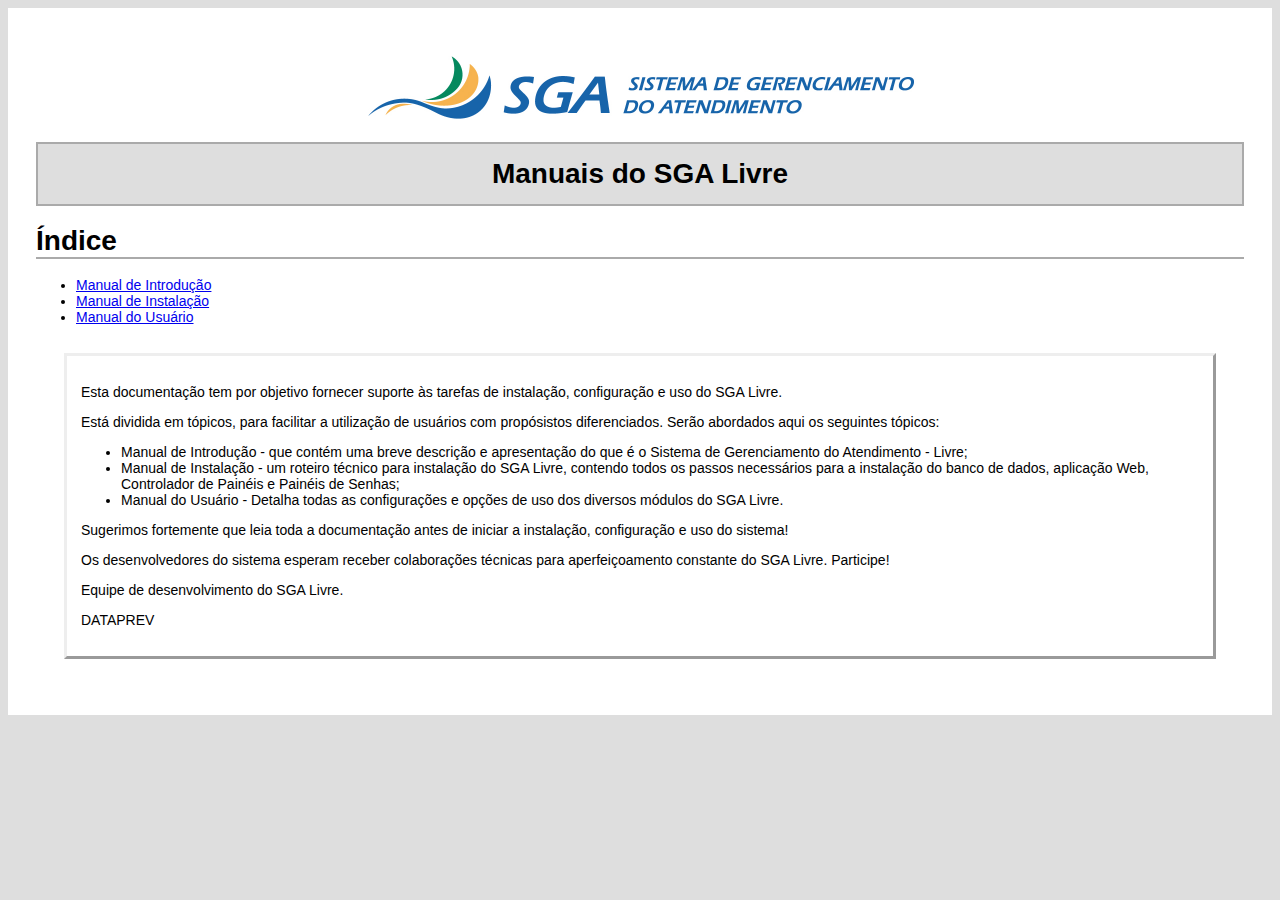
<file: doc/index.html>
<!DOCTYPE HTML PUBLIC "-//W3C//DTD HTML 4.01 Transitional//EN">
<html><head><!--
--Copyright (C) 2009 DATAPREV - Empresa de Tecnologia e Informações da Previdência Social - Brasil
--
--Este arquivo é parte do programa SGA Livre - Sistema de Gerenciamento do Atendimento - Versão Livre
--
--O SGA é um software livre; você pode redistribuí­-lo e/ou modificá-lo dentro dos termos da Licença Pública Geral GNU como --publicada pela Fundação do Software Livre (FSF); na versão 2 da Licença, ou (na sua opnião) qualquer versão.
--
--Este programa é distribuído na esperança que possa ser útil, mas SEM NENHUMA GARANTIA; sem uma garantia implícita de ADEQUAÇÃO a qualquer
--MERCADO ou APLICAÇÃO EM PARTICULAR. Veja a Licença Pública Geral GNU para maiores detalhes.
--
--Você deve ter recebido uma cópia da Licença Pública Geral GNU, sob o título "LICENCA.txt", junto com este programa, se não, escreva para a Fundação do Software Livre(FSF) Inc., 51 Franklin St, Fifth Floor, Boston, MA 02110-1301 USA
-->


<title>SGA Livre - Manuais</title><meta http-equiv="Content-Type" content="text/html; charset=UTF-8">
<link rel="stylesheet" href="sgadoc.css" type="text/css"></head>
<body>
<div class="document" id="documento">
<div align="center"> <br>
<img style="width: 561px; height: 71px;" alt="SGA" src="imgs/logo_horizontal_simples.jpg"><br>
</div>
<h1 class="title">Manuais do SGA Livre</h1>
<div class="section" id="indice">
<h1>Índice</h1>
<ul class="ul-simples">
<li><a href="introducao.html">Manual de Introdução</a></li>
<li><a href="instalacao.html">Manual de Instalação</a></li>
<li><a href="usuario.html">Manual do Usuário</a></li>
</ul>
<div class="note">
<p>Esta documentação&nbsp;tem por objetivo fornecer suporte
às
tarefas de instalação, configuração e uso do SGA Livre.&nbsp;</p>
<p>Está dividida em tópicos, para facilitar a
utilização de usuários com propósistos diferenciados. Serão abordados
aqui os seguintes tópicos: </p>
<ul>
<li>Manual de Introdução - que contém uma breve descrição e apresentação
do que é o Sistema de Gerenciamento do Atendimento - Livre;</li>
<li>Manual de Instalação - um roteiro técnico para instalação
do SGA Livre,
contendo todos os passos necessários para a instalação do banco de
dados,
aplicação Web, Controlador de Painéis e Painéis de Senhas;</li>
<li>Manual do Usuário - Detalha todas as configurações e opções
de uso dos diversos módulos do SGA Livre.</li>
</ul>
<p>Sugerimos fortemente que leia toda a documentação antes de
iniciar a instalação, configuração e uso do sistema!<br>
</p>
Os desenvolvedores do sistema esperam receber colaborações técnicas
para aperfeiçoamento constante do SGA Livre. Participe!<br>
<p></p>
<p> Equipe de desenvolvimento do SGA Livre.</p>
<p>DATAPREV</p>
</div>
</div>
</div>
</body></html>
</file>
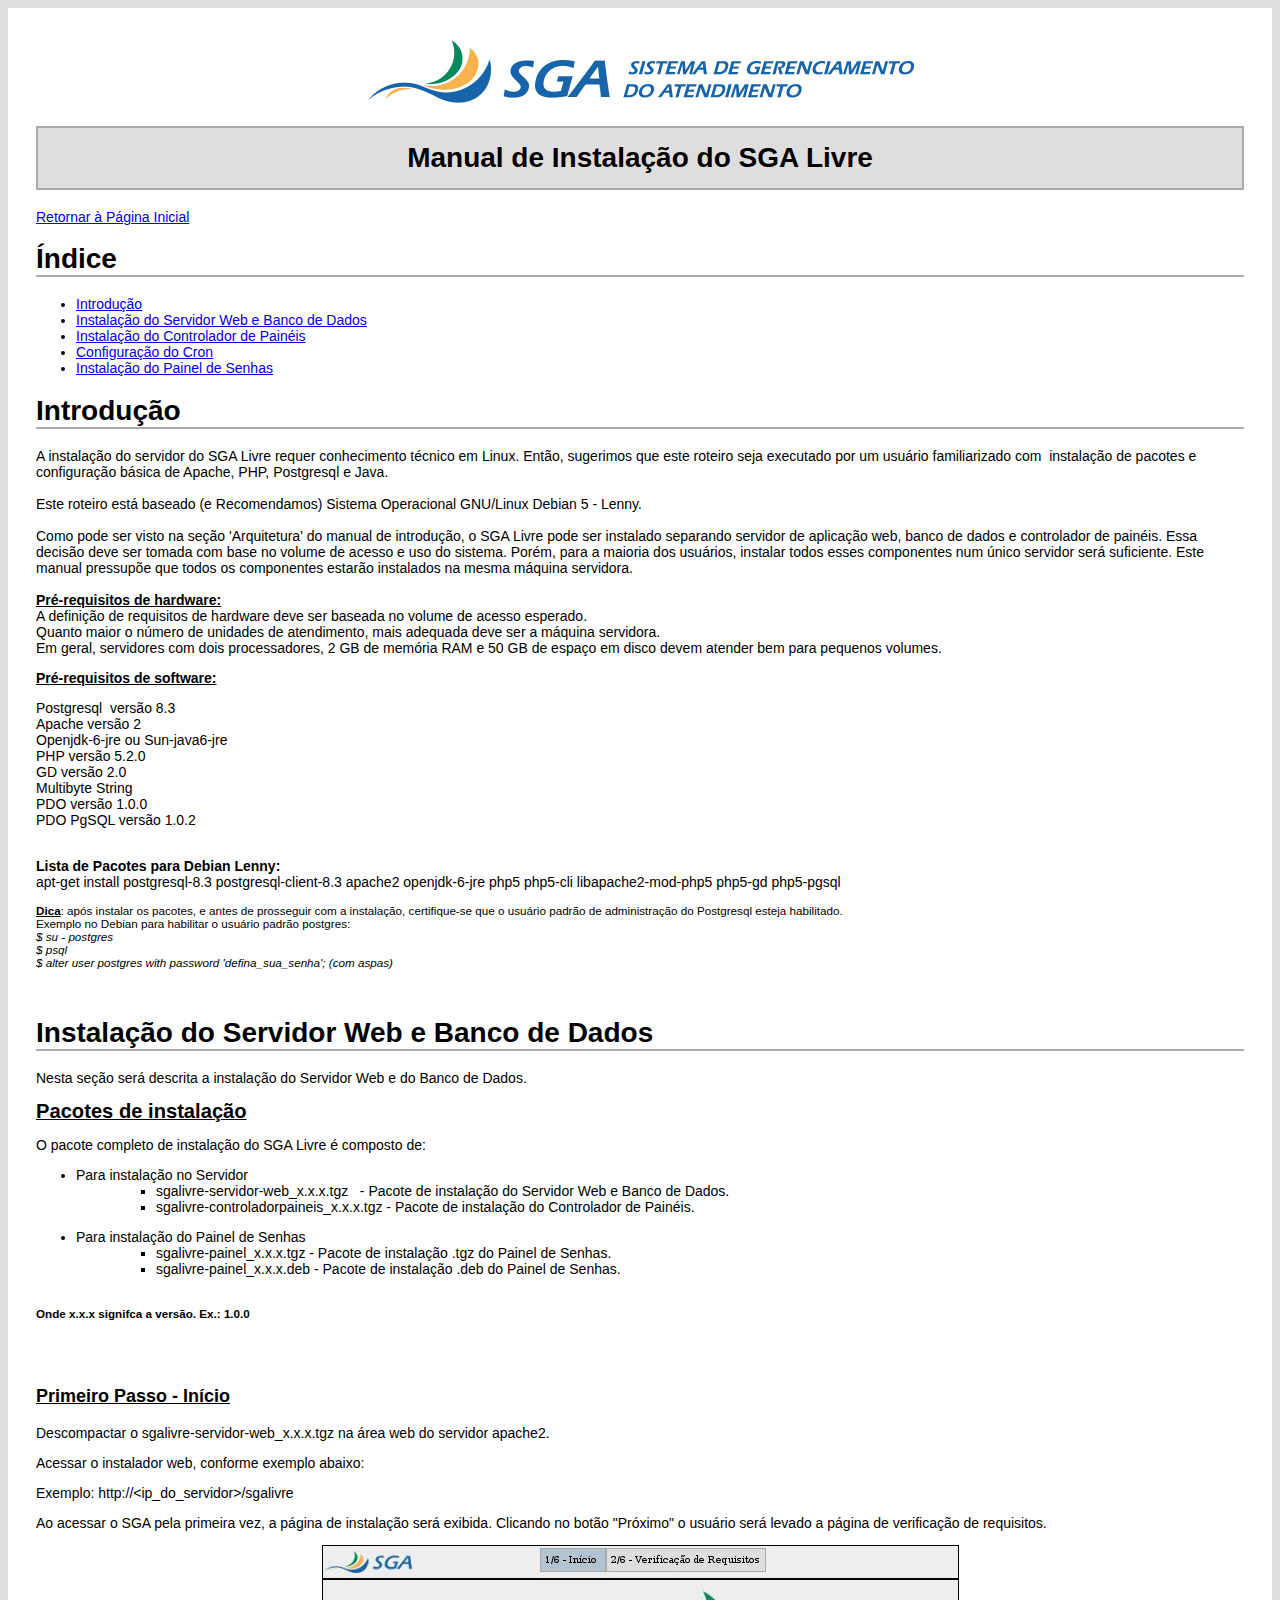
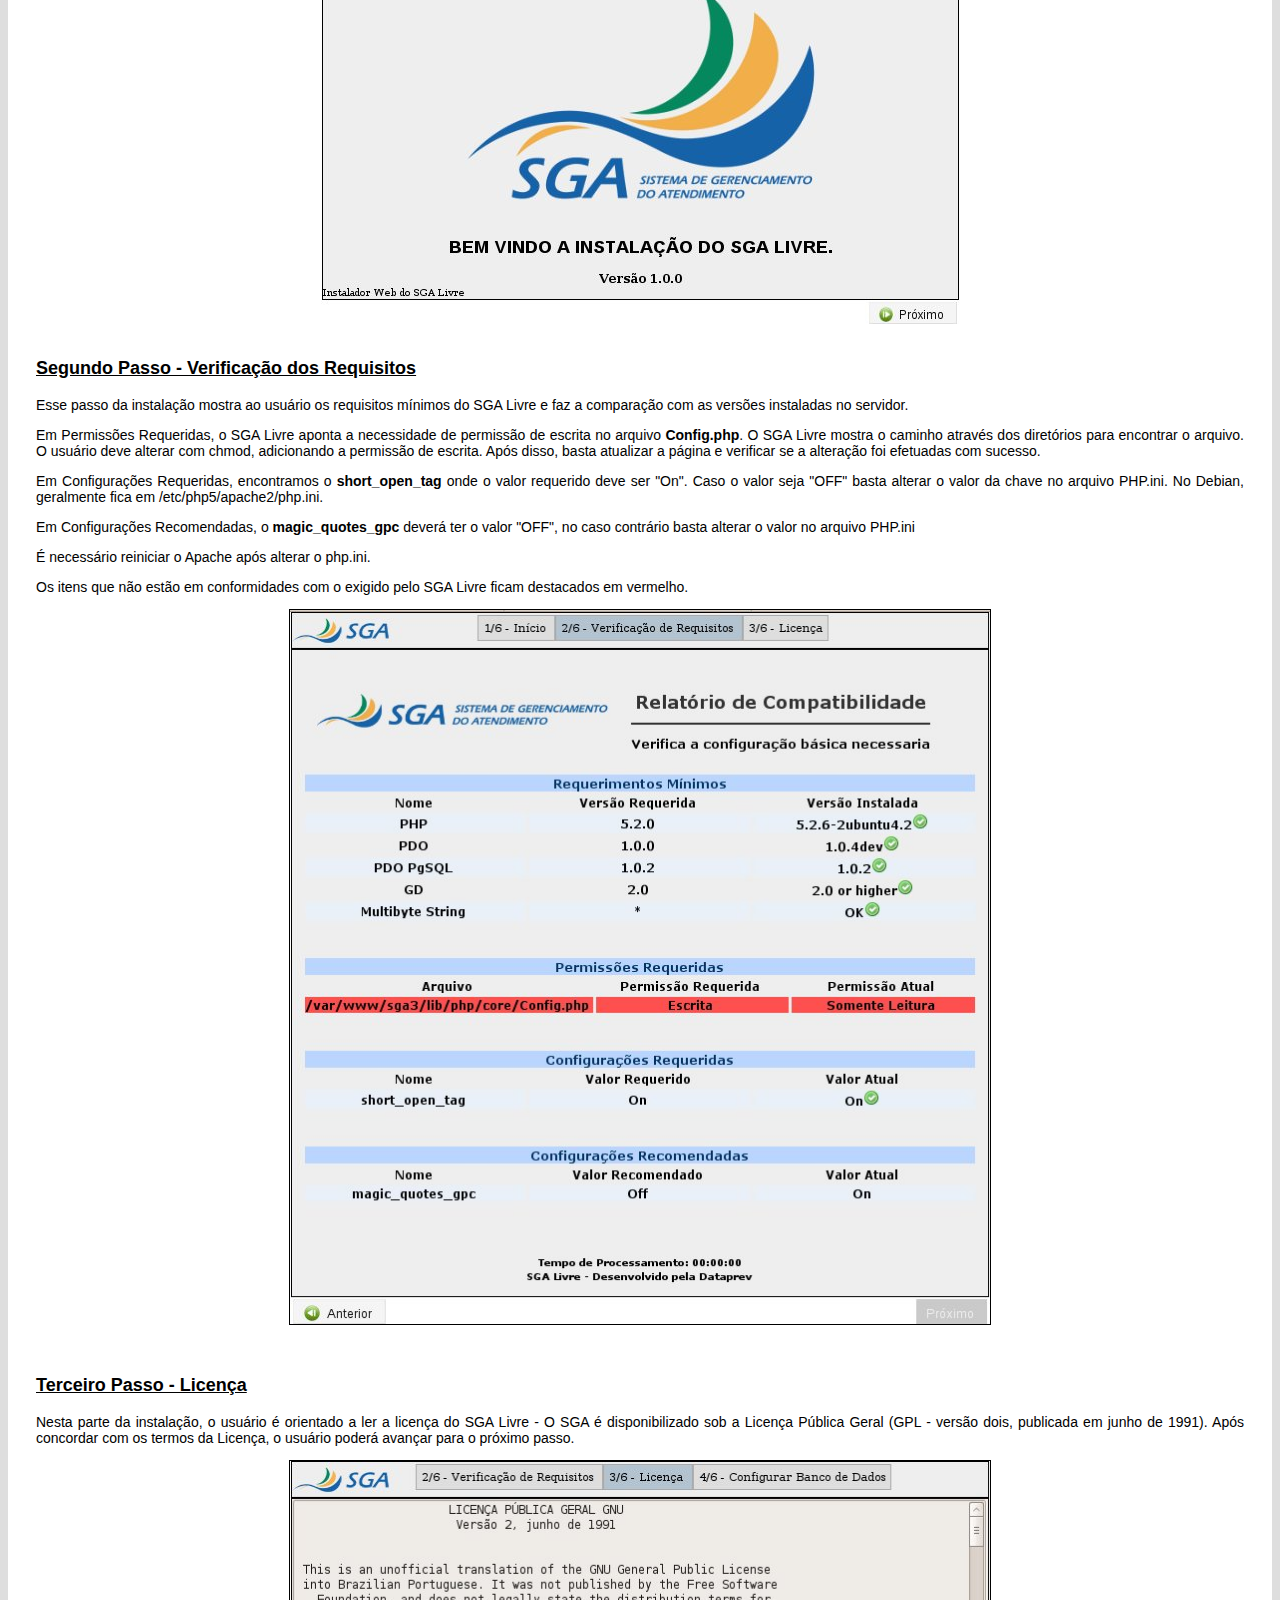
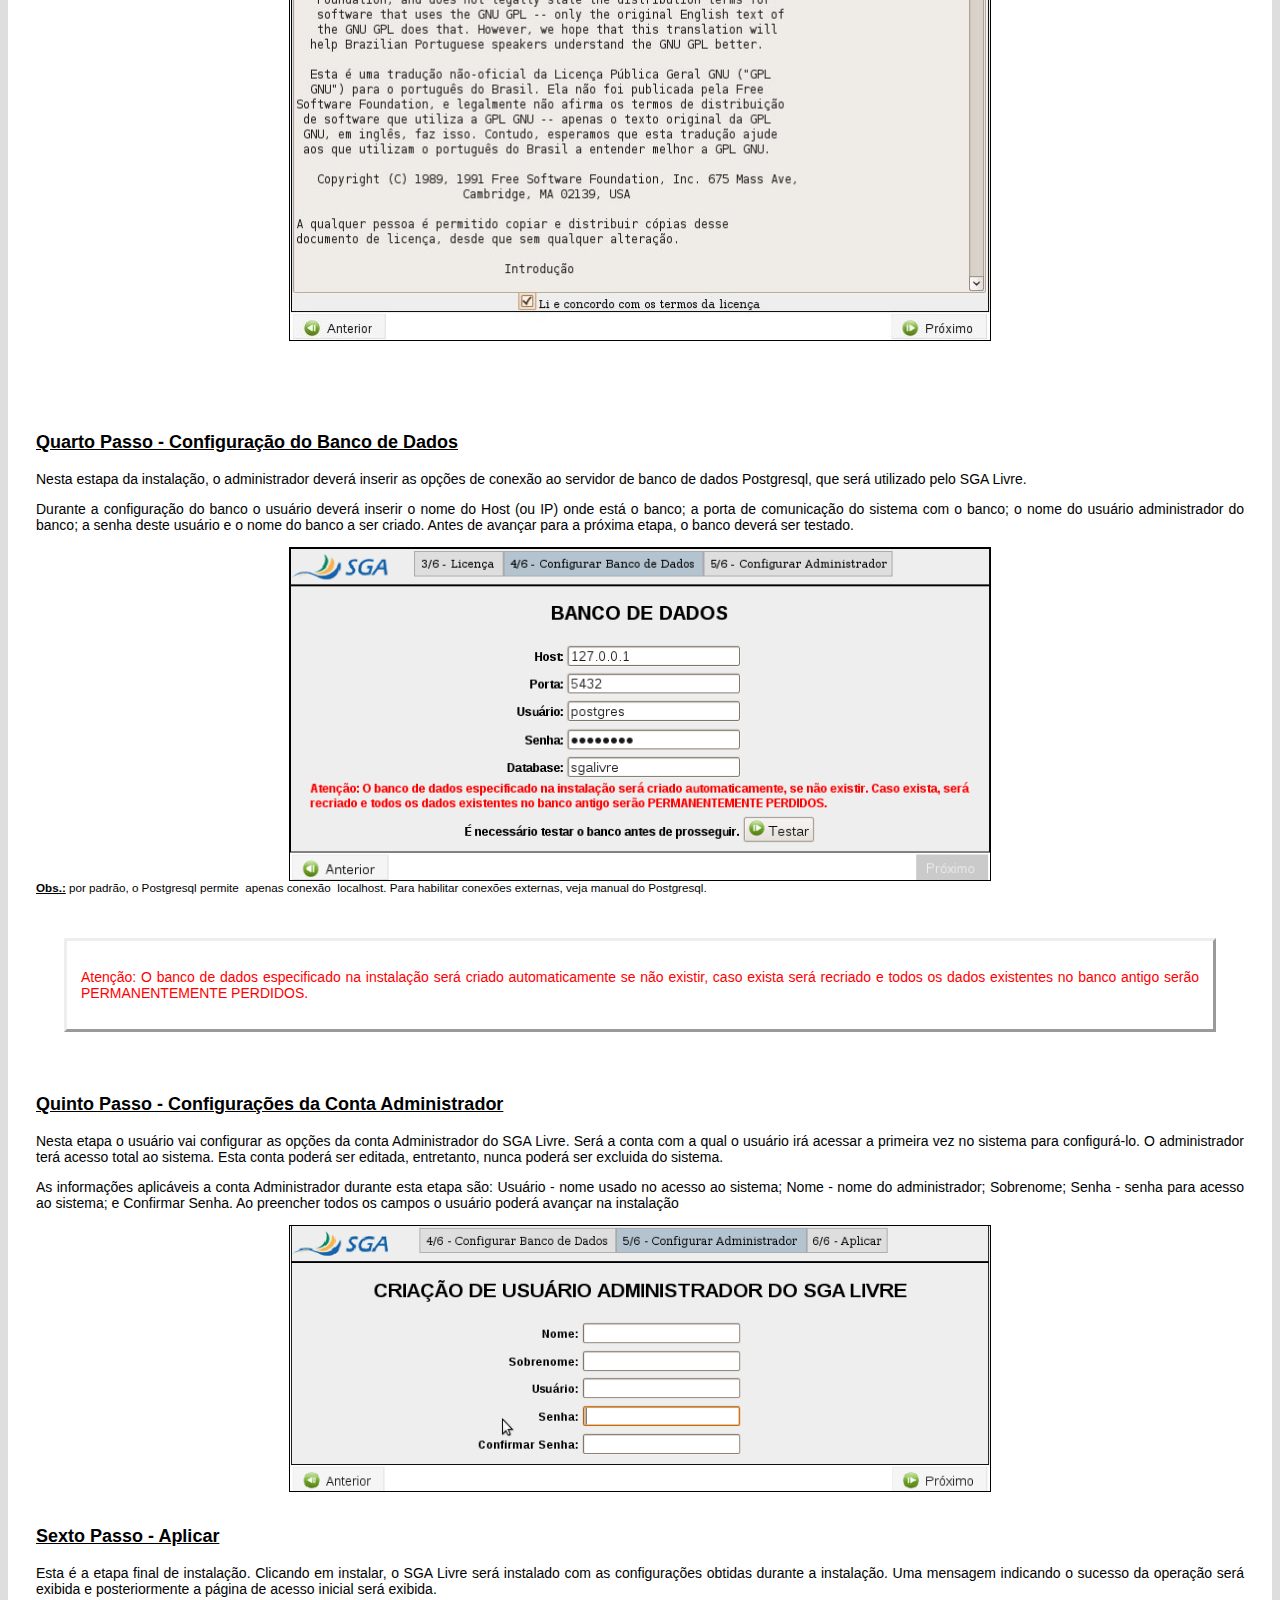
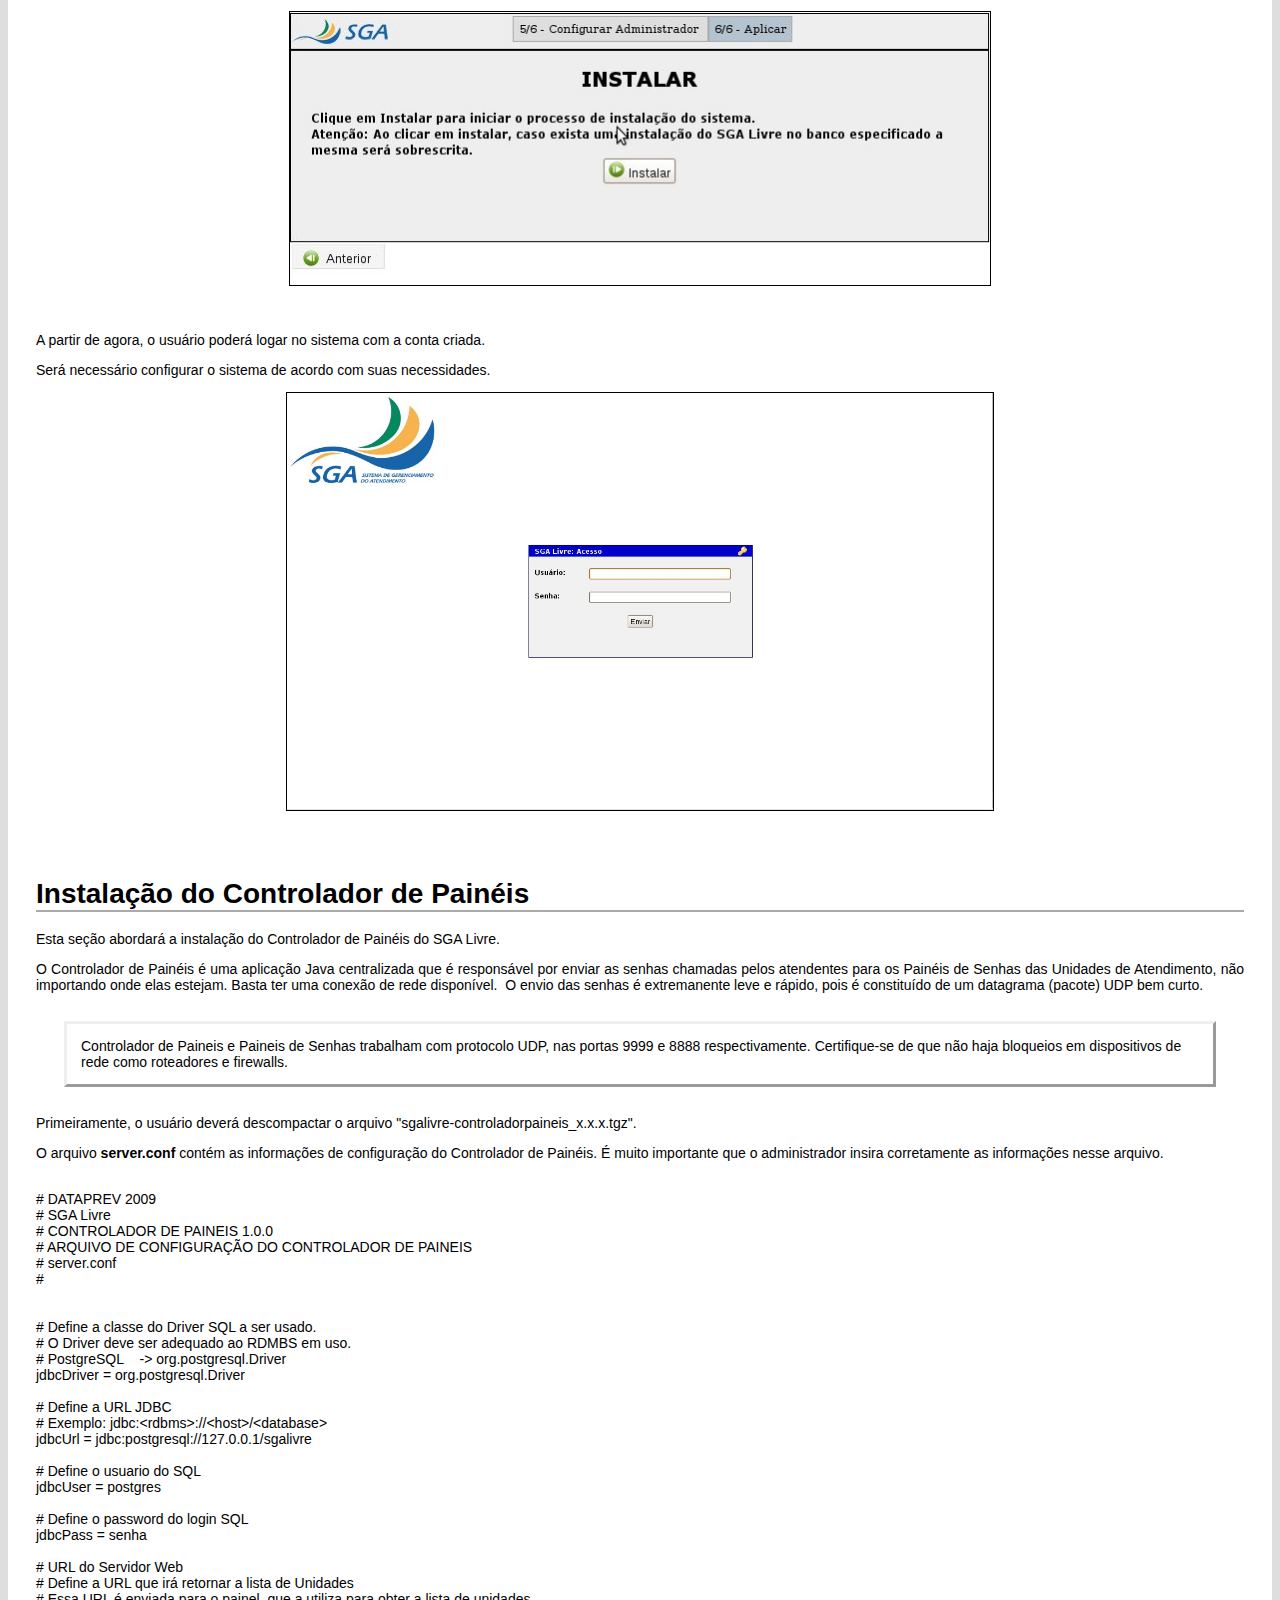
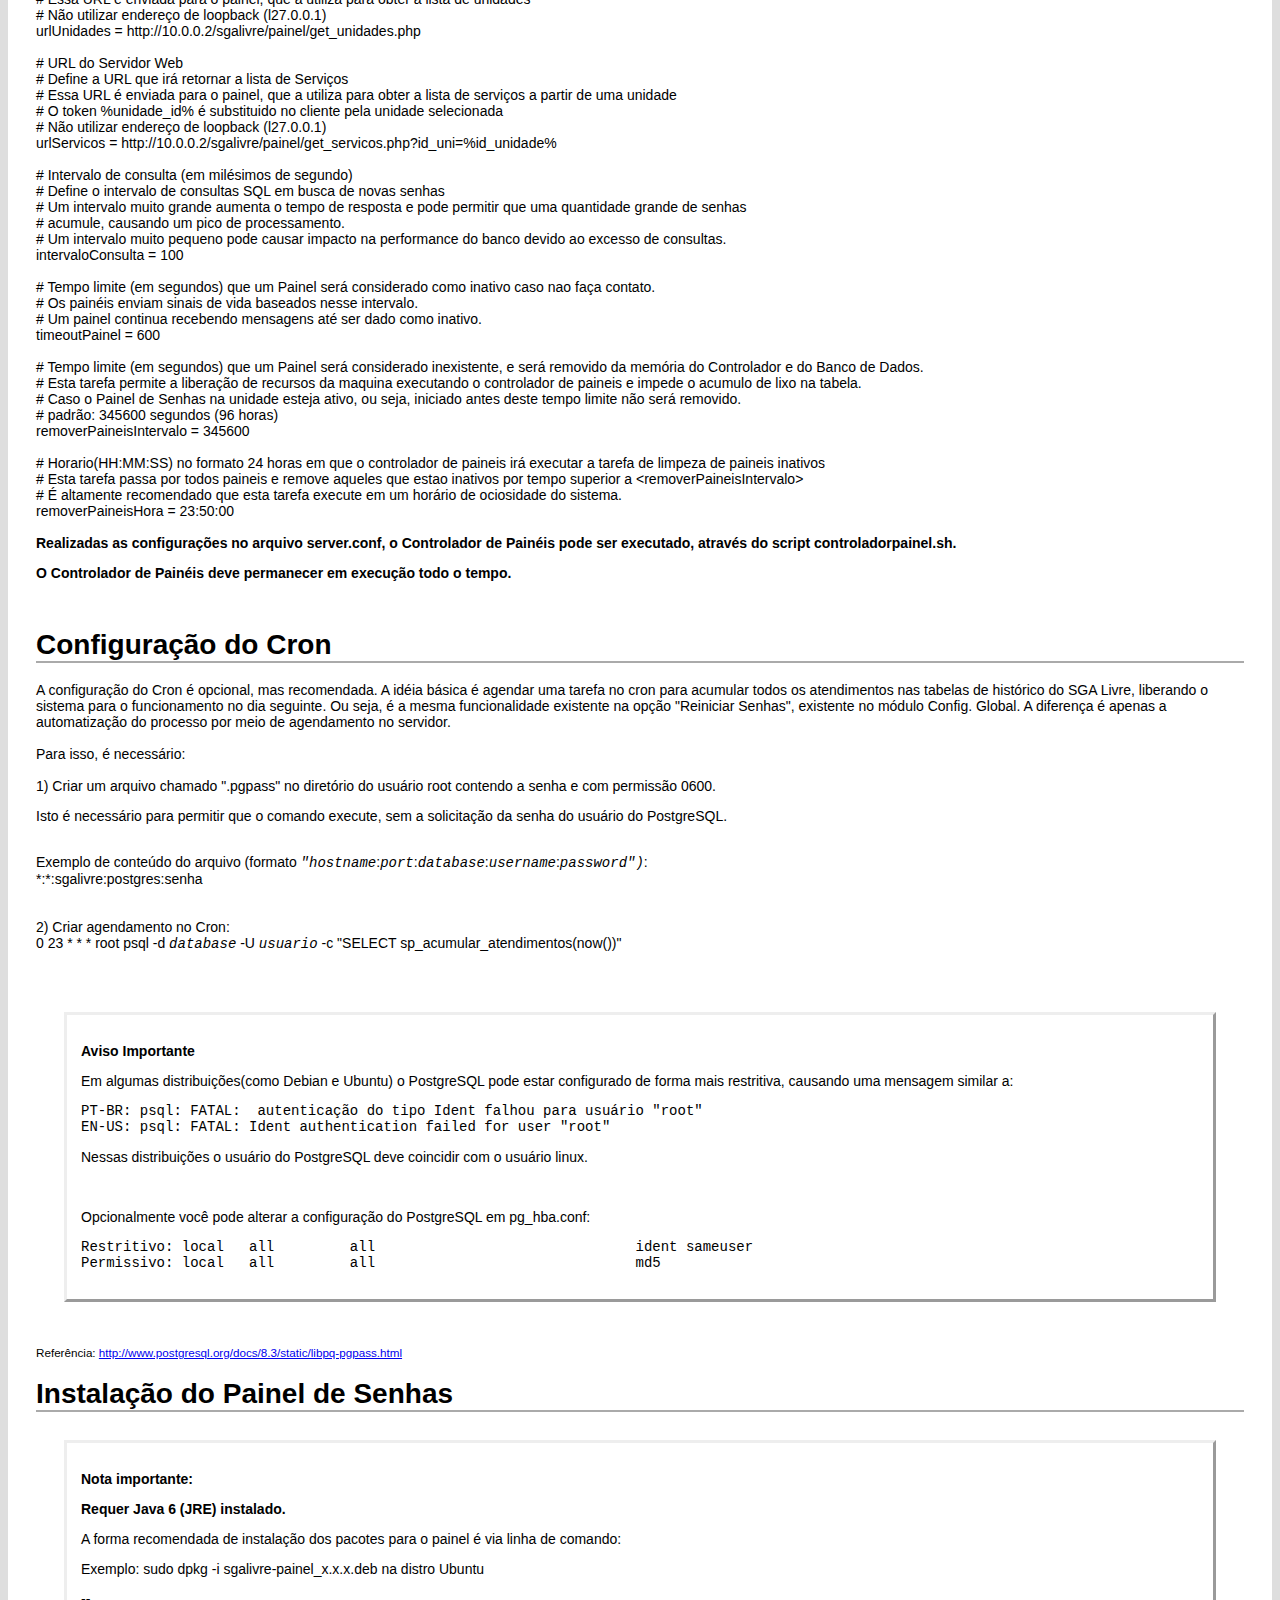
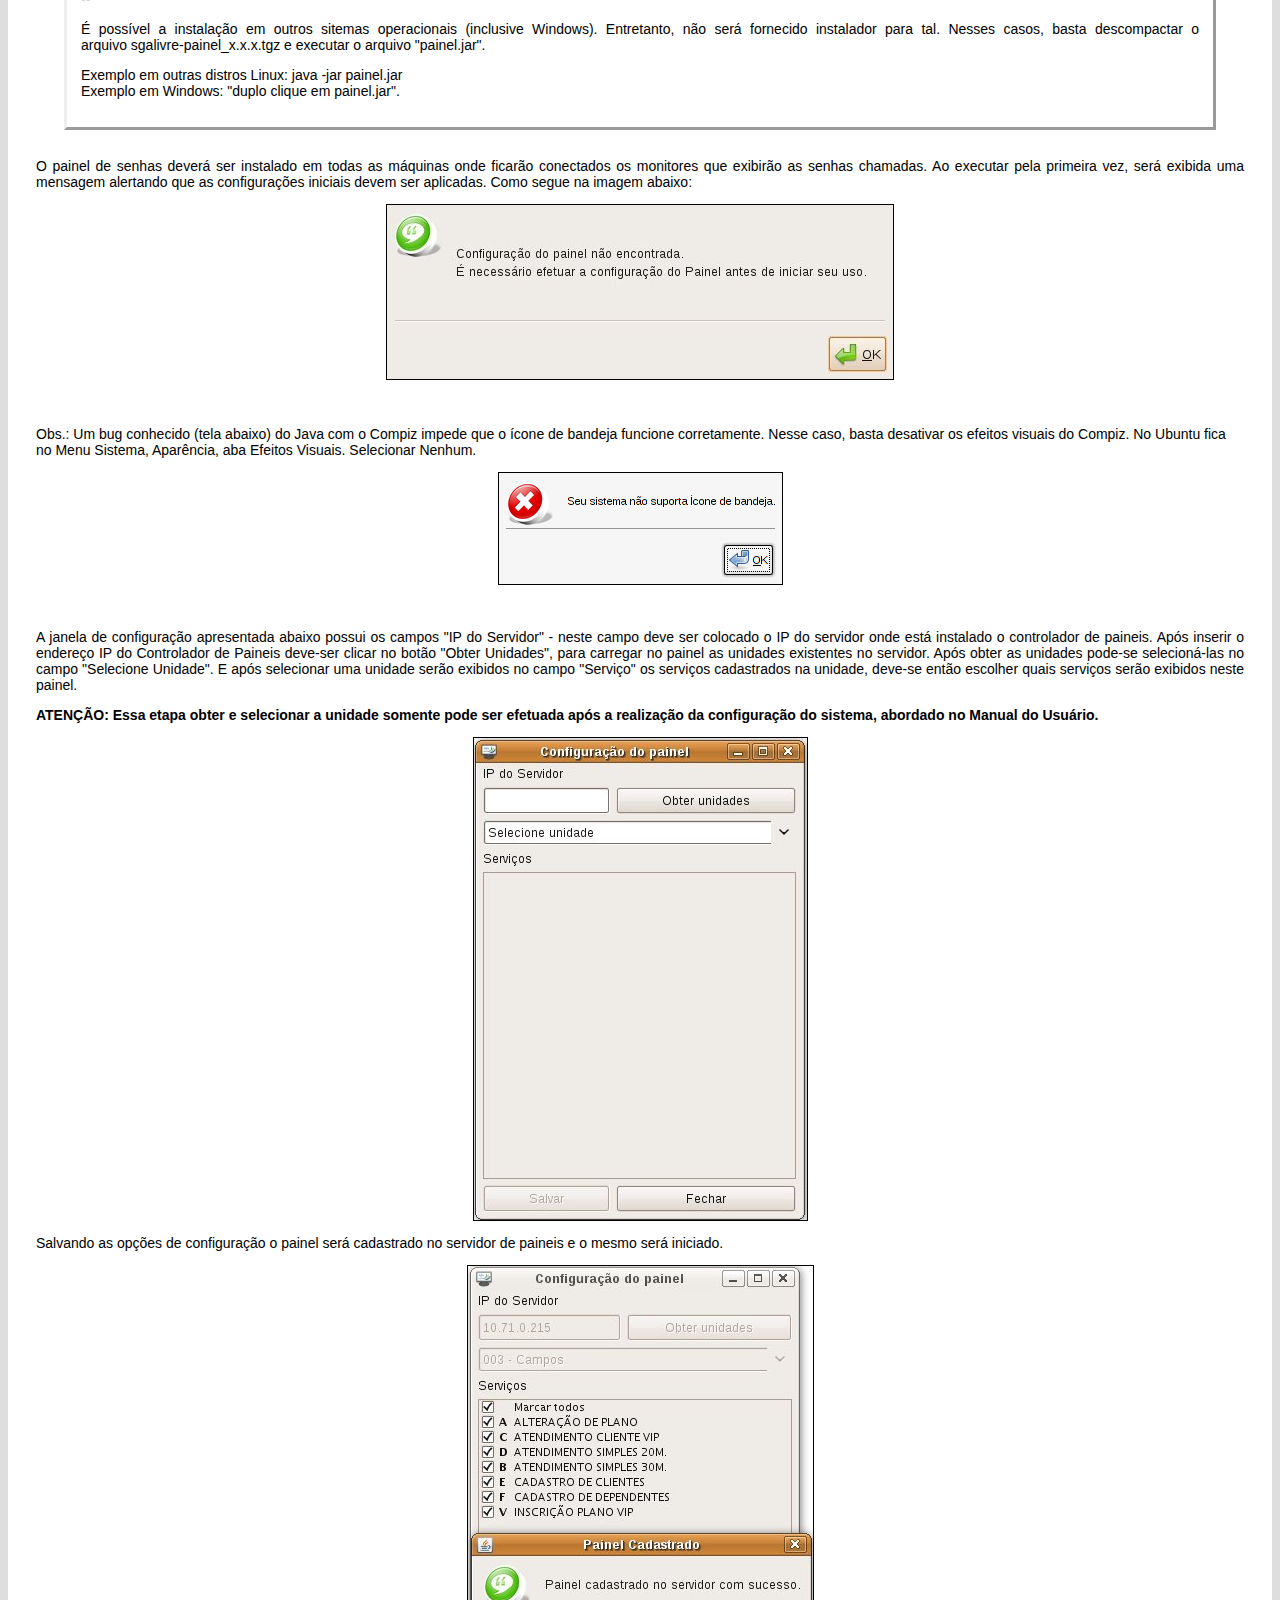
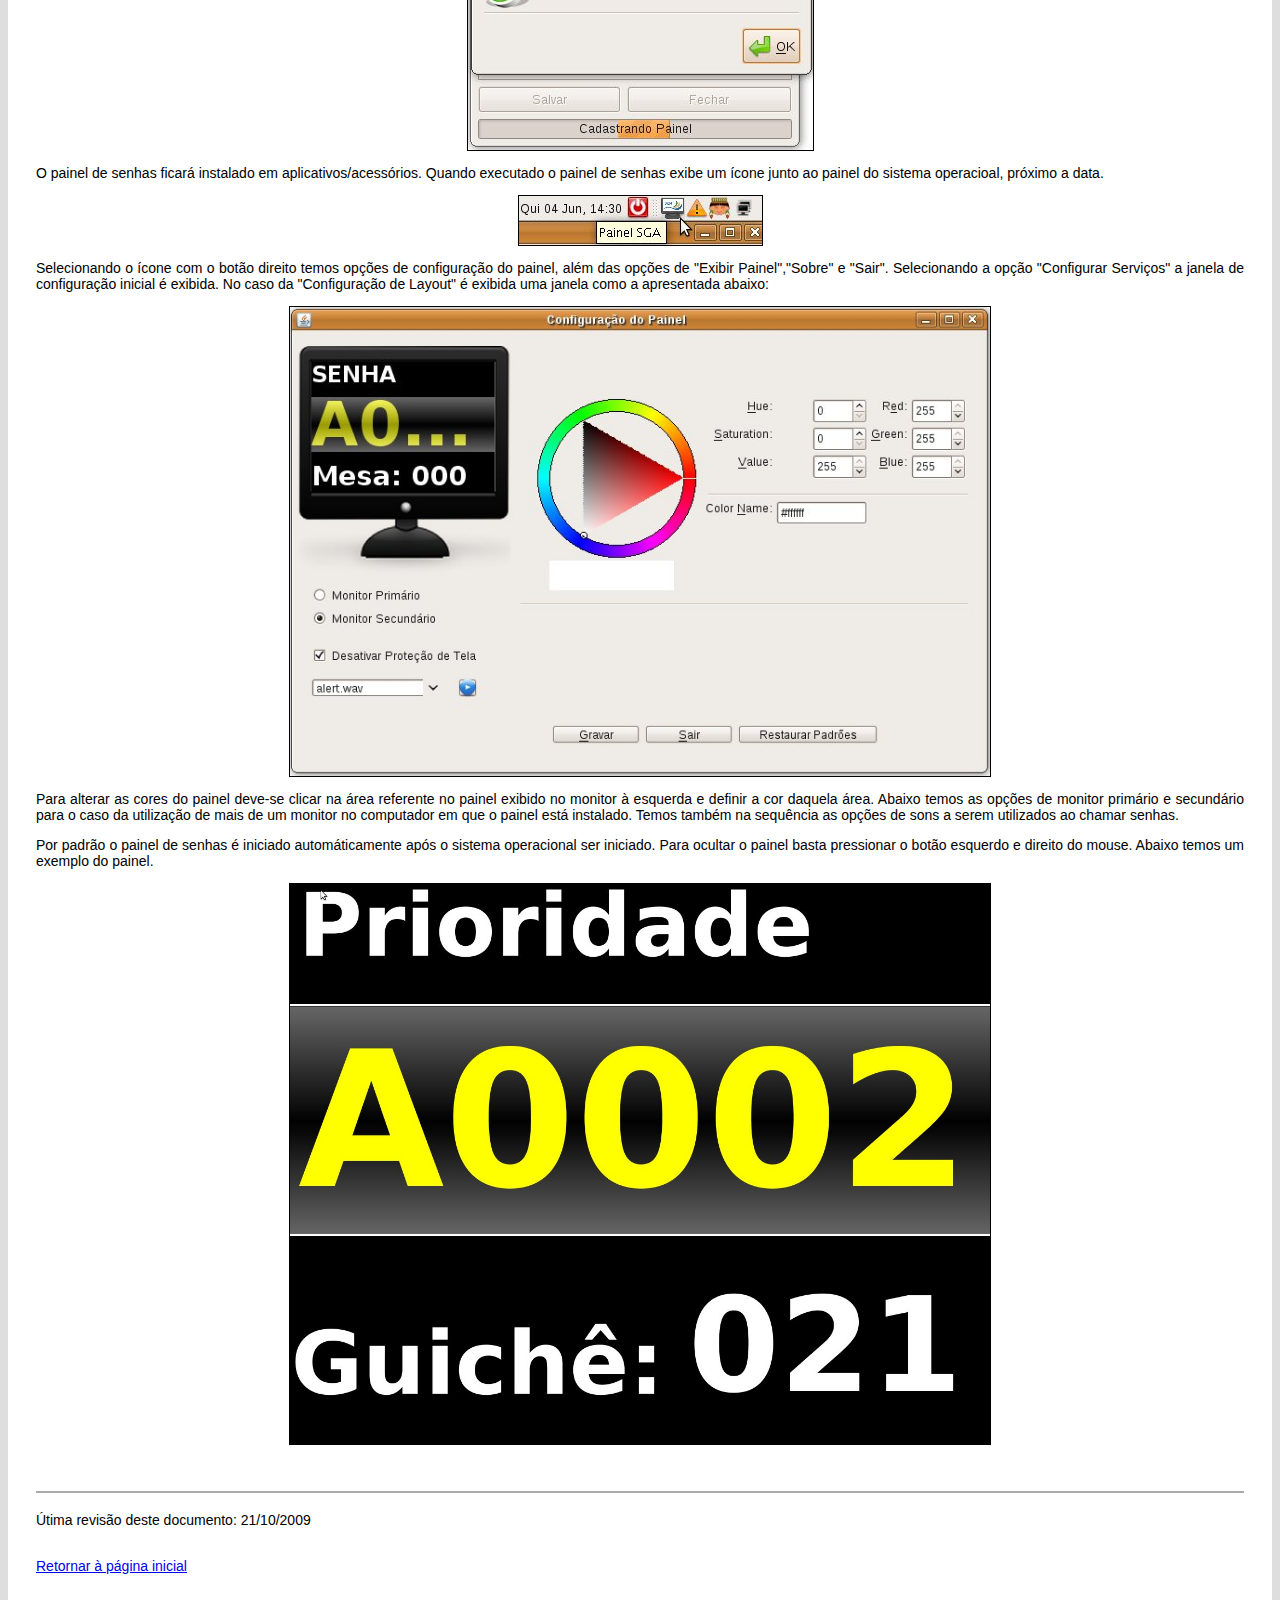
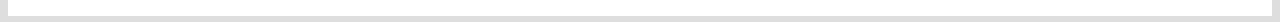
<file: doc/instalacao.html>
<!DOCTYPE HTML PUBLIC "-//W3C//DTD HTML 4.01 Transitional//EN">
<html><head>
<!--
--Copyright (C) 2009 DATAPREV - Empresa de Tecnologia e Informações da Previdência Social - Brasil
--
--Este arquivo é parte do programa SGA Livre - Sistema de Gerenciamento do Atendimento - Versão Livre
--
--O SGA é um software livre; você pode redistribuí­-lo e/ou modificá-lo dentro dos termos da Licença Pública Geral GNU como --publicada pela Fundação do Software Livre (FSF); na versão 2 da Licença, ou (na sua opnião) qualquer versão.
--
--Este programa é distribuído na esperança que possa ser útil, mas SEM NENHUMA GARANTIA; sem uma garantia implícita de ADEQUAÇÃO a qualquer
--MERCADO ou APLICAÇÃO EM PARTICULAR. Veja a Licença Pública Geral GNU para maiores detalhes.
--
--Você deve ter recebido uma cópia da Licença Pública Geral GNU, sob o título "LICENCA.txt", junto com este programa, se não, escreva para a Fundação do Software Livre(FSF) Inc., 51 Franklin St, Fifth Floor, Boston, MA 02110-1301 USA
--><title>SGA Livre - Manual de Instalação</title>


<meta http-equiv="Content-Type" content="text/html; charset=UTF-8">
<link rel="stylesheet" href="sgadoc.css" type="text/css"></head><body>
<div class="document" id="documento">
<div>
<center><img style="width: 561px; height: 71px;" alt="" src="imgs/logo_horizontal_simples.jpg"><br>
</center>
</div>
<h1 class="title">Manual de Instalação do SGA Livre</h1>
<a href="index.html">Retornar à
Página Inicial</a>
<ul>
</ul>
<div class="section" id="indice">
<h1 class="tittle">Índice</h1>
<ul>
<li><a href="#intro">Introdução</a></li>
<li><a href="#install">Instalação do Servidor Web
e Banco de Dados</a></li>
<li><a href="#controlador">Instalação do
Controlador de&nbsp;Painéis</a></li>
<li><a href="#cron">Configuração do Cron</a></li>
<li><a href="#painelsenhas">Instalação do Painel
de Senhas</a></li>
</ul>
</div>
<div class="section" id="intro">
<h1 class="tittle"><a name="intro">Introdução</a></h1>
A instalação do
servidor do SGA Livre requer conhecimento técnico em Linux. Então,
sugerimos que este roteiro seja executado por um usuário familiarizado
com &nbsp;instalação de pacotes e configuração básica de Apache,
PHP,
Postgresql e Java.<br>
<br>
Este roteiro está baseado (e Recomendamos) Sistema Operacional
GNU/Linux Debian 5 - Lenny. <br>
<br>
Como
pode ser visto na seção 'Arquitetura' do manual de introdução, o SGA
Livre pode ser instalado separando servidor de aplicação web, banco de
dados e controlador de painéis. Essa decisão deve ser tomada com base
no volume de acesso e uso do sistema. Porém, para a maioria dos
usuários, instalar todos esses componentes&nbsp;num único
servidor&nbsp;será suficiente. Este manual pressupõe que todos os
componentes&nbsp;estarão instalados na mesma máquina servidora.<br>
<br>
<span style="font-weight: bold; text-decoration: underline;">Pré-requisitos
de hardware:<br>
</span>A definição de requisitos de hardware deve ser baseada no
volume de acesso esperado.<br>
Quanto maior o número de unidades de atendimento, mais adequada deve
ser a máquina servidora.<br>
Em
geral, servidores com dois&nbsp;processadores, 2 GB de memória RAM
e 50
GB de espaço em disco devem atender bem para pequenos volumes.<br>
<p style="text-decoration: underline; font-weight: bold;"></p>
<p style="text-decoration: underline; font-weight: bold;">Pré-requisitos
de software:</p>
<p>Postgresql &nbsp;versão 8.3<br>
Apache versão 2<br>
Openjdk-6-jre ou Sun-java6-jre<br>
PHP versão 5.2.0<br>
GD versão 2.0<br>
Multibyte String<br>
PDO versão 1.0.0<br>
PDO PgSQL versão 1.0.2<br>
</p>
<br>
<span style="font-weight: bold;">Lista de Pacotes para
Debian Lenny:</span><br>
apt-get install postgresql-8.3 postgresql-client-8.3 apache2
openjdk-6-jre php5
php5-cli libapache2-mod-php5 php5-gd php5-pgsql
<p></p>
<p><small><span style="font-weight: bold; text-decoration: underline;">Dica</span>:
após instalar os pacotes, e antes de prosseguir com a instalação,
certifique-se que o usuário padrão&nbsp;de administração do
Postgresql esteja habilitado.<br>
Exemplo no Debian para habilitar o usuário padrão postgres:<br>
<span style="font-style: italic;">$&nbsp;su - postgres</span><br style="font-style: italic;">
<span style="font-style: italic;">$ psql</span><br style="font-style: italic;">
<span style="font-style: italic;">$&nbsp;alter user
postgres with password 'defina_sua_senha';   (com aspas)</span></small></p>
<p>&nbsp;&nbsp;</p>
<p></p>
</div>
<div class="section" id="install">
<h1 class="tittle"><a name="tittle">Instalação
do Servidor Web e Banco de Dados</a></h1>
<p>Nesta seção será descrita a instalação do Servidor Web e do
Banco de Dados.</p>
<p style="font-weight: bold; text-decoration: underline;"><big><big>Pacotes de instalação</big></big></p>O
pacote completo de instalação do SGA Livre é composto de:<br>
<ul><li>Para instalação no Servidor</li><ul><ul><li>sgalivre-servidor-web_x.x.x.tgz &nbsp; - Pacote de
instalação do Servidor Web e Banco de Dados.</li></ul></ul><ul><ul><li>sgalivre-controladorpaineis_x.x.x.tgz - Pacote de
instalação do Controlador de Painéis.</li></ul></ul></ul>
<ul><li>Para instalação do Painel de Senhas</li><ul><ul><li>sgalivre-painel_x.x.x.tgz - Pacote de instalação .tgz
do Painel de Senhas.</li></ul></ul><ul><ul><li>sgalivre-painel_x.x.x.deb - Pacote de instalação .deb
do Painel de Senhas.</li></ul></ul></ul>
<br>
<small style="font-weight: bold;">Onde x.x.x signifca a
versão. Ex.: 1.0.0</small><br><br><br>
<br>
<p class="topic"></p>
<p class="topic">Primeiro Passo - Início</p>
<p>Descompactar o sgalivre-servidor-web_x.x.x.tgz na área web do servidor apache2.
</p><p>Acessar o instalador web, conforme exemplo abaixo:</p>
<p>Exemplo: http://&lt;ip_do_servidor&gt;/sgalivre</p>
<p></p>
<p>Ao acessar o SGA pela primeira vez, a página de instalação
será exibida. Clicando no botão "Próximo" o usuário será levado a
página de verificação de requisitos.</p>
<p></p>
<center><img src="imgs/install_img00.jpg"></center>
<br>
<p class="topic"></p>
<p class="topic">Segundo Passo - Verificação dos Requisitos</p>
<p>Esse
passo da instalação mostra ao usuário os requisitos mínimos do SGA
Livre e faz a comparação com as versões instaladas no
servidor.&nbsp; </p>
<ul>
</ul>
<p>Em
Permissões Requeridas, o SGA Livre aponta a necessidade de permissão de
escrita no arquivo<span style="font-weight: bold;">
Config.php</span>. O SGA Livre mostra o caminho através dos
diretórios para encontrar o arquivo. O usuário deve alterar com chmod,
adicionando a permissão de escrita. Após disso, basta atualizar a
página e
verificar se a alteração foi efetuadas com sucesso.</p>
<p>Em
Configurações Requeridas, encontramos o <span style="font-weight: bold;">short_open_tag</span> onde
o valor
requerido deve ser "On". Caso o valor seja "OFF" basta alterar o valor
da chave no arquivo PHP.ini. No Debian, geralmente fica em
/etc/php5/apache2/php.ini.&nbsp;</p>
<p>Em Configurações
Recomendadas, o <span style="font-weight: bold;">magic_quotes_gpc</span>
deverá ter o valor "OFF", no caso
contrário basta alterar o valor no arquivo PHP.ini</p>É necessário reiniciar o Apache após alterar o php.ini.
<p>Os itens que não estão em conformidades com o exigido pelo SGA
Livre ficam destacados em vermelho.</p>
<center><img class="max-width" src="imgs/install_img02.jpg"></center>
<br>
<br>
<p class="topic"></p>
<p class="topic">Terceiro Passo - Licença</p>
<p>Nesta
parte da instalação, o usuário é orientado a ler a licença do SGA Livre
- O SGA é disponibilizado sob a Licença Pública Geral (GPL - versão
dois, publicada em junho de 1991). Após concordar com os termos da
Licença,&nbsp;o usuário poderá avançar para o próximo passo.</p>
<center><img class="max-width" src="imgs/install_img03.jpg"></center>
<p style="font-weight: normal;" class="topic"><br>
</p>
<br>
<p class="topic"></p>
<p class="topic">Quarto Passo - Configuração do Banco de
Dados</p>
<p>Nesta estapa da instalação, o administrador deverá inserir as
opções de conexão ao servidor de banco de dados Postgresql, que será
utilizado pelo SGA Livre.</p>
<p>Durante
a configuração do banco o usuário deverá inserir o nome do Host (ou IP)
onde está o banco; a porta de comunicação do sistema com o banco; o
nome do usuário administrador do banco; a senha deste usuário e o nome
do banco a ser criado. Antes de avançar para a próxima etapa, o banco
deverá ser
testado.&nbsp;</p>
<center><img class="max-width" src="imgs/install_img04.png"><br>
<div style="text-align: left;"><small><span style="font-weight: bold; text-decoration: underline;">Obs.:</span>
por padrão, o Postgresql permite &nbsp;apenas conexão
&nbsp;localhost. Para habilitar conexões externas, veja manual do
Postgresql.</small></div>
<br>
</center>
<div class="attention">
<p class="admonition-title">Atenção: O banco de dados
especificado na instalação será criado automaticamente se não existir,
caso exista será recriado e todos os dados existentes no banco antigo
serão PERMANENTEMENTE PERDIDOS.</p>
</div>
<br>
<p class="topic"></p>
<p class="topic">Quinto Passo - Configurações da Conta
Administrador</p>
<p>Nesta
etapa o usuário vai configurar as opções da conta Administrador do SGA
Livre. Será a conta com a qual o usuário irá acessar
a primeira vez no sistema para configurá-lo. O administrador terá
acesso
total ao sistema. Esta conta poderá ser editada,
entretanto, nunca poderá ser excluida do sistema.</p>
<p>As
informações aplicáveis a conta Administrador durante esta etapa são:
Usuário - nome usado no acesso ao sistema; Nome - nome do
administrador; Sobrenome; Senha - senha para acesso ao sistema; e
Confirmar Senha. Ao preencher todos os campos o usuário poderá avançar
na instalação</p>
<center><img class="max-width" src="imgs/install_img05.png"></center>
<br>
<p class="topic"></p>
<p class="topic">Sexto Passo - Aplicar</p>
<p>Esta
é a etapa final de instalação. Clicando em instalar, o SGA Livre será
instalado com as configurações obtidas durante a instalação. Uma
mensagem indicando o sucesso da operação será exibida e
posteriormente a página de acesso inicial será exibida.</p>
<center><img class="max-width" src="imgs/install_img06.jpg"></center>
<br>
<br>
<p>A partir de agora, o usuário poderá logar no sistema com a
conta
criada.&nbsp;</p>
<p>Será necessário&nbsp;configurar o sistema de acordo com
suas
necessidades.</p>
<center><img style="width: 706px; height: 417px;" alt="" class="max-width" src="imgs/install_img09.jpg"></center>
</div>
<br>
<br>
<br>
<div class="section" id="painel">
<h1 class="tittle"><a name="controlador">Instalação
do Controlador de Painéis</a></h1>
<p>Esta seção abordará a instalação do Controlador de Painéis do
SGA Livre.</p>
<p>O Controlador de Painéis é uma aplicação Java centralizada que
é
responsável por enviar as senhas chamadas pelos atendentes para os
Painéis de Senhas das Unidades de Atendimento, não importando onde elas
estejam. Basta ter uma conexão de rede disponível.&nbsp; O envio
das
senhas é extremanente leve e rápido, pois é constituído de um datagrama
(pacote) UDP bem curto.</p>
<div class="note">
Controlador de Paineis e Paineis de Senhas trabalham com protocolo UDP,
nas portas 9999 e 8888 respectivamente. Certifique-se de que não haja
bloqueios em dispositivos de rede como roteadores e firewalls.
</div>
<p>Primeiramente, o usuário deverá descompactar o arquivo
"sgalivre-controladorpaineis_x.x.x.tgz".</p>
<p>O arquivo <span style="font-weight: bold;">server.conf</span>
contém
as informações de configuração do Controlador de Painéis. É muito
importante que o administrador insira corretamente as informações nesse
arquivo.&nbsp;</p>
<br># DATAPREV 2009<br># SGA Livre<br># CONTROLADOR DE PAINEIS 1.0.0<br># ARQUIVO DE CONFIGURAÇÃO DO CONTROLADOR DE PAINEIS<br># server.conf<br>#<br><br><br># Define a classe do Driver SQL a ser usado.<br># O Driver deve ser adequado ao RDMBS em uso.<br># PostgreSQL&nbsp;&nbsp;&nbsp; -&gt; org.postgresql.Driver<br>jdbcDriver = org.postgresql.Driver<br><br># Define a URL JDBC<br># Exemplo: jdbc:&lt;rdbms&gt;://&lt;host&gt;/&lt;database&gt;<br>jdbcUrl = jdbc:postgresql://127.0.0.1/sgalivre<br><br># Define o usuario do SQL<br>jdbcUser = postgres<br><br># Define o password do login SQL<br>jdbcPass = senha<br><br># URL do Servidor Web<br># Define a URL que irá retornar a lista de Unidades<br># Essa URL é enviada para o painel, que a utiliza para obter a lista de unidades<br># Não utilizar endereço de loopback (l27.0.0.1)<br>urlUnidades = http://10.0.0.2/sgalivre/painel/get_unidades.php<br><br># URL do Servidor Web<br># Define a URL que irá retornar a lista de Serviços<br># Essa URL é enviada para o painel, que a utiliza para obter a lista de serviços a partir de uma unidade<br># O token %unidade_id% é substituido no cliente pela unidade selecionada<br># Não utilizar endereço de loopback (l27.0.0.1)<br>urlServicos = http://10.0.0.2/sgalivre/painel/get_servicos.php?id_uni=%id_unidade%<br><br># Intervalo de consulta (em milésimos de segundo)<br># Define o intervalo de consultas SQL em busca de novas senhas<br># Um intervalo muito grande aumenta o tempo de resposta e pode permitir que uma quantidade grande de senhas<br># acumule, causando um pico de processamento.<br># Um intervalo muito pequeno pode causar impacto na performance do banco devido ao excesso de consultas.<br>intervaloConsulta = 100<br><br># Tempo limite (em segundos) que um Painel será considerado como inativo caso nao faça contato.<br># Os painéis enviam sinais de vida baseados nesse intervalo.<br># Um painel continua recebendo mensagens até ser dado como inativo.<br>timeoutPainel = 600<br><br>#
Tempo limite (em segundos) que um Painel será considerado inexistente,
e será removido da memória do Controlador e do Banco de Dados.<br>#
Esta tarefa permite a liberação de recursos da maquina executando o
controlador de paineis e impede o acumulo de lixo na tabela.<br># Caso o Painel de Senhas na unidade esteja ativo, ou seja, iniciado antes deste tempo limite não será removido.<br># padrão: 345600 segundos (96 horas)<br>removerPaineisIntervalo = 345600<br><br># Horario(HH:MM:SS) no formato 24 horas em que o controlador de paineis irá executar a tarefa de limpeza de paineis inativos<br># Esta tarefa passa por todos paineis e remove aqueles que estao inativos por tempo superior a &lt;removerPaineisIntervalo&gt;<br># É altamente recomendado que esta tarefa execute em um horário de ociosidade do sistema.<br>removerPaineisHora = 23:50:00<br>
<br style="font-weight: bold;"><span style="font-weight: bold;">
Realizadas as configurações no arquivo server.conf, o Controlador de
Painéis pode ser executado, através do script
controladorpainel.sh.
</span><p><span style="font-weight: bold;">O Controlador de Painéis deve permanecer em execução todo o
tempo.</span><br>
</p>
<p>&nbsp;&nbsp;</p>
<h1 class="tittle"><a name="cron">Configuração
do Cron</a></h1>
A configuração do Cron é&nbsp;opcional, mas recomendada. A idéia
básica é agendar uma tarefa no cron para acumular todos os atendimentos
nas tabelas de histórico do SGA Livre, liberando o sistema para o
funcionamento no dia seguinte. Ou seja, é a mesma funcionalidade
existente na opção "Reiniciar Senhas", existente no módulo Config.
Global. A diferença é apenas a automatização do processo por meio de
agendamento no servidor.<br>
<br>
Para isso, é necessário:<br>
<br>
1) Criar&nbsp;<span class="il"></span>um arquivo
chamado ".pgpass" no diretório do usuário root contendo a senha e com
permissão 0600.<br>
<p>Isto é necessário para permitir que o comando execute, sem a solicitação da senha do usuário do PostgreSQL.</p>
<br>Exemplo de conteúdo do arquivo (formato <tt class="REPLACEABLE"><i>"hostname</i></tt>:<tt class="REPLACEABLE"><i>port</i></tt>:<tt class="REPLACEABLE"><i>database</i></tt>:<tt class="REPLACEABLE"><i>username</i></tt>:<tt class="REPLACEABLE"><i>password")</i></tt>:<br>
*:*:sgalivre:postgres:senha<br>
<br>
<br>2) Criar agendamento no Cron:<br>
0 23 * * * root psql -d <tt class="REPLACEABLE"><i>database</i></tt> -U <tt class="REPLACEABLE"><i>usuario</i></tt>
-c "SELECT sp_acumular_atendimentos(now())"<br>
<br>
<br>
<div class="note">
<p><b>Aviso Importante</b></p>
<p>Em algumas distribuições(como Debian e Ubuntu) o PostgreSQL pode
estar configurado de forma mais restritiva, causando uma mensagem
similar a:</p>
<pre>PT-BR: psql: FATAL:  autenticação do tipo Ident falhou para usuário "root"<br>EN-US: psql: FATAL: Ident authentication failed for user "root"<br></pre>
<p>Nessas distribuições o usuário do PostgreSQL deve coincidir com o usuário linux.</p><br>
<p>Opcionalmente você pode alterar a configuração do PostgreSQL em pg_hba.conf:</p>
<pre>Restritivo: local   all         all                               ident sameuser<br>Permissivo: local   all         all                               md5<br></pre>
</div>
<br>
<small>Referência: <a href="http://www.postgresql.org/docs/8.3/static/libpq-pgpass.html">http://www.postgresql.org/docs/8.3/static/libpq-pgpass.html</a></small><br>
<p></p>
<p></p>
<p></p>
<h1 class="tittle"><a name="painelsenhas">Instalação
do Painel de Senhas</a></h1>
<div class="note">
<p><b>Nota importante:</b></p><p><b>Requer&nbsp;Java 6 (JRE) instalado.</b></p>
<p>A forma recomendada de instalação dos pacotes para o painel é
via linha de comando: </p>
<p>Exemplo: sudo dpkg -i&nbsp;sgalivre-painel_x.x.x.deb na distro Ubuntu</p>

<p>--</p><p>É possível a instalação em outros sitemas operacionais
(inclusive Windows). Entretanto, não será
fornecido instalador para tal. Nesses casos, basta descompactar o
arquivo&nbsp;sgalivre-painel_x.x.x.tgz e executar o arquivo
"painel.jar".</p><p>Exemplo em outras distros Linux: java -jar painel.jar<br>Exemplo em Windows: "duplo clique em painel.jar".</p>
</div>
<p>O painel de senhas deverá ser instalado em todas as máquinas
onde ficarão conectados os monitores que exibirão as senhas chamadas.
Ao executar pela primeira vez, será
exibida uma mensagem alertando que as configurações iniciais devem ser
aplicadas. Como segue na imagem abaixo:</p>
<div id="img"><img class="border" src="imgs/install_painel01.jpg"></div> &nbsp;<br>&nbsp; <p style="text-align: left;">Obs.:
Um bug conhecido (tela abaixo) do Java com o Compiz impede que o ícone
de bandeja&nbsp;funcione corretamente. Nesse caso, basta desativar os
efeitos visuais do Compiz. No Ubuntu fica no Menu Sistema, Aparência,
aba Efeitos Visuais. Selecionar Nenhum.</p><p style="text-align: center;"><img style="border: 1px solid ; width: 283px; height: 111px;" alt="" src="imgs/compiz_java.png"></p><p>&nbsp;&nbsp;</p><p></p><p>A janela de configuração apresentada abaixo possui os campos
"IP do Servidor" - neste campo
deve ser colocado o IP do servidor onde está instalado o controlador de
paineis. Após inserir o endereço IP do Controlador de Paineis deve-ser clicar no
botão "Obter Unidades", para carregar no painel as unidades existentes
no servidor. Após obter as unidades pode-se selecioná-las no campo
"Selecione
Unidade". E após selecionar uma unidade serão exibidos no campo
"Serviço" os serviços cadastrados na unidade, deve-se então escolher
quais serviços serão exibidos neste painel.<br>
</p>
<p><span style="font-weight: bold;">ATENÇÃO: Essa etapa obter e
selecionar a unidade somente pode ser efetuada após a realização da
configuração do sistema, abordado no Manual do Usuário.</span><br>
</p>

<div id="img"><img class="border" src="imgs/install_painel02.jpg"></div>
<p>Salvando as opções de configuração o painel será cadastrado no
servidor de paineis e o mesmo será iniciado.</p>
<div id="img"><img class="border" src="imgs/install_painel03.jpg"></div>
<p>O painel de senhas ficará instalado em aplicativos/acessórios.
Quando executado o painel de senhas exibe um ícone junto ao painel do
sistema operacioal, próximo a data.</p>
<div id="img"><img class="border" src="imgs/install_painel05.jpg"></div>
<p> Selecionando o ícone com o botão direito temos opções de
configuração do painel, além das opções
de "Exibir Painel","Sobre" e "Sair". Selecionando a opção "Configurar
Serviços" a janela de configuração inicial é exibida. No caso da
"Configuração de Layout" é exibida uma janela como a apresentada abaixo:</p>
<div id="img"><img class="max-width" src="imgs/install_painel04.jpg"></div>
<p>Para alterar as cores do painel deve-se clicar na área
referente no painel exibido no monitor à esquerda e definir a cor
daquela área. Abaixo temos as opções de monitor primário e secundário
para o caso da utilização de mais de um monitor no computador em que o
painel está instalado. Temos também na sequência as opções de sons a
serem utilizados ao chamar senhas.</p>
<p>Por padrão o painel de senhas é iniciado automáticamente após
o sistema operacional ser iniciado. Para ocultar o painel basta
pressionar o botão esquerdo e direito do mouse. Abaixo temos um exemplo
do painel.</p>
<div id="img"><img class="max-width" src="imgs/install_painel06.jpg"></div>
<h1><small><a class="toc-backref" href="introducao.html#id3"><br>
</a></small></h1>
<p>Útima revisão deste documento: 21/10/2009</p>
<div class="section" id="controle_versao"> <br>
<a href="index.html">Retornar à página inicial</a> </div>
<p></p>
</div>
</div>
</body></html>
</file>
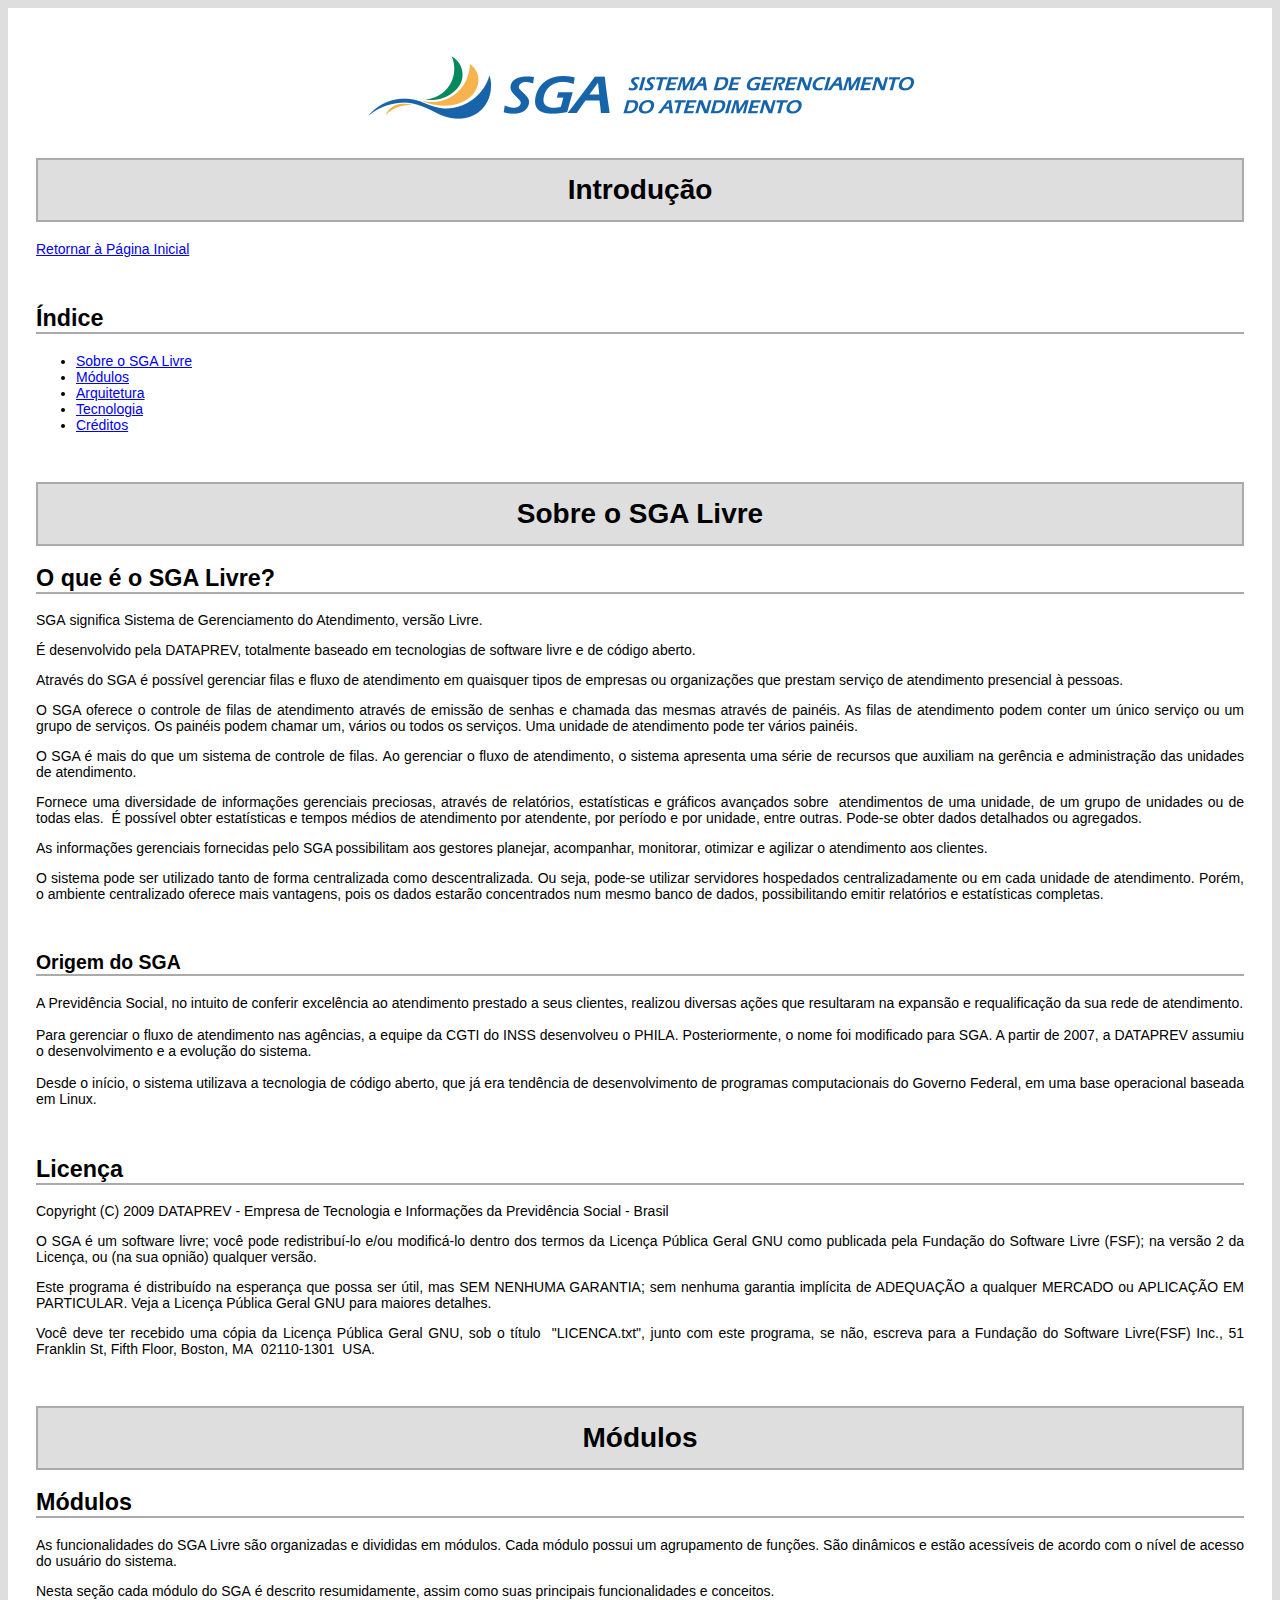
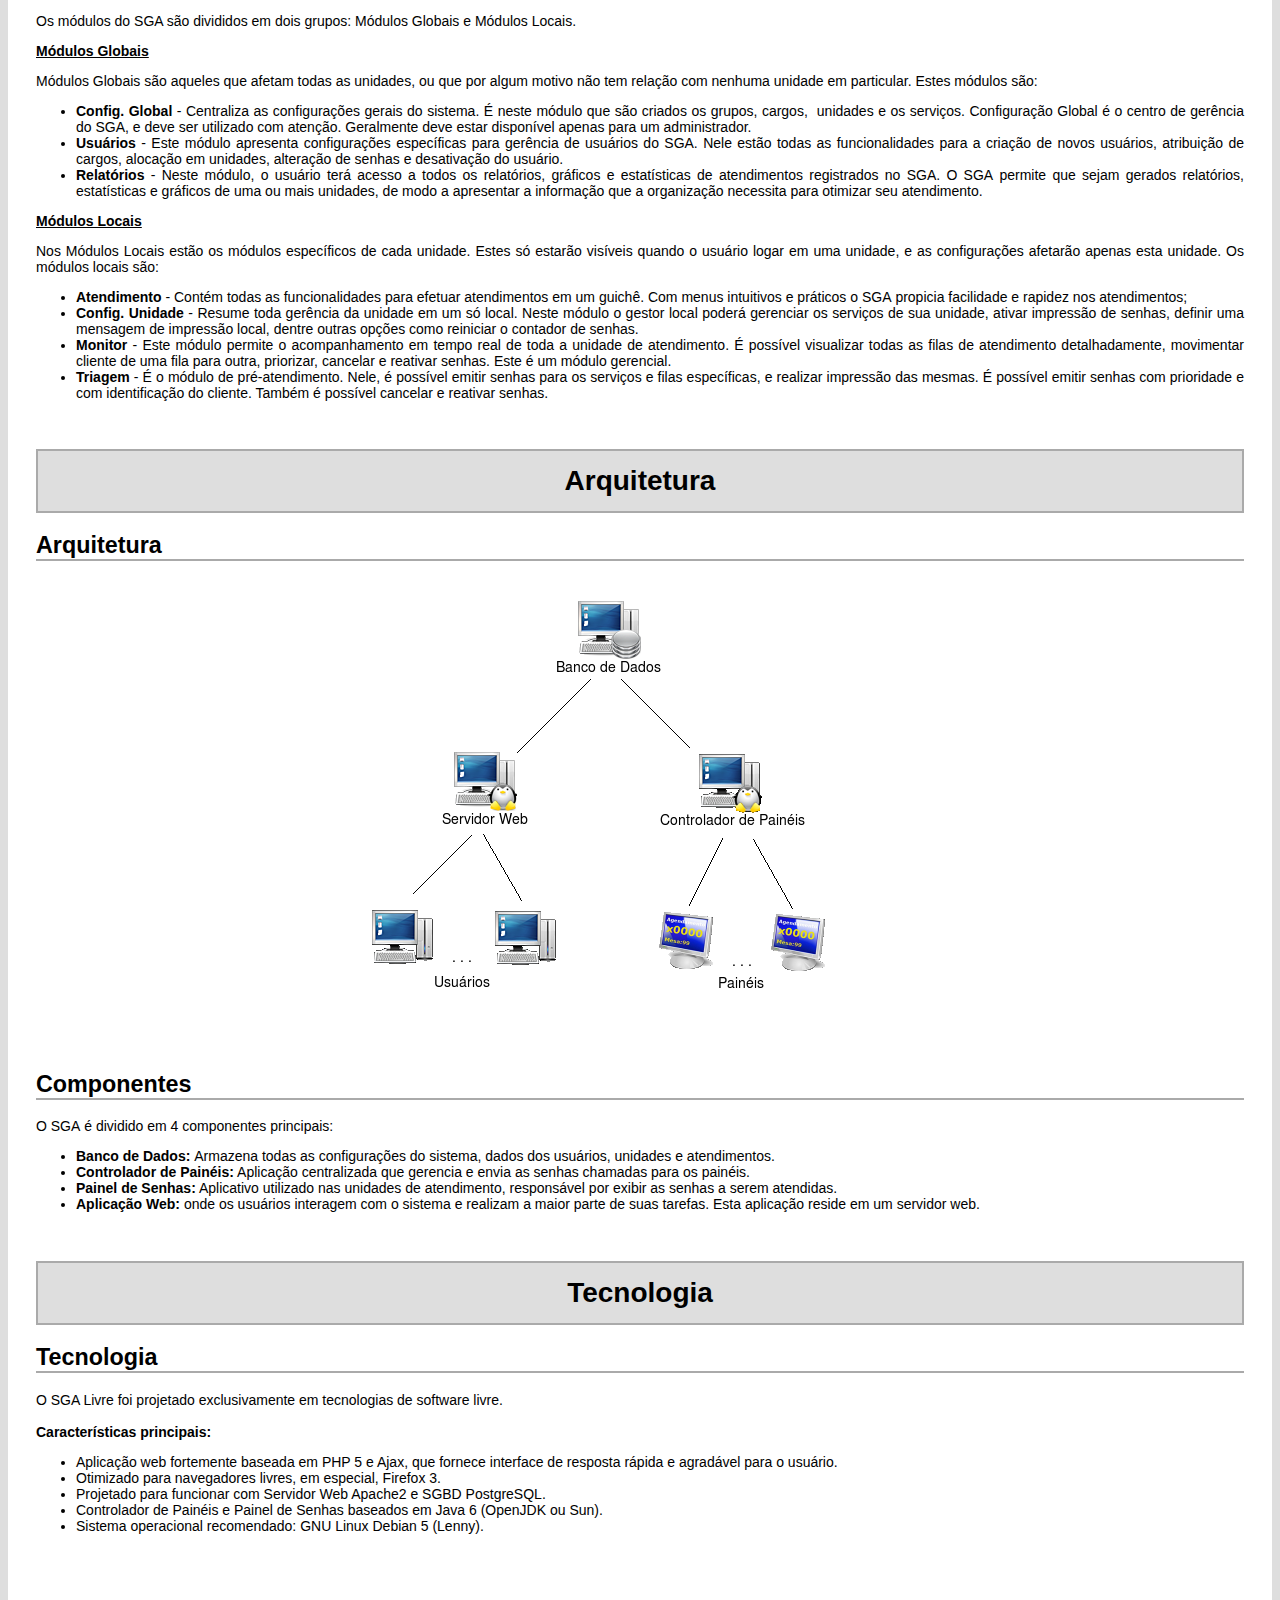
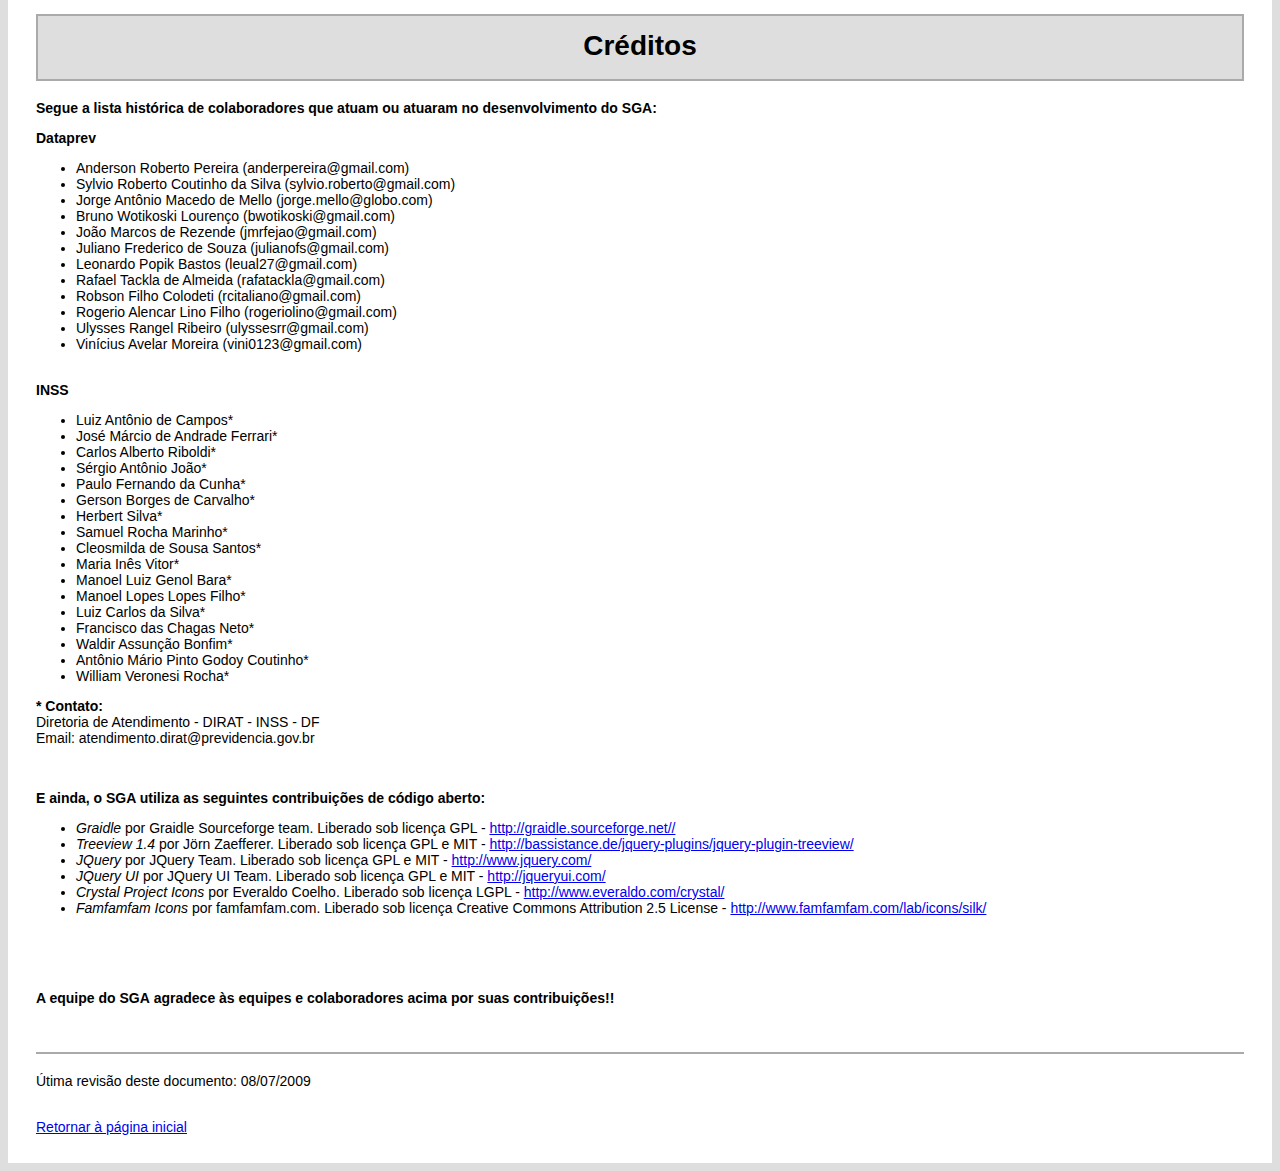
<file: doc/introducao.html>
<!DOCTYPE HTML PUBLIC "-//W3C//DTD HTML 4.01 Transitional//EN">
<html><head><!--
--Copyright (C) 2009 DATAPREV - Empresa de Tecnologia e Informações da Previdência Social - Brasil
--
--Este arquivo é parte do programa SGA Livre - Sistema de Gerenciamento do Atendimento - Versão Livre
--
--O SGA é um software livre; você pode redistribuí­-lo e/ou modificá-lo dentro dos termos da Licença Pública Geral GNU como --publicada pela Fundação do Software Livre (FSF); na versão 2 da Licença, ou (na sua opnião) qualquer versão.
--
--Este programa é distribuído na esperança que possa ser útil, mas SEM NENHUMA GARANTIA; sem uma garantia implícita de ADEQUAÇÃO a qualquer
--MERCADO ou APLICAÇÃO EM PARTICULAR. Veja a Licença Pública Geral GNU para maiores detalhes.
--
--Você deve ter recebido uma cópia da Licença Pública Geral GNU, sob o título "LICENCA.txt", junto com este programa, se não, escreva para a Fundação do Software Livre(FSF) Inc., 51 Franklin St, Fifth Floor, Boston, MA 02110-1301 USA
-->


<title>SGA Livre - Introdução</title><meta http-equiv="Content-Type" content="text/html; charset=UTF-8">
<link rel="stylesheet" href="sgadoc.css" type="text/css"></head>
<body>
<div class="document" id="documento">
<div align="center"> <br>
<img style="width: 561px; height: 71px;" alt="SGA" src="imgs/logo_horizontal_simples.jpg"><br>
</div>
<br>
<div class="section" id="indice">
<h1 class="title"><a name="intro">Introdução</a></h1>
<a href="index.html">Retornar à Página Inicial</a>
<ul>
</ul>
<br>
<h1><small>Índice</small></h1>
<ul class="ul-simples">
<li><a href="#intro">Sobre o SGA Livre</a></li>
<li><a href="#modulos">Módulos</a></li>
<li><a href="#arquitetura">Arquitetura</a></li>
<li><a href="#tecnologia">Tecnologia</a></li>
<li><a href="#creditos">Créditos</a></li>
</ul>
</div>
<br>
<div class="section" id="introducao">
<h1 class="title"><a name="intro">Sobre
o SGA Livre</a></h1>
<div style="text-align: justify;" class="section" id="sobre">
<h1><small>O que é o SGA Livre?</small></h1>
<p>SGA&nbsp;significa&nbsp;Sistema de Gerenciamento do
Atendimento, versão Livre.</p>
<p>É desenvolvido pela DATAPREV, totalmente baseado em
tecnologias de software livre e de código aberto.</p>
<p>Através do SGA&nbsp;é possível gerenciar filas e fluxo de
atendimento em quaisquer tipos de empresas ou organizações que prestam
serviço de atendimento presencial à pessoas.</p>
<p>O SGA oferece&nbsp;o controle de filas de atendimento
através de emissão de senhas e chamada das mesmas através de painéis.
As filas de atendimento podem conter um único serviço ou um grupo de
serviços. Os painéis podem chamar um, vários ou todos os serviços. Uma
unidade de atendimento pode ter vários painéis.</p>
<p>O SGA é mais do que um sistema de controle de
filas.&nbsp;Ao gerenciar o fluxo de atendimento, o
sistema&nbsp;apresenta uma série de recursos que auxiliam na
gerência e administração das unidades de atendimento.</p>
<p>Fornece uma diversidade de informações gerenciais preciosas,
através de relatórios, estatísticas e gráficos avançados
sobre&nbsp; atendimentos de uma unidade, de um grupo de unidades ou
de todas elas. &nbsp;É possível obter estatísticas
e&nbsp;tempos médios de atendimento por atendente, por período e
por unidade, entre outras. Pode-se obter dados detalhados ou agregados.</p>
As informações gerenciais fornecidas pelo SGA possibilitam aos gestores
planejar, acompanhar, monitorar, otimizar e agilizar o atendimento aos
clientes. <br>
<p>O sistema pode ser utilizado tanto de forma centralizada como
descentralizada. Ou seja, pode-se utilizar servidores hospedados
centralizadamente ou em cada unidade de atendimento. Porém, o ambiente
centralizado oferece mais vantagens, pois os dados estarão concentrados
num mesmo banco de dados, possibilitando emitir relatórios e
estatísticas completas.</p>
<p>&nbsp;</p>
<h1><small><small>Origem do SGA</small></small></h1>
A Previdência Social, no intuito de conferir excelência ao atendimento
prestado a seus clientes, realizou diversas ações que resultaram na
expansão e requalificação da sua rede de atendimento.<br><br>
Para gerenciar o fluxo de atendimento nas agências, a equipe da
CGTI do&nbsp;INSS desenvolveu o PHILA.
Posteriormente, o nome foi modificado para SGA. A partir de 2007, a
DATAPREV assumiu o desenvolvimento e a evolução do sistema.<br><br>
Desde o
início,&nbsp;o sistema utilizava a tecnologia de código aberto, que
já
era tendência de
desenvolvimento de programas computacionais do Governo Federal, em uma
base operacional baseada em Linux.
<p> <br>
</p>
<h1><small>Licença</small><br>
</h1>
<p>Copyright (C) 2009 DATAPREV - Empresa de Tecnologia e
Informações da Previdência Social - Brasil</p>
<p>O SGA é um software livre; você pode redistribuí-lo e/ou
modificá-lo dentro dos termos da Licença Pública Geral GNU como
publicada pela Fundação do Software Livre (FSF); na versão 2 da
Licença, ou (na sua opnião) qualquer versão.</p>
<p>Este programa é distribuído na esperança que possa ser útil,
mas SEM NENHUMA GARANTIA; sem nenhuma garantia implícita de ADEQUAÇÃO a
qualquer MERCADO ou APLICAÇÃO EM PARTICULAR. Veja a Licença Pública
Geral GNU para maiores detalhes.</p>
<p>Você deve ter recebido uma cópia da Licença Pública Geral GNU,
sob o título&nbsp; "LICENCA.txt", junto com este programa, se não,
escreva para a Fundação do Software
Livre(FSF) Inc., 51 Franklin St, Fifth Floor, Boston, MA&nbsp;
02110-1301&nbsp; USA.</p>
<br>
<div class="section" style="text-align: justify;" id="estrutura_sga">
<h1 class="title"><a name="modulos">Módulos</a></h1>
<div class="section" id="modulos">
<h1><small><a class="toc-backref" href="#id3">Módulos</a></small></h1>
<p>As funcionalidades do SGA Livre são organizadas e divididas
em módulos. Cada módulo possui um agrupamento de funções. São dinâmicos
e estão acessíveis de acordo com o nível de acesso do usuário do
sistema.</p>
<p>Nesta seção cada módulo do SGA&nbsp;é descrito
resumidamente, assim como suas principais funcionalidades e
conceitos.&nbsp;</p>
<p>Os módulos do SGA são divididos em dois grupos: Módulos
Globais e Módulos Locais.</p>
<ins><b>Módulos Globais</b></ins>
<p>Módulos Globais são aqueles que afetam todas as unidades, ou
que por algum motivo não tem relação com nenhuma unidade em particular.
Estes módulos são:</p>
<ul class="inside">
<li><b>Config. Global</b> - Centraliza as
configurações gerais&nbsp;do sistema. É neste módulo que são
criados os grupos,&nbsp;cargos,&nbsp; unidades e os serviços.
Configuração Global é o centro de gerência do SGA, e deve ser utilizado
com atenção. Geralmente deve estar disponível apenas para um
administrador.</li>
<li><b>Usuários</b> - Este módulo apresenta
configurações específicas para gerência de usuários do SGA. Nele estão
todas as funcionalidades para a criação de novos usuários, atribuição
de cargos, alocação em unidades, alteração de senhas e desativação do
usuário.</li>
<li><b>Relatórios</b> - Neste módulo, o usuário
terá acesso a todos os relatórios, gráficos e estatísticas de
atendimentos registrados no&nbsp;SGA. O SGA&nbsp;permite que
sejam gerados relatórios, estatísticas e gráficos de uma ou mais
unidades, de modo a apresentar a informação que a organização necessita
para otimizar seu atendimento.</li>
</ul>
<ins><b>Módulos Locais</b></ins>
<p>Nos Módulos Locais estão os módulos específicos de cada
unidade. Estes só estarão visíveis quando o usuário logar em uma
unidade, e as configurações afetarão apenas esta unidade. Os módulos
locais são:</p>
<ul class="inside">
<li><b>Atendimento</b> - Contém todas as
funcionalidades para efetuar atendimentos em um guichê. Com menus
intuitivos e práticos o SGA&nbsp;propicia facilidade e rapidez nos
atendimentos;</li>
<li><b>Config. Unidade</b> - Resume toda gerência
da unidade em um só local. Neste módulo o gestor local poderá gerenciar
os serviços de sua unidade, ativar impressão de senhas, definir uma
mensagem de impressão local, dentre outras opções como reiniciar o
contador de senhas.</li>
<li><b>Monitor</b> - Este módulo permite o
acompanhamento em tempo real de toda a unidade de atendimento. É
possível visualizar todas as filas de atendimento detalhadamente,
movimentar cliente de uma fila para outra, priorizar, cancelar e
reativar senhas. Este é um módulo gerencial.</li>
<li><b>Triagem</b> - É o módulo de pré-atendimento.
Nele, é possível emitir senhas para os serviços e filas específicas, e
realizar impressão das mesmas. É possível emitir senhas com prioridade
e com identificação do cliente. Também é possível cancelar e reativar
senhas.</li>
</ul>
</div>
<div class="section" id="arquitetura"><br>
<h1 class="title"><small><a name="arquitetura"></a><big>Arquitetura</big></small></h1>
<h1 style="text-align: left;"><small>Arquitetura</small></h1>
<div style="text-align: center;"><img src="imgs/sga-estrutura.png"><br>
<br>
<div class="section" id="componentes">
<div style="text-align: left;"> </div>
<h1 style="text-align: left;"><small>Componentes</small></h1>
<p>O SGA&nbsp;é dividido em 4 componentes principais:</p>
<ul class="simple">
<li style="text-align: left;"><span style="font-weight: bold;">Banco de
Dados:</span>&nbsp;Armazena todas as configurações do
sistema, dados dos usuários, unidades e atendimentos.<span style="font-weight: bold;"></span></li>
<li style="text-align: left;"><span style="font-weight: bold;">Controlador
de Painéis:</span> Aplicação centralizada que gerencia e envia as
senhas chamadas para os&nbsp;painéis.<span style="font-weight: bold;"></span></li>
<li style="text-align: left;"><span style="font-weight: bold;">Painel de Senhas:</span>
Aplicativo utilizado nas unidades de atendimento,
responsável por exibir as senhas a serem atendidas.<span style="font-weight: bold;"></span></li>
<li style="text-align: left;"><span style="font-weight: bold;">Aplicação
Web: </span>onde os usuários interagem com o sistema e realizam
a maior parte de suas tarefas. Esta aplicação reside em um servidor web.<span style="font-weight: bold;"></span></li>
</ul>
</div>
</div>
</div>
</div>
<br>
<h1 class="title"><small><a name="tecnologia"></a><big>Tecnologia</big></small></h1>
<h1 style="text-align: left;"><small>Tecnologia</small></h1>
O SGA Livre foi projetado exclusivamente em tecnologias de software
livre.<br>
<br>
<span style="font-weight: bold;">Características
principais:</span><br>
<ul>
<li>Aplicação web&nbsp;fortemente baseada em PHP 5 e Ajax,
que fornece interface de resposta rápida e agradável para o usuário.</li>
<li>Otimizado para navegadores livres, em especial, Firefox 3.</li>
<li>Projetado para funcionar com Servidor Web Apache2 e SGBD
PostgreSQL.</li>
<li>Controlador de Painéis e Painel de Senhas baseados em Java
6 (OpenJDK ou Sun).</li>
<li>Sistema operacional recomendado: GNU Linux Debian 5 (Lenny).</li>
</ul>
<br>
<br>
<br>
<div class="section" id="credit">
<h1 style="height: 35px;" class="title"><a name="creditos">Créditos</a></h1>
<p><b>Segue a lista histórica de colaboradores que atuam ou
atuaram no desenvolvimento do SGA:</b></p><p><b>Dataprev</b></p>
<ul class="ul-simples">
<li>Anderson Roberto Pereira (anderpereira@gmail.com)</li>
<li>Sylvio Roberto Coutinho da Silva
(sylvio.roberto@gmail.com)</li>
<li>Jorge Antônio Macedo de Mello (jorge.mello@globo.com)</li>
<li>Bruno Wotikoski Lourenço (bwotikoski@gmail.com)</li>
<li>João Marcos de Rezende (jmrfejao@gmail.com)</li>
<li>Juliano Frederico de Souza (julianofs@gmail.com)</li>
<li>Leonardo Popik Bastos (leual27@gmail.com)</li>
<li>Rafael Tackla de Almeida (rafatackla@gmail.com)</li>
<li>Robson Filho Colodeti (rcitaliano@gmail.com)</li>
<li>Rogerio Alencar Lino Filho (rogeriolino@gmail.com)</li>
<li>Ulysses Rangel Ribeiro (ulyssesrr@gmail.com)</li>
<li>Vinícius Avelar Moreira (vini0123@gmail.com)</li></ul><span style="font-weight: bold;"><br>INSS</span>

<ul>
<li>Luiz Antônio de Campos*</li>
<li>José Márcio de Andrade Ferrari*</li>
<li>Carlos Alberto Riboldi*</li>
<li>Sérgio Antônio João*</li>
<li>Paulo Fernando da Cunha*</li>
<li>Gerson Borges de Carvalho*</li>
<li>Herbert Silva*</li>
<li>Samuel Rocha Marinho*<b></b></li><li>Cleosmilda de Sousa Santos*</li>
<li>Maria Inês Vitor*</li>
<li>Manoel Luiz Genol Bara*</li>
<li>Manoel Lopes Lopes Filho*</li>
<li>Luiz Carlos da Silva*</li>
<li>Francisco das Chagas Neto*</li>
<li>Waldir Assunção Bonfim*</li>
<li>Antônio Mário Pinto Godoy Coutinho*</li>
<li>William Veronesi Rocha*</li>
</ul>
<p></p>
<p style="font-weight: bold;">* Contato: <br><span style="font-weight: normal;">
Diretoria de Atendimento - DIRAT - INSS - DF</span><br style="font-weight: normal;"><span style="font-weight: normal;">
Email: atendimento.dirat@previdencia.gov.br</span></p>
<p>&nbsp;</p>
<p></p>
<p></p>
<p></p>
<p><b>E ainda,&nbsp;o SGA utiliza as seguintes contribuições de
código aberto:</b></p>
<ul class="ul-simples">
<li><em>Graidle</em> por Graidle Sourceforge team.
Liberado sob licença GPL - <a class="reference external" href="http://graidle.sourceforge.net/">http://graidle.sourceforge.net//</a></li>
<li><em>Treeview 1.4</em> por Jörn Zaefferer.
Liberado sob licença GPL e MIT - <a class="reference external" href="http://bassistance.de/jquery-plugins/jquery-plugin-treeview/">http://bassistance.de/jquery-plugins/jquery-plugin-treeview/</a></li>
<li><em>JQuery</em> por JQuery Team. Liberado sob
licença GPL e MIT - <a class="reference external" href="http://www.jquery.com/">http://www.jquery.com/</a></li>
<li><em>JQuery UI</em> por JQuery UI Team. Liberado
sob licença GPL e MIT - <a class="reference external" href="http://jqueryui.com/">http://jqueryui.com/</a></li>
<li><em>Crystal Project Icons</em> por Everaldo
Coelho. Liberado sob licença LGPL - <a class="reference external" href="http://www.everaldo.com/crystal/">http://www.everaldo.com/crystal/</a></li>
<li><em>Famfamfam Icons</em> por famfamfam.com.
Liberado sob licença <span class="reference external">Creative
Commons Attribution 2.5 License</span> - <a class="reference external" href="http://www.famfamfam.com/lab/icons/silk/">http://www.famfamfam.com/lab/icons/silk/</a></li>
</ul>
<p>&nbsp;&nbsp;</p>
<p>&nbsp;&nbsp;</p>
<p></p>
<p style="font-weight: bold;">A equipe&nbsp;do
SGA&nbsp;agradece às equipes e colaboradores&nbsp;acima por
suas contribuições!!</p>
</div>
<h1><small><a class="toc-backref" href="introducao.html#id3"><br>
</a></small></h1>
<p>Útima revisão deste documento: 08/07/2009</p>
<div class="section" id="controle_versao"> <br>
<a href="index.html">Retornar à página inicial</a> </div>
</div>
</div>
</div>
</body></html>
</file>
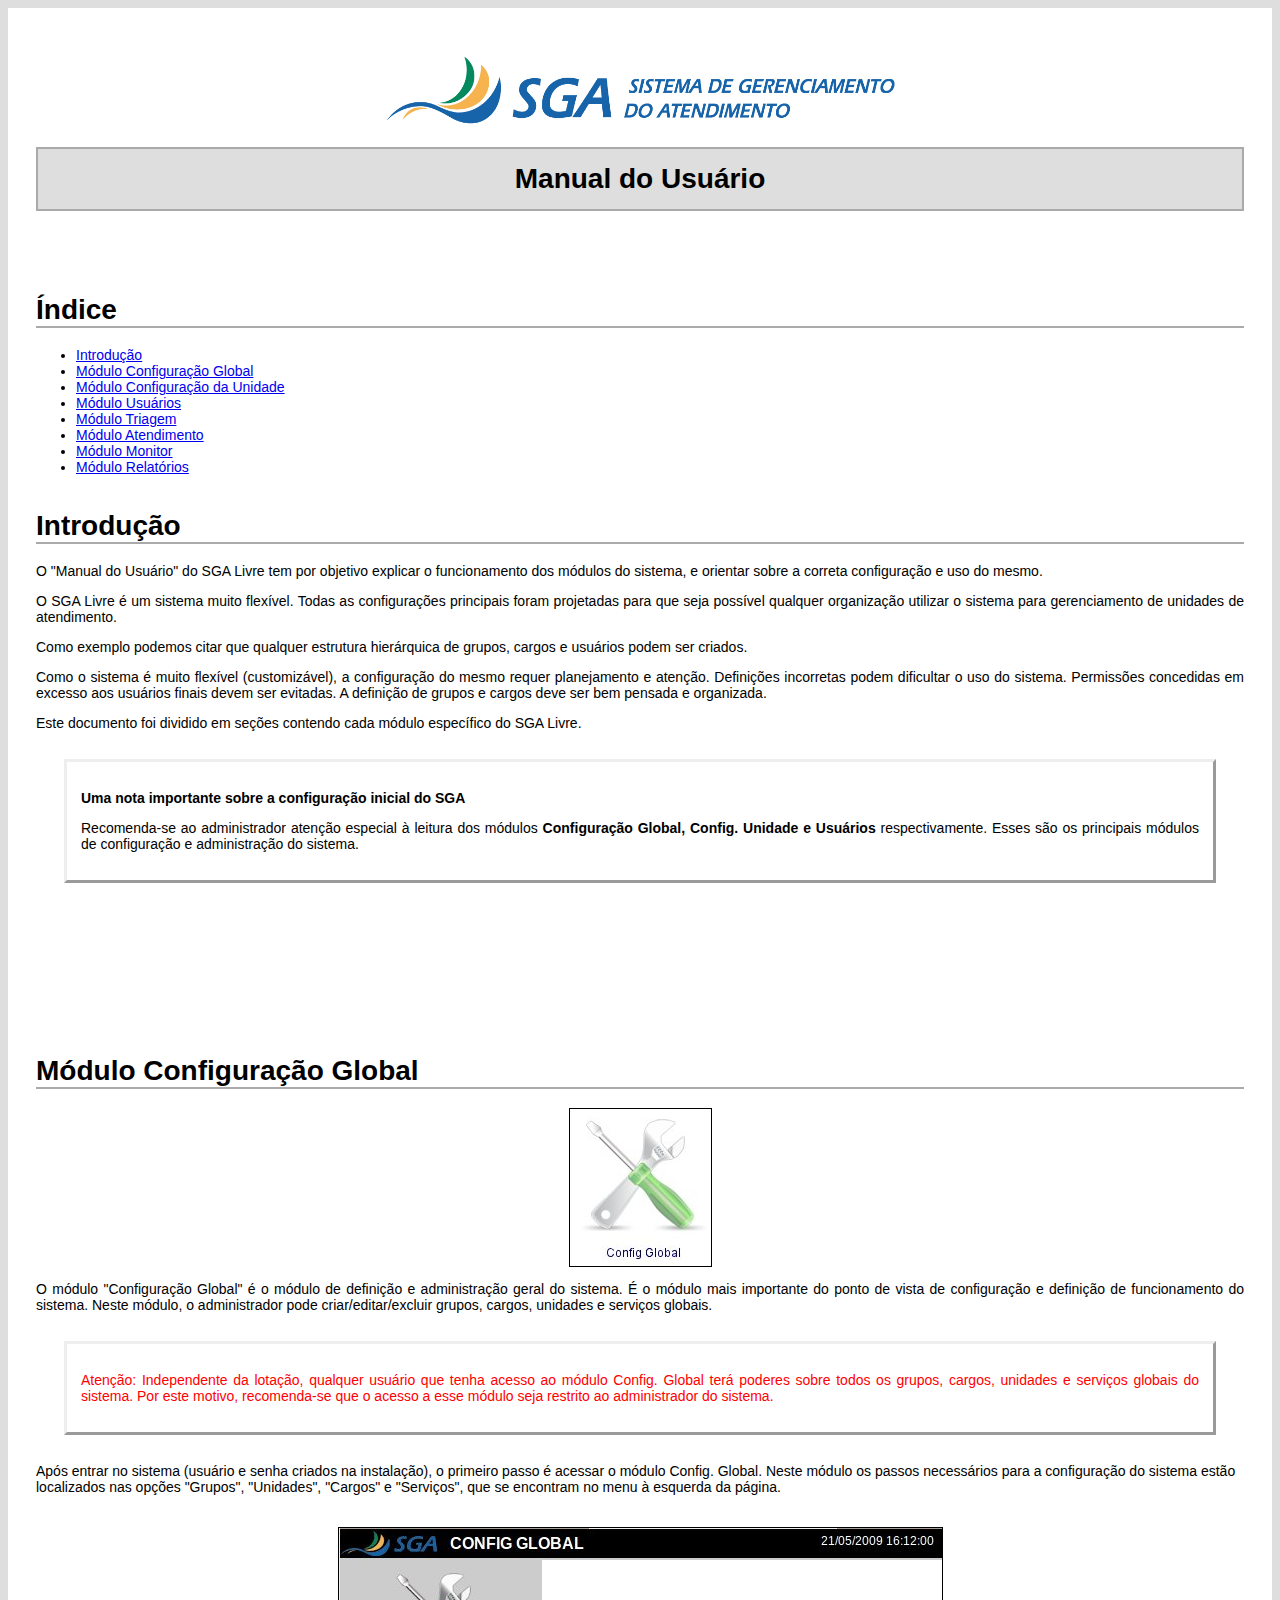
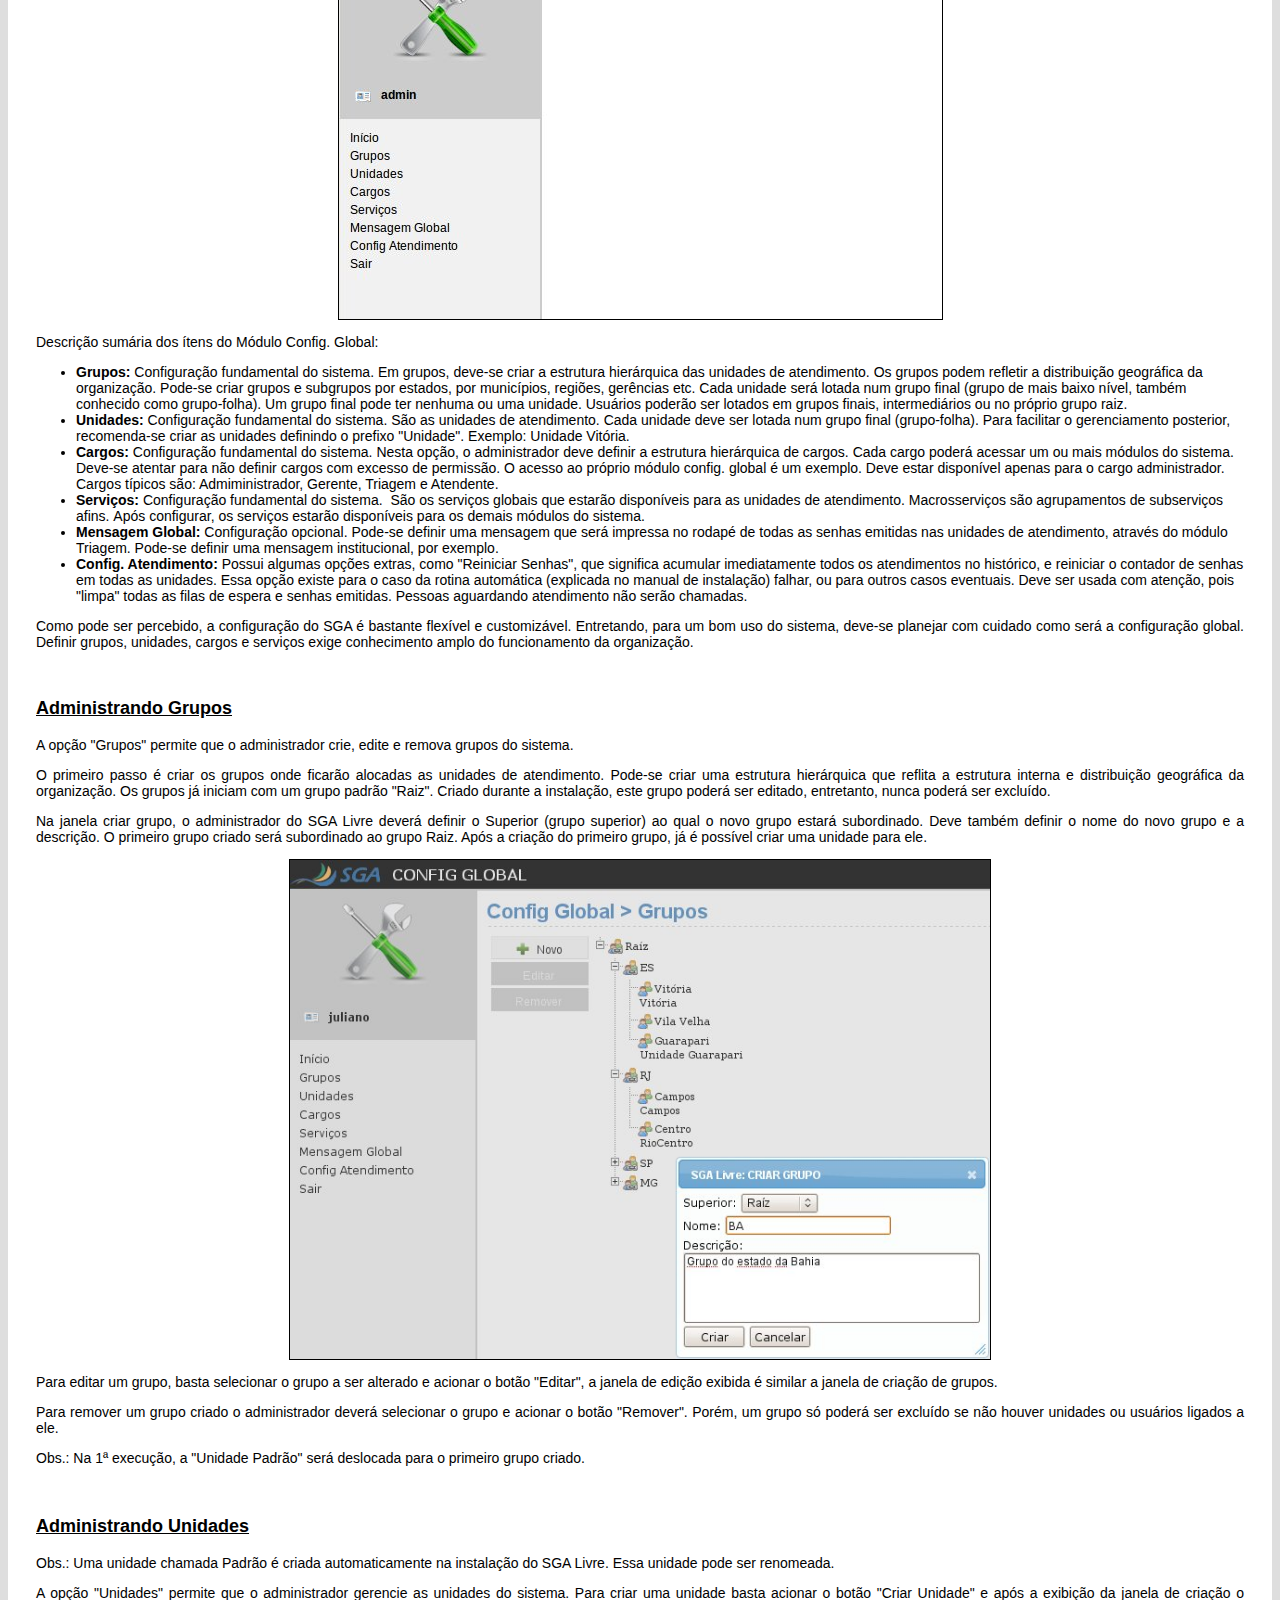
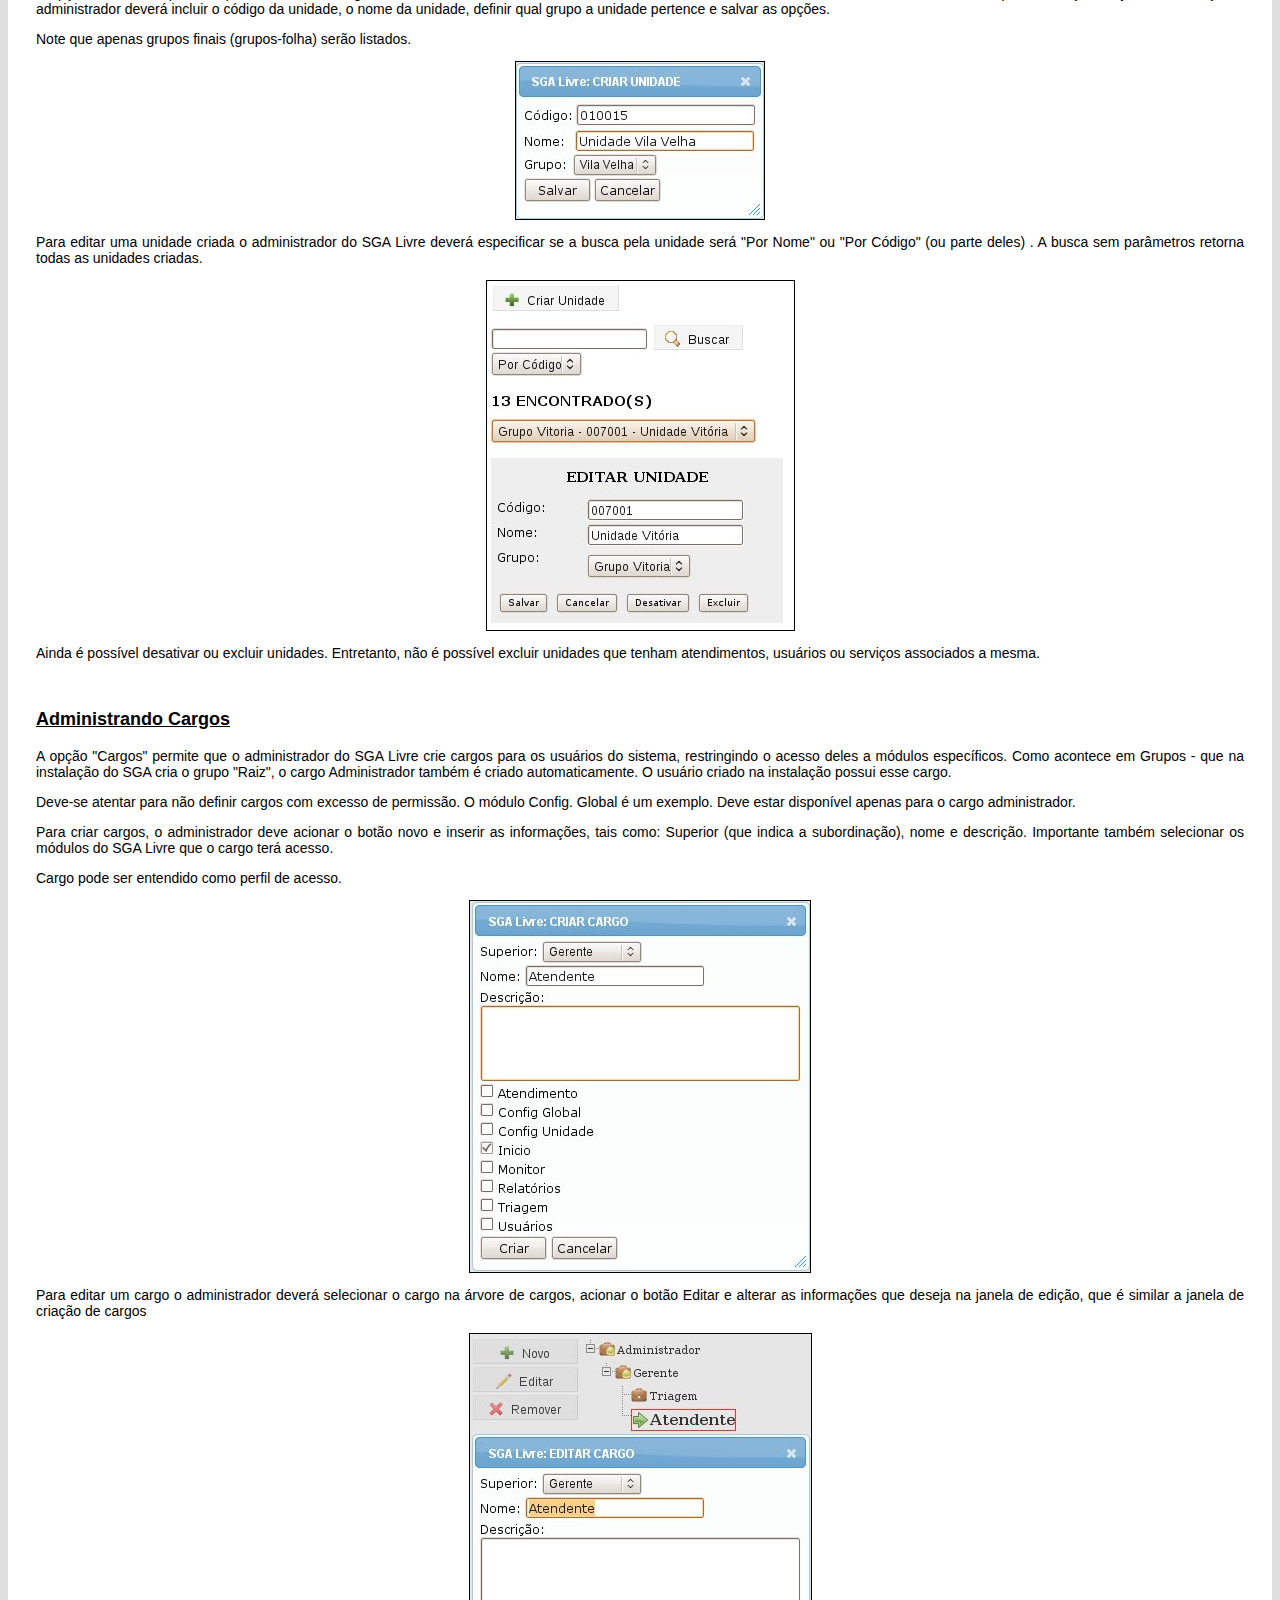
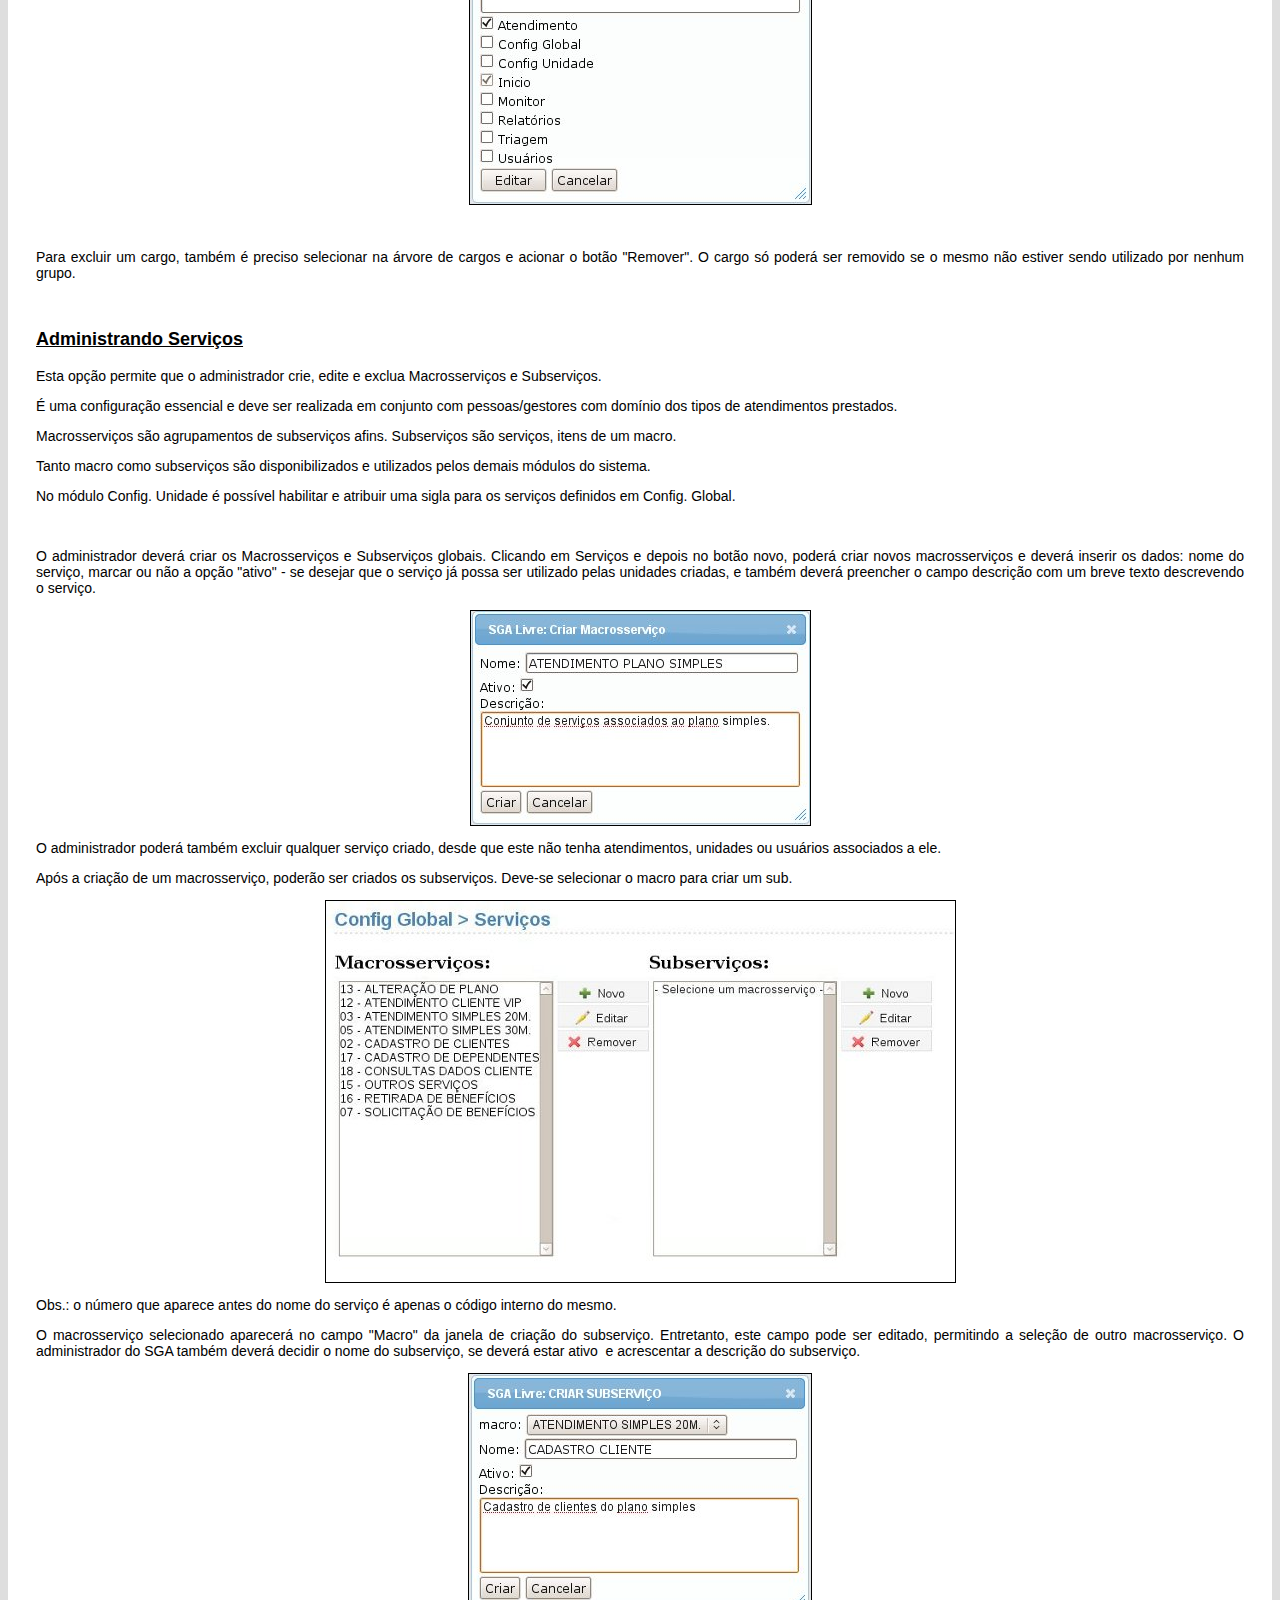
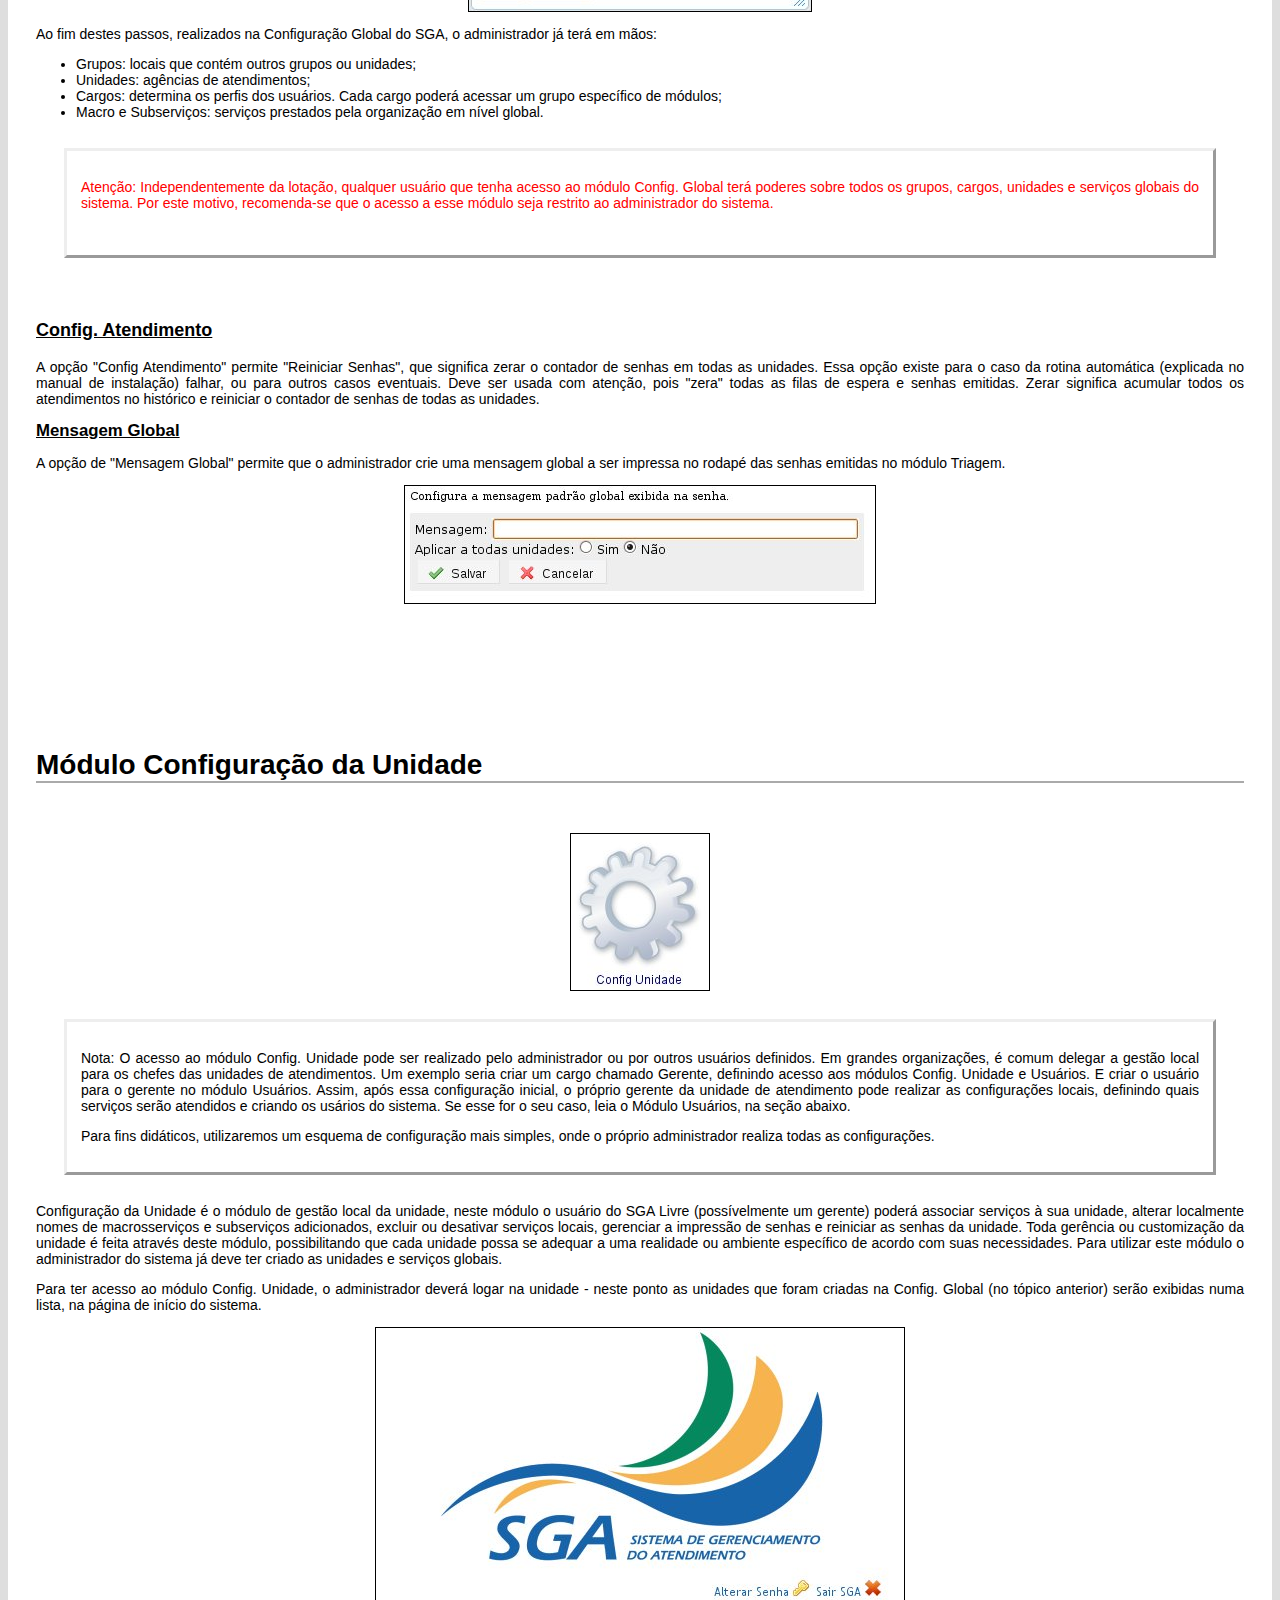
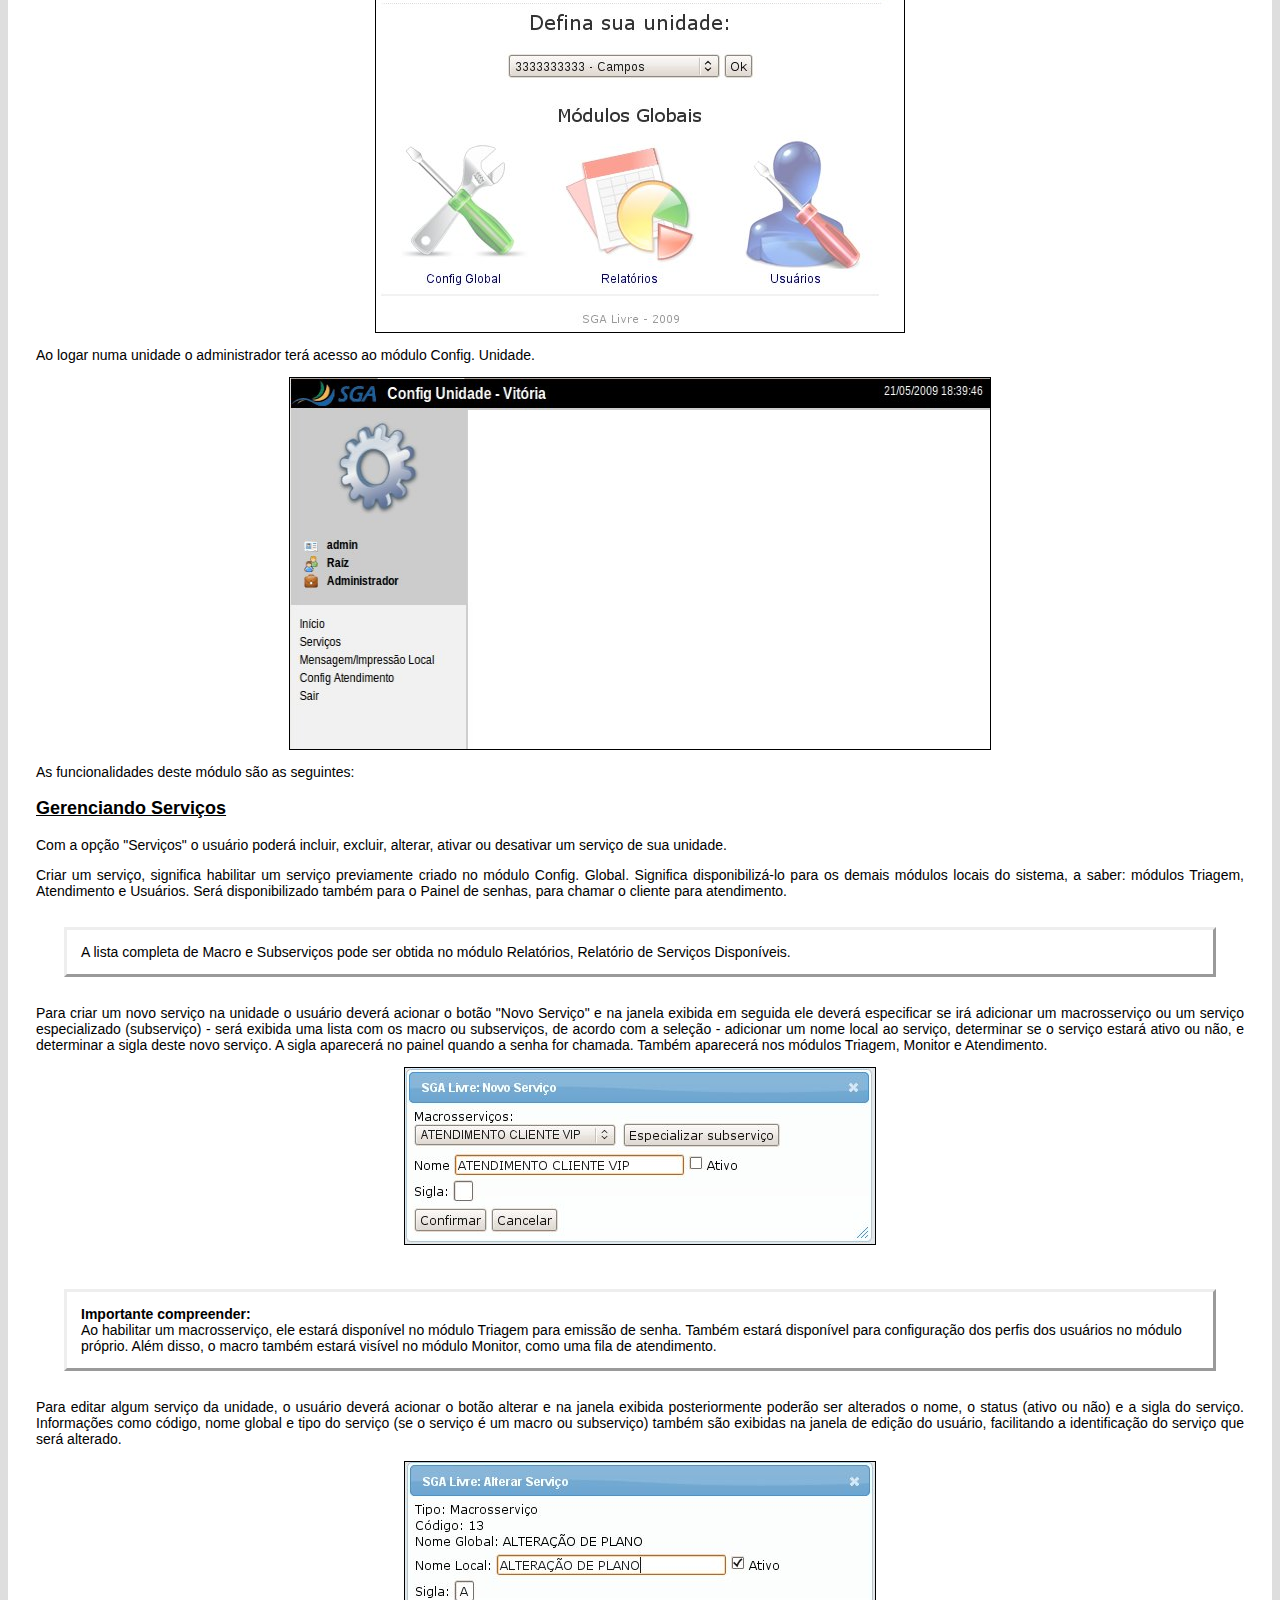
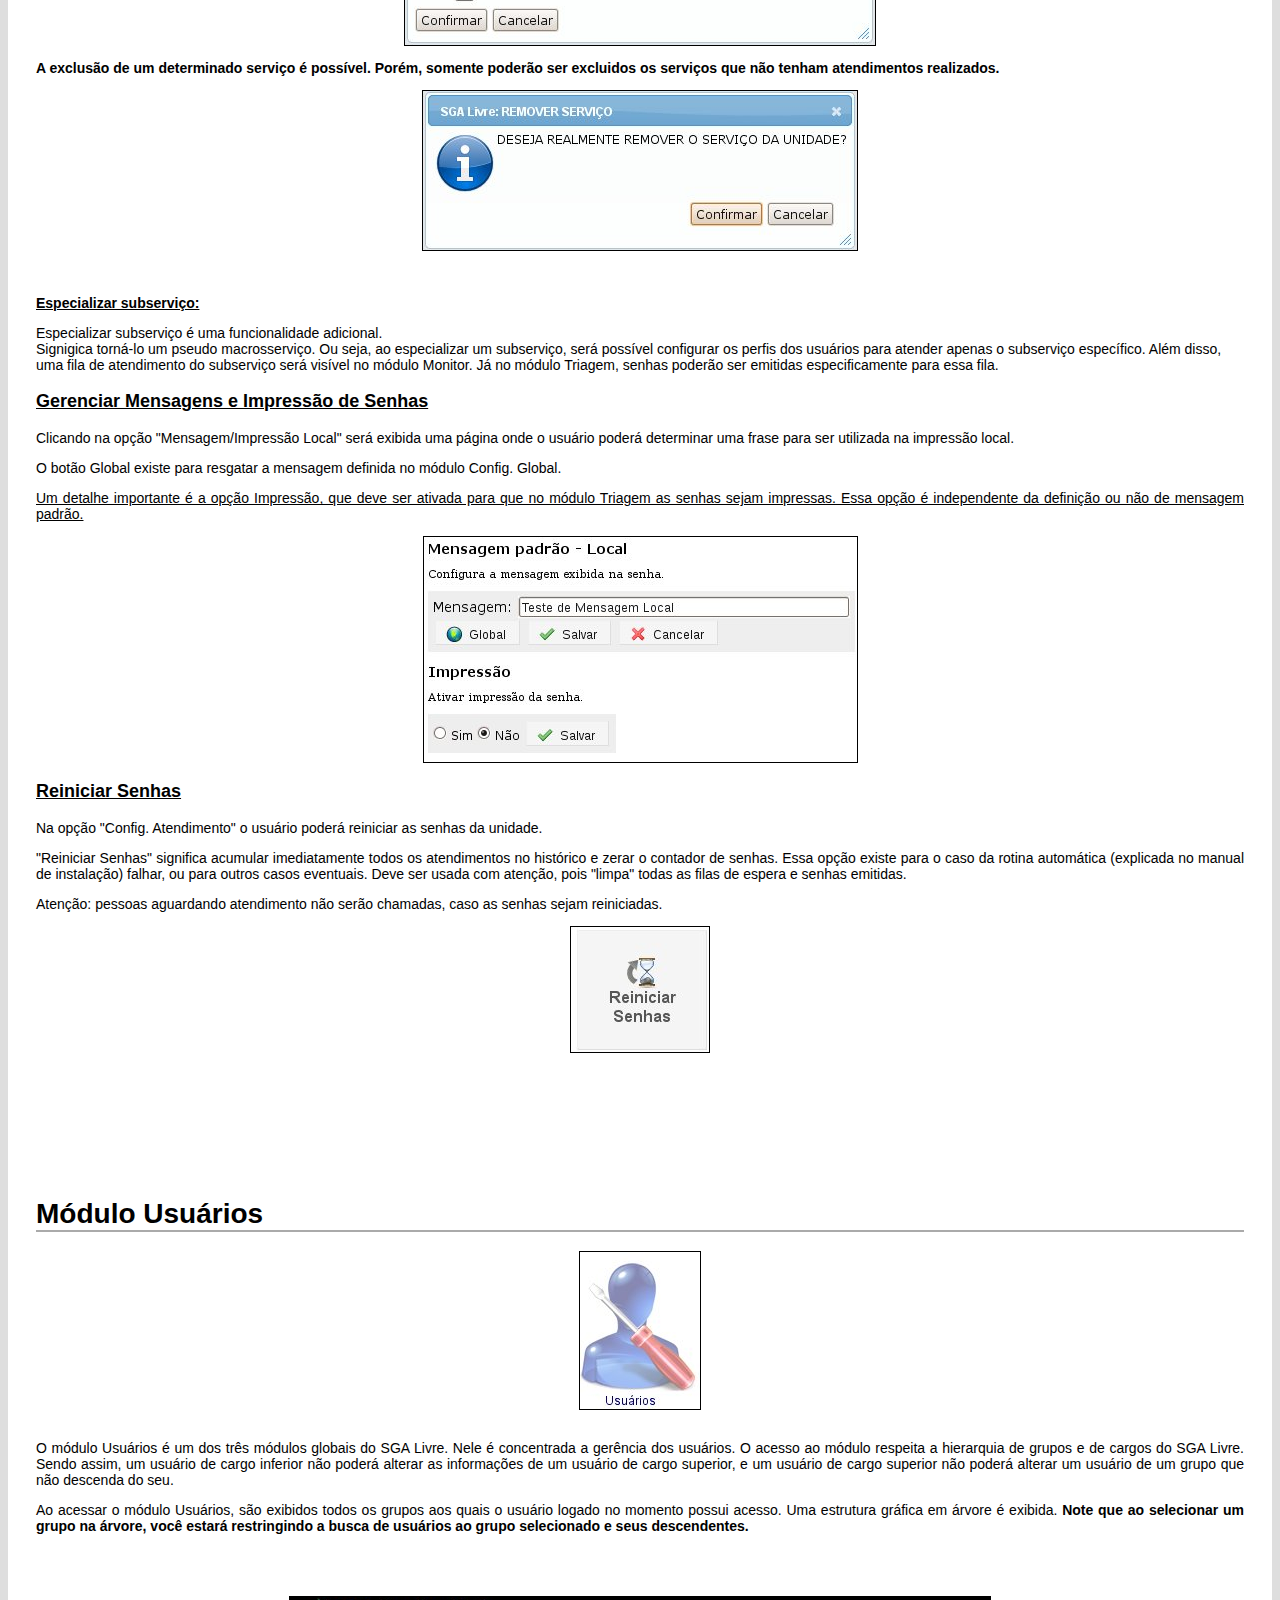
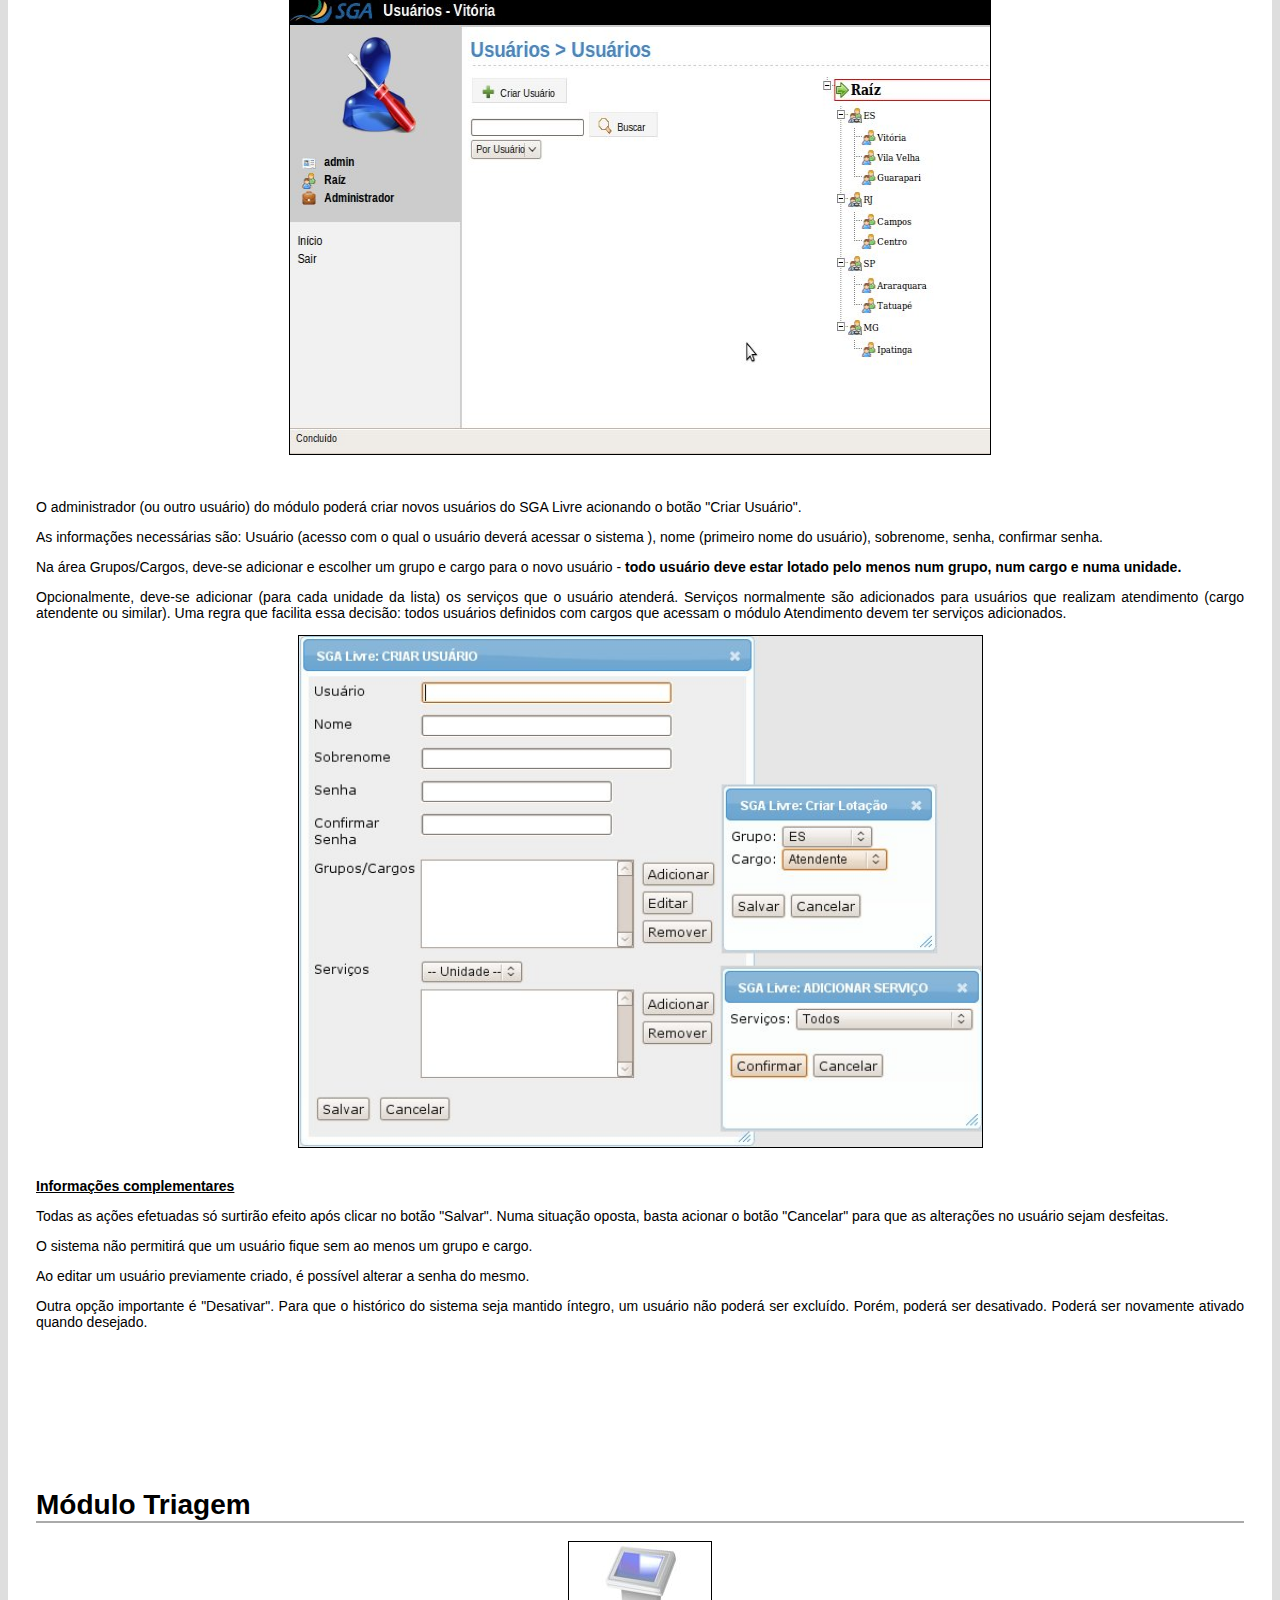
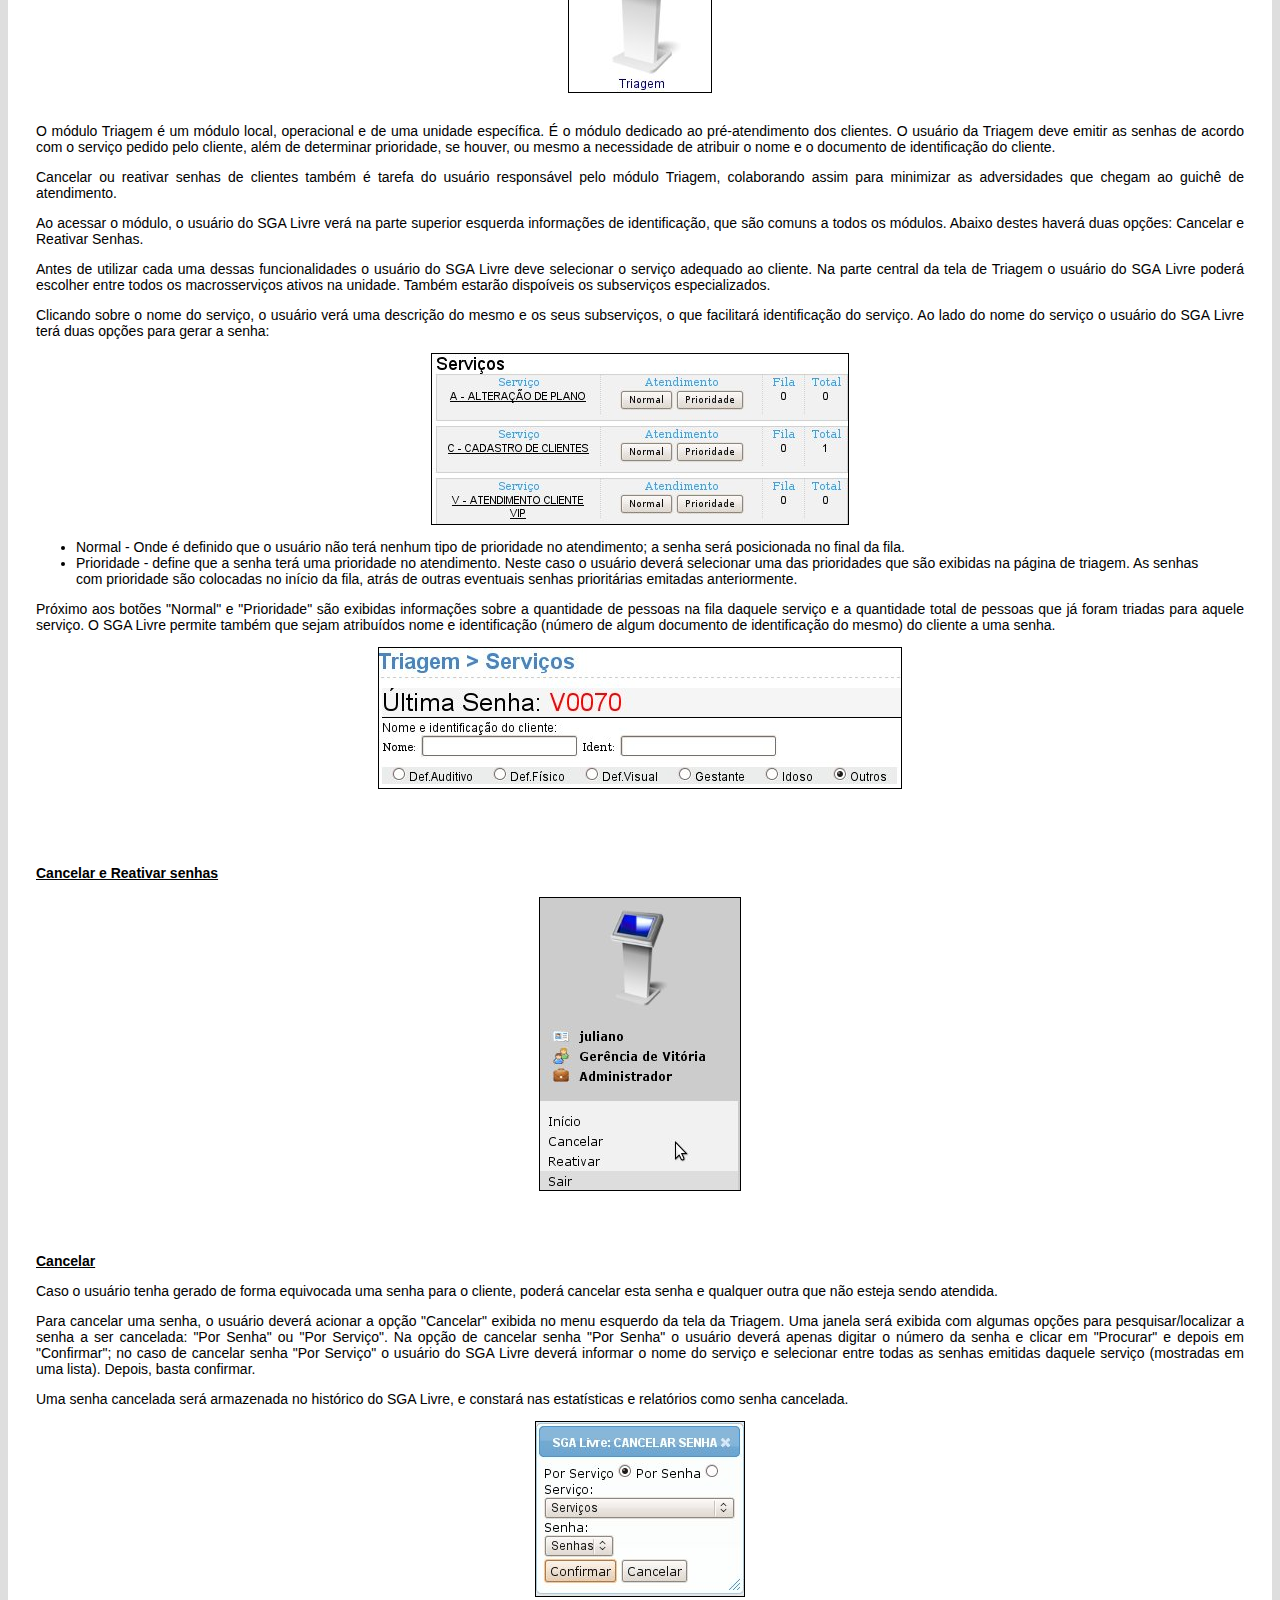
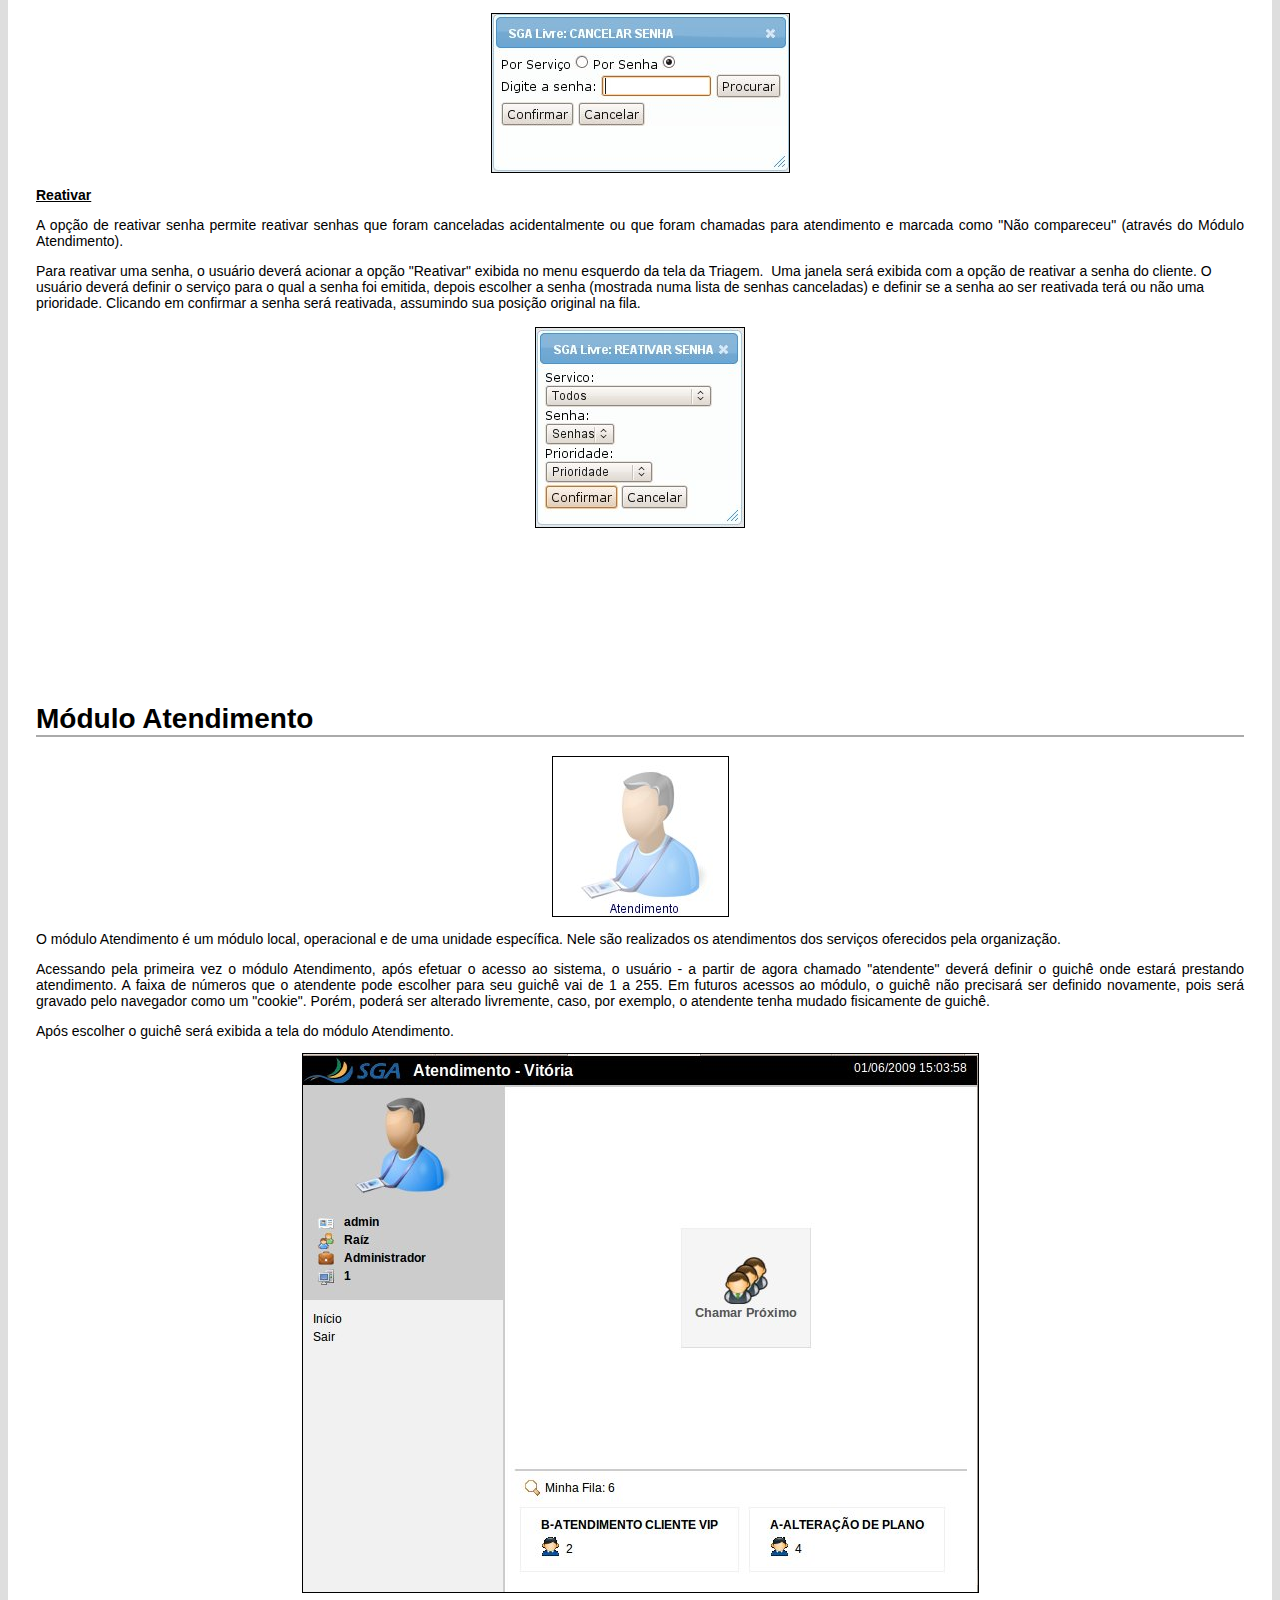
<file: doc/usuario.html>
<!DOCTYPE HTML PUBLIC "-//W3C//DTD HTML 4.01 Transitional//EN">
<html><head><!--
--Copyright (C) 2009 DATAPREV - Empresa de Tecnologia e Informações da Previdência Social - Brasil
--
--Este arquivo é parte do programa SGA Livre - Sistema de Gerenciamento do Atendimento - Versão Livre
--
--O SGA é um software livre; você pode redistribuí­-lo e/ou modificá-lo dentro dos termos da Licença Pública Geral GNU como --publicada pela Fundação do Software Livre (FSF); na versão 2 da Licença, ou (na sua opnião) qualquer versão.
--
--Este programa é distribuído na esperança que possa ser útil, mas SEM NENHUMA GARANTIA; sem uma garantia implícita de ADEQUAÇÃO a qualquer
--MERCADO ou APLICAÇÃO EM PARTICULAR. Veja a Licença Pública Geral GNU para maiores detalhes.
--
--Você deve ter recebido uma cópia da Licença Pública Geral GNU, sob o título "LICENCA.txt", junto com este programa, se não, escreva para a Fundação do Software Livre(FSF) Inc., 51 Franklin St, Fifth Floor, Boston, MA 02110-1301 USA
-->


<title>SGA Livre - Manual do Usuário</title><meta http-equiv="Content-Type" content="text/html; charset=UTF-8">
<link rel="stylesheet" href="sgadoc.css" type="text/css"></head>
<body>
<div class="document" id="documento">
<div align="center"> <br>
<img style="width: 522px; height: 76px;" alt="SGA" src="imgs/logo_horizontal_simples.jpg"><br>
</div>
<h1 class="title">Manual do Usuário</h1>
<div class="section" id="indice">
<br>
<ul>
<br>
</ul>
<h1 class="tittle">Índice</h1>
<ul>
<li><a href="#intro">Introdução</a></li>
<li><a href="#cfg_global">Módulo Configuração
Global</a></li>
<li><a href="#cfg_local">Módulo Configuração da
Unidade</a></li>
<li><a href="#usuario">Módulo Usuários</a></li>
<li><a href="usuario.html#triagem">Módulo Triagem</a></li>
<li><a href="#atendimento">Módulo Atendimento<br>
</a></li>
<li><a href="#monitor">Módulo Monitor</a></li>
<li><a href="#relatorio">Módulo Relatórios</a></li>
<br>
</ul>
</div>
<div class="section" id="intro">
<h1 class="tittle"><a name="intro">Introdução</a></h1>
<p>O "Manual do Usuário" do SGA Livre tem por objetivo explicar o
funcionamento dos módulos do sistema, e orientar sobre a correta
configuração e uso do mesmo.</p>
<p>O SGA Livre é um sistema muito flexível. Todas as
configurações principais foram projetadas para que seja possível
qualquer organização utilizar o sistema para gerenciamento de unidades
de atendimento. </p>
<p>Como exemplo podemos citar que qualquer estrutura hierárquica
de grupos, cargos e usuários podem ser criados.</p>
<p>Como o sistema é muito flexível (customizável), a configuração
do mesmo requer planejamento e atenção. Definições incorretas podem
dificultar o uso do sistema. Permissões concedidas em excesso aos
usuários finais devem ser evitadas. A definição de grupos e cargos deve
ser bem pensada e organizada.</p>
<p>Este documento foi dividido em seções contendo cada módulo
específico do SGA Livre.</p>
<div class="note">
<p style="font-weight: bold;">Uma nota importante sobre a
configuração inicial do SGA</p>
<p>Recomenda-se ao administrador atenção especial à
leitura&nbsp;dos módulos<span style="font-weight: bold;">
Configuração Global, Config. Unidade e Usuários</span>
respectivamente. Esses são os principais módulos de configuração e
administração do sistema.</p>
</div>
</div>
<br>
<br>
<br>
<p></p>
<br>
<br>
<br>
<br>
<div class="section" id="mod_cfgGlobal">
<h1 class="tittle"><a name="cfg_global">Módulo
Configuração Global</a></h1>
<div id="img"><img style="border: 1px solid ; width: 141px; height: 157px;" alt="" src="imgs/usuario_global_img01.jpg"></div>
<p>O módulo "Configuração Global" é o módulo&nbsp;de
definição
e administração geral do sistema. É o módulo mais importante do ponto
de vista de configuração e definição&nbsp;de funcionamento do
sistema. Neste módulo, o administrador pode criar/editar/excluir
grupos, cargos, unidades e serviços globais.&nbsp;</p>
<div class="attention">
<p class="admonition-title">Atenção: Independente da
lotação, qualquer usuário que tenha acesso ao módulo Config. Global
terá poderes sobre todos os grupos, cargos, unidades e serviços globais
do sistema. Por este motivo, recomenda-se que o acesso a esse módulo
seja restrito ao administrador do sistema.</p>
</div>
Após entrar no&nbsp;sistema (usuário e senha criados na
instalação), o primeiro passo&nbsp;é acessar o módulo Config.
Global.
Neste módulo os passos
necessários para a configuração do sistema estão localizados nas opções
"Grupos", "Unidades", "Cargos" e "Serviços", que se encontram no menu à
esquerda da página.<br>
<br>
<br>
<div id="img"><img class="border" style="width: 603px; height: 391px;" alt="" src="imgs/config_img01.jpg"></div>
<p></p>
<p>Descrição sumária dos ítens do Módulo Config.
Global:</p>
<ul>
<li><span style="font-weight: bold;">Grupos:</span>
Configuração fundamental do sistema. Em grupos, deve-se criar a
estrutura hierárquica das unidades de atendimento. Os grupos podem
refletir a distribuição&nbsp;geográfica da organização. Pode-se
criar
grupos
e subgrupos por estados,&nbsp;por municípios, regiões, gerências
etc.&nbsp;Cada unidade será lotada num&nbsp;grupo final (grupo
de mais
baixo nível, também conhecido como grupo-folha). Um grupo final pode
ter nenhuma ou&nbsp;uma unidade. Usuários poderão ser lotados em
grupos
finais, intermediários ou no próprio grupo raiz.</li>
<li><span style="font-weight: bold;">Unidades:</span>
Configuração fundamental do sistema. São as unidades de atendimento.
Cada unidade deve ser lotada num
grupo final (grupo-folha). Para facilitar o gerenciamento posterior,
recomenda-se criar as unidades definindo o prefixo "Unidade". Exemplo:
Unidade Vitória.</li>
<li><span style="font-weight: bold;">Cargos:</span>&nbsp;Configuração
fundamental do sistema. Nesta opção, o administrador deve definir a
estrutura hierárquica de cargos. Cada cargo poderá acessar um ou mais
módulos do sistema. Deve-se atentar para não definir cargos com excesso
de permissão. O acesso ao próprio módulo config. global é um exemplo.
Deve estar
disponível apenas para o cargo administrador. Cargos típicos são:
Admiministrador, Gerente, Triagem e Atendente.</li>
<li><span style="font-weight: bold;">Serviços:</span>
Configuração fundamental do sistema. &nbsp;São os serviços globais
que
estarão disponíveis para as unidades de atendimento. Macrosserviços são
agrupamentos de subserviços afins.&nbsp;Após configurar, os
serviços estarão disponíveis
para os demais módulos do sistema.&nbsp;</li>
<li><span style="font-weight: bold;">Mensagem
Global: </span>Configuração opcional. Pode-se definir uma
mensagem que será impressa no rodapé de&nbsp;todas as senhas
emitidas nas unidades de
atendimento, através do módulo Triagem. Pode-se definir uma mensagem
institucional, por exemplo.</li>
<li><span style="font-weight: bold;">Config.
Atendimento:</span> Possui
algumas opções extras, como "Reiniciar
Senhas", que significa acumular imediatamente todos os atendimentos
no histórico, e reiniciar o contador de senhas em todas as unidades.
Essa opção existe para o caso da rotina automática (explicada no manual
de instalação) falhar, ou para outros casos eventuais. Deve ser usada
com atenção, pois "limpa" todas as filas de espera e senhas emitidas.
Pessoas aguardando atendimento não serão chamadas.</li>
</ul>
<p></p>
<p>Como pode ser percebido, a configuração do SGA é bastante
flexível e customizável. Entretando, para um bom uso do sistema,
deve-se planejar com cuidado como será a configuração global. Definir
grupos, unidades, cargos e serviços exige conhecimento amplo do
funcionamento da&nbsp;organização.</p>
<br>
<p class="topic">Administrando Grupos</p>
<p>A opção "Grupos" permite que o administrador crie, edite e
remova grupos do sistema.</p>
<p>O primeiro passo é criar os grupos onde ficarão alocadas as
unidades de atendimento. Pode-se criar uma estrutura hierárquica
que reflita a estrutura interna e distribuição geográfica da
organização. Os grupos já iniciam com um
grupo padrão "Raiz". Criado durante a instalação, este grupo poderá ser
editado, entretanto, nunca poderá ser excluído.</p>
<p>Na janela criar grupo, o administrador do SGA Livre deverá
definir o
Superior (grupo superior) ao qual o novo grupo estará subordinado. Deve
também definir o nome do novo grupo e a descrição. O primeiro grupo
criado será subordinado ao grupo Raiz. Após a criação
do primeiro grupo, já é possível criar uma unidade para ele.</p>
<div id="img"><img class="max-width" alt="" src="imgs/config_img01_2.jpg"><br>
</div>
<p>Para editar um grupo, basta selecionar o grupo a ser alterado
e acionar o botão
"Editar", a janela de edição exibida é similar a janela de criação de
grupos.</p>
<p>Para remover um grupo criado o administrador deverá selecionar
o grupo e acionar o botão "Remover". Porém, um grupo só poderá ser
excluído se não houver unidades ou&nbsp;usuários&nbsp;ligados
a
ele.&nbsp;</p>
Obs.: Na 1ª execução, a "Unidade Padrão" será deslocada para o primeiro grupo criado.<br>&nbsp;<br><br>
<p class="topic">Administrando Unidades</p>
<p>Obs.: Uma unidade chamada Padrão é criada automaticamente na
instalação do SGA Livre. Essa unidade pode ser renomeada.</p>
<p>A opção "Unidades" permite que o administrador gerencie as
unidades do sistema. Para criar uma unidade basta acionar o botão
"Criar Unidade" e após a exibição da janela de criação o administrador
deverá incluir o código da unidade, o nome da unidade,
definir&nbsp;qual
grupo a unidade pertence e salvar as opções.&nbsp;</p>
<p>Note que apenas grupos finais (grupos-folha) serão listados.</p>
<div id="img"><img class="border" src="imgs/config_img03.jpg"></div>
<p>Para editar uma unidade criada o administrador do SGA Livre
deverá especificar se a busca pela unidade será "Por Nome" ou "Por
Código" (ou
parte deles) . A busca sem parâmetros retorna todas as unidades
criadas. </p>
<div id="img"><img class="border" alt="" src="imgs/usuario_global_img02.jpg"></div>
<p>Ainda é possível desativar ou excluir unidades. Entretanto,
não é possível excluir unidades que tenham atendimentos, usuários ou
serviços associados a mesma.</p>
<br>
<p class="topic">Administrando Cargos</p>
<p>A opção "Cargos" permite que o administrador do SGA Livre crie
cargos para os usuários do sistema, restringindo o acesso deles a
módulos específicos. Como acontece em Grupos - que
na instalação do SGA cria o grupo "Raiz", o cargo Administrador também
é criado automaticamente. O usuário criado na instalação possui esse
cargo.</p>
<p class="note">Deve-se atentar para não definir cargos
com excesso de permissão. O módulo Config. Global é um exemplo. Deve
estar disponível apenas para o cargo administrador.</p>
<p> Para criar cargos, o administrador&nbsp;deve acionar
o botão novo e inserir as informações, tais como:
Superior (que indica a subordinação), nome e
descrição. Importante também selecionar os módulos do SGA Livre que o
cargo terá acesso.</p>
<p>Cargo pode ser entendido como perfil de acesso.</p>
<div id="img"><img class="border" src="imgs/config_img04.jpg"></div>
<p></p>
<p>Para editar um cargo o administrador deverá selecionar o cargo
na árvore de cargos, acionar o botão Editar e alterar as informações
que deseja na janela de edição, que é similar a janela de criação de
cargos</p>
<div id="img"><img class="border" alt="" src="imgs/usuario_global_img04.jpg"></div>
<p></p>
<br>
<p>Para excluir um cargo, também é preciso selecionar na árvore
de cargos e acionar o botão "Remover". O cargo só poderá ser removido
se o mesmo não estiver sendo utilizado por nenhum grupo.</p>
<br>
<p class="topic">Administrando Serviços</p>
<p>Esta opção permite que o administrador crie, edite e exclua
Macrosserviços e Subserviços.&nbsp;</p>
É uma configuração essencial e deve ser realizada em conjunto com
pessoas/gestores com domínio dos
tipos de atendimentos prestados.<br>
<p>Macrosserviços são agrupamentos de subserviços afins.
Subserviços são serviços, itens de um macro.&nbsp;</p>
<p>Tanto macro como subserviços são disponibilizados e utilizados
pelos demais módulos do sistema.</p>
<p>No módulo Config. Unidade é possível habilitar e atribuir uma
sigla para os serviços definidos em Config. Global.</p>
<p><br>
</p>
<p>O administrador deverá criar os Macrosserviços e Subserviços
globais. Clicando em Serviços e depois no botão novo,
poderá criar novos macrosserviços e deverá inserir os dados: nome do
serviço, marcar ou não a opção "ativo" - se desejar que o serviço já
possa ser utilizado pelas unidades criadas, e também deverá preencher o
campo descrição com um breve texto descrevendo o serviço.</p>
<div id="img"><img class="border" src="imgs/config_img05.jpg"></div>
<p></p>
<p>O administrador poderá também excluir qualquer serviço criado,
desde que este não tenha atendimentos, unidades ou usuários associados
a ele.</p>
<p>Após a criação de um macrosserviço, poderão ser criados os
subserviços. Deve-se selecionar o macro para criar um sub.</p>
<div id="img"><img class="border" alt="" src="imgs/config_img06.jpg"></div>
<p></p>
<p>Obs.: o número que aparece antes do nome do serviço é apenas o
código interno do mesmo. </p>
<p></p>
<p>O macrosserviço selecionado aparecerá no campo "Macro" da
janela de criação do subserviço. Entretanto, este campo pode ser
editado, permitindo a seleção de outro macrosserviço. O administrador
do SGA também deverá decidir o nome do subserviço, se deverá estar
ativo&nbsp;&nbsp;e acrescentar a descrição do subserviço.</p>
<div id="img"><img class="border" src="imgs/config_img07.jpg"></div>
<p></p>
<p></p>
<p>Ao fim destes passos, realizados na Configuração Global do
SGA, o administrador já terá em mãos:</p>
<ul>
<li>Grupos: locais que contém outros grupos ou unidades;</li>
<li>Unidades: agências de atendimentos;</li>
<li>Cargos: determina os perfis dos usuários. Cada cargo poderá
acessar um grupo específico de módulos;</li>
<li>Macro e Subserviços: serviços prestados pela organização em
nível global.</li>
</ul>
<div class="attention">
<p class="admonition-title">Atenção: Independentemente da
lotação, qualquer usuário que tenha acesso ao módulo Config. Global
terá poderes sobre todos os grupos, cargos, unidades e serviços globais
do sistema. Por este motivo, recomenda-se que o acesso a esse módulo
seja restrito ao administrador do sistema.</p>
<br>
</div>
<br>
<p class="topic"></p>
<p class="topic">Config. Atendimento</p>
<p>A opção "Config Atendimento"
permite&nbsp;"Reiniciar
Senhas", que significa zerar o contador de senhas em todas as unidades.
Essa opção existe para o caso da rotina automática (explicada no manual
de instalação) falhar, ou para outros casos eventuais. Deve ser usada
com atenção, pois "zera" todas as filas de espera e senhas emitidas.
Zerar significa acumular todos os atendimentos no histórico e reiniciar
o contador de senhas de todas as unidades.</p>
<p></p>
<p style="font-weight: bold; text-decoration: underline;"><big>Mensagem
Global</big></p>
<p>A opção de "Mensagem Global" permite que o administrador crie
uma mensagem global a ser impressa no rodapé das senhas emitidas no
módulo Triagem.</p>
<p></p>
<div id="img"><img class="border" style="border: 1px solid ; width: 470px; height: 117px;" alt="" src="imgs/usuario_global_img03.jpg"><br>
</div>
</div>
<br>
<br>
<br>
<p></p>
<br>
<br>
<br>
<br>
<div class="section" id="mod_cfgUni">
<h1 class="tittle"><a name="cfg_local">Módulo
Configuração da Unidade</a></h1>
<div id="img"><br>
<br>
<img class="border" style="border: 1px solid ; width: 138px; height: 156px;" alt="" src="imgs/usuario_cfglocal_img01.jpg"></div>
<div class="note" id="nota">
<p>Nota: O acesso ao módulo Config. Unidade pode ser realizado
pelo administrador ou por outros usuários definidos. Em grandes
organizações, é comum delegar a gestão local para os chefes das
unidades de atendimentos. Um exemplo seria&nbsp;criar um cargo
chamado Gerente, definindo acesso aos módulos Config. Unidade e
Usuários. E criar o usuário para o gerente no módulo Usuários. Assim,
após essa configuração inicial, o próprio gerente da unidade de
atendimento pode realizar as configurações locais, definindo quais
serviços serão atendidos e criando os usários do sistema. Se esse for o
seu caso, leia o Módulo Usuários, na seção abaixo.</p>
<p>Para fins didáticos, utilizaremos um esquema de configuração
mais simples, onde o próprio administrador realiza todas as
configurações.</p>
</div>
<p>Configuração da Unidade é o módulo de gestão local da unidade,
neste módulo o usuário do SGA Livre (possívelmente um gerente) poderá
associar serviços à sua unidade, alterar localmente nomes de
macrosserviços e subserviços adicionados, excluir ou desativar serviços
locais, gerenciar a impressão de senhas e reiniciar as senhas da
unidade. Toda gerência ou customização da unidade é feita através deste
módulo, possibilitando que cada unidade possa se adequar a uma
realidade ou ambiente específico de acordo com suas necessidades. Para
utilizar este módulo o administrador do sistema já deve ter criado as
unidades e serviços globais.</p>
<p>Para ter acesso ao módulo Config. Unidade, o administrador
deverá logar na unidade - neste ponto as unidades que foram criadas na
Config. Global (no tópico anterior) serão exibidas numa lista, na
página de início do sistema.</p>
<div id="img"><img class="border" src="imgs/config_img08.jpg" align="top"></div>
<p>Ao logar numa unidade o administrador terá acesso ao módulo
Config. Unidade.&nbsp;</p>
<p></p>
<p></p>
<div id="img"><img class="border" style="border: 1px solid black; width: 700px; height: 371px;" alt="" src="imgs/config_img08_2.jpg"></div>
<p>As funcionalidades deste módulo são as seguintes:</p>
<p class="topic">Gerenciando Serviços</p>
<p>Com a opção "Serviços" o usuário poderá incluir, excluir,
alterar, ativar ou desativar um serviço de sua unidade.</p>
<p>Criar&nbsp;um serviço, significa habilitar um serviço
previamente criado no módulo Config. Global. Significa disponibilizá-lo
para os demais módulos locais do sistema, a saber: módulos Triagem,
Atendimento e Usuários. Será disponibilizado também para o Painel de
senhas, para chamar o cliente para atendimento.&nbsp;</p>
<div class="note">A lista completa de Macro e Subserviços
pode ser obtida no módulo Relatórios, Relatório&nbsp;de Serviços
Disponíveis.</div>
<p>Para criar um novo serviço na unidade o usuário deverá acionar
o botão "Novo Serviço" e na janela exibida em seguida ele deverá
especificar se irá adicionar um macrosserviço ou um serviço
especializado (subserviço) - será exibida uma lista com os macro ou
subserviços, de acordo com a seleção - adicionar um nome local ao
serviço, determinar se o serviço estará ativo ou não, e determinar a
sigla deste novo serviço. A sigla aparecerá no painel quando a senha
for chamada. Também aparecerá nos módulos Triagem, Monitor e
Atendimento.</p>
<p></p>
<div id="img"><img class="border" src="imgs/usuario_cfglocal_img04.jpg"></div>
<br>
<div class="note"><span style="font-weight: bold;">Importante
compreender:</span><br>
Ao habilitar um macrosserviço, ele estará disponível no módulo Triagem
para emissão de senha. Também estará disponível para configuração dos
perfis dos usuários no módulo próprio. Além disso, o macro também
estará visível no módulo Monitor,
como uma fila de atendimento.</div>
<p></p>
<p>Para editar algum serviço da unidade, o usuário deverá
acionar o botão alterar e na janela exibida posteriormente
poderão ser alterados o nome, o status (ativo ou não) e a sigla do
serviço. Informações como código, nome global e tipo do serviço (se o
serviço é um macro ou subserviço) também são exibidas na janela de
edição do usuário, facilitando a identificação do serviço que será
alterado.&nbsp;</p>
<div id="img"><img class="border" src="imgs/usuario_cfglocal_img05.jpg"></div>
<p></p>
<p style="font-weight: bold;">A exclusão de um determinado
serviço é possível. Porém, somente poderão ser
excluidos os&nbsp;serviços que não tenham atendimentos realizados.</p>
<div id="img"><img class="border" src="imgs/usuario_cfglocal_img06.jpg"></div>
<p></p>
<p><br>
</p>
<p></p>
<p><span style="font-weight: bold; text-decoration: underline;">Especializar
subserviço:</span></p>
Especializar subserviço é uma funcionalidade adicional.<br>
Signigica torná-lo um pseudo macrosserviço. Ou seja, ao
especializar um subserviço, será possível configurar os perfis dos
usuários para atender apenas o subserviço específico. Além disso, uma
fila de atendimento do subserviço será visível no módulo Monitor. Já no
módulo Triagem, senhas poderão ser emitidas especificamente para essa
fila.
<p></p>
<p class="topic">Gerenciar Mensagens e Impressão de Senhas</p>
<p>Clicando na opção "Mensagem/Impressão Local" será exibida uma
página onde o usuário poderá determinar uma frase para ser utilizada na
impressão local.</p>
<p>O botão Global existe para resgatar a mensagem definida no
módulo Config. Global.</p>
<p><span style="text-decoration: underline;">Um
detalhe importante é a opção Impressão, que deve ser ativada para que
no módulo Triagem as senhas sejam impressas. Essa opção é independente
da definição ou não de mensagem padrão.</span></p>
<div id="img"><img class="border" style="border: 1px solid ; width: 433px; height: 225px;" alt="" src="imgs/usuario_cfglocal_img02.jpg"></div>
<p class="topic"></p>
<p class="topic">Reiniciar Senhas</p>
<p>Na opção "Config. Atendimento" o usuário poderá reiniciar as
senhas da unidade.</p>
<p>"Reiniciar
Senhas"&nbsp;significa acumular imediatamente todos os atendimentos
no histórico e&nbsp;zerar o contador de senhas.
Essa opção existe para o caso da rotina automática (explicada no manual
de instalação) falhar, ou para outros casos eventuais. Deve ser usada
com atenção, pois "limpa" todas as filas de espera e senhas emitidas.</p>
<p>Atenção: pessoas aguardando atendimento não serão chamadas,
caso as senhas sejam reiniciadas.<br>
</p>
<div id="img"><img class="border" style="border: 1px solid ; width: 138px; height: 125px;" alt="" src="imgs/usuario_cfglocal_img03.jpg"></div>
<br>
</div>
<br>
<br>
<p></p>
<br>
<br>
<br>
<br>
<div class="section" id="mod_usu">
<h1 class="tittle"><a name="usuario">Módulo
Usuários</a></h1>
<div id="img"><img class="border" src="imgs/usuario_usu_img01.jpg"></div>
<br>
<p>O módulo Usuários é&nbsp;um dos três módulos globais do
SGA Livre. Nele é concentrada a gerência dos&nbsp;<em></em>usuários.
O acesso ao módulo respeita a
hierarquia de grupos e de cargos do SGA Livre. Sendo assim, um usuário
de cargo inferior não poderá alterar as informações de um usuário de
cargo
superior, e um usuário de cargo superior não poderá alterar um usuário
de um grupo que não descenda do seu.</p>
<p>Ao acessar o módulo Usuários, são exibidos todos os grupos aos
quais o usuário logado no momento possui acesso. Uma estrutura
gráfica&nbsp;em&nbsp;árvore é exibida. <b>Note
que ao selecionar um grupo na árvore, você estará restringindo a busca
de usuários ao grupo selecionado e seus descendentes.</b></p>
<br>
<br>
<br>
<div style="text-align: center;"><img style="border: 1px solid ; width: 700px; height: 457px;" alt="" src="imgs/usuario_usu_img01b.jpg"></div>
<p></p>
<p><br>
</p>
<p>O administrador (ou outro usuário) do módulo poderá criar
novos usuários do SGA
Livre acionando o botão "Criar Usuário".&nbsp;</p>
<p>As informações necessárias&nbsp;são: Usuário (acesso com o
qual o usuário deverá
acessar o sistema ), nome (primeiro nome do usuário), sobrenome, senha,
confirmar senha.</p>
<p> Na área Grupos/Cargos, deve-se adicionar e escolher um grupo
e cargo para o novo
usuário - <span style="font-weight: bold;">todo usuário
deve estar lotado pelo menos num grupo, num cargo e numa
unidade.&nbsp;</span></p>
<p>Opcionalmente, deve-se&nbsp;adicionar (para cada unidade
da lista) os serviços que o usuário atenderá. Serviços normalmente são
adicionados para usuários que realizam atendimento (cargo atendente ou
similar). Uma regra que facilita essa decisão: todos usuários definidos
com cargos que acessam o módulo Atendimento devem ter&nbsp;serviços
adicionados.</p>
<p></p>
<div id="img"><img class="border" style="width: 683px; height: 511px;" src="imgs/usuario_usu_img02.jpg"></div>
<div id="img"><br>
<div style="text-align: left;"></div>
</div>
<p><span style="font-weight: bold; text-decoration: underline;">Informações
complementares</span></p>
<p>Todas as ações&nbsp;efetuadas&nbsp;só surtirão efeito
após clicar no botão "Salvar". Numa situação
oposta, basta acionar o botão "Cancelar" para que as alterações no
usuário sejam desfeitas.</p>
<p>O sistema não
permitirá que um usuário fique sem ao menos um grupo e cargo.</p>
<p>Ao editar um usuário previamente criado, é possível alterar a
senha do mesmo.</p>
<p>Outra opção importante é "Desativar". Para que o histórico do
sistema seja mantido íntegro, um usuário não poderá ser excluído.
Porém, poderá ser desativado. Poderá ser novamente ativado quando
desejado.</p>
<br>
<br>
<br>
<p></p>
<br>
<br>
<br>
<br>
<h1 class="tittle"><a name="triagem">Módulo
Triagem</a></h1>
<div id="img"><img class="border" src="imgs/usuario_triag_img00.jpg"></div>
<br>
<p></p>
<p>O
módulo Triagem é um módulo local, operacional e de uma unidade
específica. É o módulo dedicado ao pré-atendimento dos clientes. O
usuário da Triagem deve emitir as senhas de acordo com o serviço
pedido pelo cliente, além de determinar&nbsp;prioridade, se houver,
ou
mesmo a necessidade de atribuir o nome&nbsp;e o documento de
identificação do cliente.&nbsp;</p>
<p>Cancelar ou reativar
senhas de clientes também é tarefa do usuário responsável pelo módulo
Triagem, colaborando assim para minimizar as adversidades que chegam ao
guichê de atendimento.</p>
<p>Ao acessar o módulo, o
usuário do SGA Livre verá na parte superior esquerda informações de
identificação, que são comuns a todos os módulos. Abaixo destes haverá
duas opções: Cancelar e Reativar Senhas.</p>
<p>Antes
de utilizar cada uma dessas funcionalidades o usuário do SGA Livre deve
selecionar o serviço adequado ao cliente. Na parte central da tela de
Triagem o usuário do SGA Livre poderá escolher entre todos os
macrosserviços ativos na unidade. Também estarão dispoíveis os
subserviços especializados.</p>
<p> Clicando sobre o nome do serviço, o
usuário&nbsp;verá uma descrição do mesmo e os seus subserviços,
o que facilitará identificação do&nbsp;serviço. Ao lado do nome do
serviço o
usuário do SGA Livre terá duas opções para gerar a senha: </p>
<div id="img"><img class="border" src="imgs/usuario_triag_img01.jpg"></div>
<ul>
<li>Normal - Onde é definido que o usuário não terá nenhum tipo
de prioridade no atendimento; a senha será posicionada no final da fila.</li>
<li>Prioridade
- define que a senha terá uma prioridade no atendimento. Neste caso o
usuário deverá selecionar uma das prioridades que são exibidas na
página
de triagem. As senhas com&nbsp;prioridade são colocadas no início
da fila, atrás de outras eventuais senhas&nbsp;prioritárias
emitadas anteriormente.</li>
</ul>
<p>Próximo
aos botões "Normal" e "Prioridade" são exibidas informações sobre a
quantidade de pessoas na fila daquele serviço e a quantidade total de
pessoas que já foram triadas para aquele serviço. O SGA Livre permite
também que sejam atribuídos nome e identificação (número de algum documento de identificação do mesmo) do cliente a uma senha.</p>
<div id="img"><img class="border" src="imgs/usuario_triag_img03.jpg"></div>
<p><br>
</p>
<div id="img"><br>
<div style="text-align: left;"><span style="font-weight: bold; text-decoration: underline;"><br>
Cancelar e Reativar senhas</span></div>
<br>
<div id="img"><img class="border" src="imgs/usuario_triag_img02.jpg"></div>
<br>
<br>
<br>
</div>
<p><span style="font-weight: bold; text-decoration: underline;">Cancelar
</span></p>
<p>Caso o
usuário tenha gerado de forma equivocada uma senha
para o cliente, poderá cancelar esta senha e qualquer outra que não
esteja sendo atendida.</p>
<p>Para
cancelar uma senha, o usuário&nbsp;deverá acionar a opção
"Cancelar" exibida no menu esquerdo da tela da Triagem. Uma janela
será exibida&nbsp;com algumas opções para pesquisar/localizar a
senha a ser cancelada: "Por Senha" ou "Por Serviço". Na opção de
cancelar senha "Por
Senha" o usuário&nbsp;deverá apenas digitar o número da senha e
clicar em "Procurar" e depois em "Confirmar"; no caso de cancelar senha
"Por Serviço" o usuário do SGA Livre deverá informar o nome do serviço
e selecionar entre todas as senhas emitidas daquele serviço
(mostradas em uma lista). Depois, basta confirmar.</p>
<p>Uma senha cancelada será armazenada no histórico do SGA Livre,
e constará nas estatísticas e relatórios como senha cancelada.</p>
<div id="img"><img class="border" src="imgs/usuario_triag_img04.jpg"><br>
&nbsp;</div>
<div id="img"><img class="border" src="imgs/usuario_triag_img05.jpg"></div>
<p></p>
<p></p>
<p></p>
<p><span style="font-weight: bold; text-decoration: underline;">Reativar</span></p>
<p> A opção de reativar senha permite reativar
senhas&nbsp;que foram
canceladas acidentalmente ou que foram chamadas para atendimento e
marcada como "Não compareceu" (através do Módulo Atendimento).</p>
Para
reativar uma senha, o usuário&nbsp;deverá acionar a opção
"Reativar" exibida no menu esquerdo da tela da Triagem. &nbsp;Uma
janela
será exibida com a opção de reativar a senha do cliente. O
usuário&nbsp;deverá definir o serviço para o qual a senha foi
emitida,
depois escolher a senha (mostrada numa lista de senhas canceladas) e
definir se a senha ao ser reativada terá ou não uma prioridade.
Clicando em confirmar a senha será reativada, assumindo sua posição
original na fila.
<br>
<br>
<div id="img"><img class="border" src="imgs/usuario_triag_img06.jpg"></div>
<p><span style="font-weight: bold;"></span></p>
<p><span style="font-weight: bold;"></span></p>
<br>
<div class="section" id="mod_atd">
<br>
<br>
<br>
<p></p>
<br>
<br>
<br>
<br>
<h1 class="tittle"><a name="atendimento">Módulo
Atendimento</a></h1>
<div id="img"><img class="border" src="imgs/usuario_atend_img08.jpg"></div>
<p></p>
<p>O
módulo Atendimento é um módulo local, operacional e de uma unidade
específica. Nele são
realizados os atendimentos dos serviços oferecidos pela
organização.&nbsp;</p>
<p>Acessando
pela primeira vez o módulo Atendimento, após efetuar o acesso ao
sistema, o usuário - a partir de agora chamado "atendente" deverá
definir o guichê onde estará prestando atendimento. A faixa de números
que o atendente pode escolher para seu guichê vai de 1 a 255. Em
futuros acessos ao módulo, o guichê não precisará ser definido
novamente, pois será gravado pelo navegador como um "cookie". Porém,
poderá ser alterado livremente, caso, por exemplo, o atendente tenha
mudado fisicamente de guichê.</p>
<p>Após
escolher o guichê será exibida a tela do módulo Atendimento.&nbsp;</p>
<p></p>
<div id="img"><img class="border" src="imgs/usuario_atend.jpg"></div>
<p></p>
<p>Na
parte inferior da tela, existe a área "Minha Fila", onde
o&nbsp;atendente encontra
informações referentes a fila de clientes, sobre os serviços que pode
atender e a quantidade de pessoas aguardando cada serviço.</p>
<p>Na
parte central, o atendente encontrará o botão "Chamar Próximo" - que
envia para o painel de senhas a&nbsp;próxima senha&nbsp;a ser
chamada.</p>
<p></p>
<div style="text-align: center;"><img style="border: 1px solid ; width: 936px; height: 711px;" alt="" src="imgs/usuario_atend_img04.jpg"><br></div>
<p></p>
<p></p>
<p>São exibidas ao atendente algumas informações do cliente
como número da senha, se esta senha possui prioridade e qual a
prioridade, qual o nome e identificação do cliente (número de algum
documento de identificação do mesmo). Estas duas últimas informações só
aparecerão se tiverem
sido especificadas na triagem.&nbsp;</p>
<p></p>
<p>Após chamar o cliente, o usuário atendente poderá:<br>
</p>
<ul>
<li><span style="font-weight: bold;">Erro Triagem</span>
-&nbsp;Se
ao iniciar um atendimento o atendente perceber que houve um erro na
triagem, o atendente pode transferir o cliente para outro serviço.
Neste caso o cliente será transferido para
outra fila de atendimento,&nbsp;entretanto, não será prejudicado
quanto a sua posição na
fila, sendo atendido na mesma ordem de chegada. Quando um atendente
aciona o "Erro Triagem" ele deverá especificar qual serviço o cliente
realmente deseja.<span style="font-weight: bold;"></span></li><li><span style="font-weight: bold;">Não Compareceu</span>
- Encerra o atendimento, marcando a senha como Não compareu. Constará
nas estatísticas e relatórios;<span style="font-weight: bold;"></span></li><li><span style="font-weight: bold;">Chamar
Novamente</span> - Enviará novamente a chamada de
senha ao painel;</li>

<li><span style="font-weight: bold;">Iniciar
Atendimento</span> - Esta
opção dá continuidade ao
atendimento. O tempo efetivo de atendimento é contabilizado após
acionar esse botão. Registra a hora de início do atendimento.&nbsp;</li>
</ul>
<br>
<br>
<div style="text-align: center;"><img style="width: 553px; height: 126px;" alt="" src="imgs/usuario_atend_img05.jpg"><br></div>
<br><ul><li><span style="font-weight: bold;"></span><span style="font-weight: bold;">Encerrar
Atendimento</span> -&nbsp;Encerra
o atendimento e registra a hora final.&nbsp;Será exibida uma
tela de codificação do atendimento. Uma lista de macrosserviços
constando todos os macrosserviços do atendente. Para cada macrosserviço
selecionado será exibida também uma lista com
os subserviços. O atendente deverá então selecionar
e inserir todos os subserviços atendidos, e confirmar para efetivamente
encerrar
o atendimento.&nbsp;<span style="font-weight: bold;"></span></li><li><span style="font-weight: bold;">Encerrar
e Redirecionar </span>- É o mesmo que Encerrar Atendimento.&nbsp;Será
exibida uma
tela de codificação do atendimento. A diferença é que&nbsp;o usuário
poderá redirecionar o cliente para outro serviço/fila. Normalmente esta
opção é utilizada quando o usuário não está habilitado a atender todos
os serviços desejados.</li></ul><div id="img"><br></div>
</div>
<div class="section" id="mod_mon"><div style="text-align: center;"><img style="border: 1px solid ; width: 984px; height: 628px;" alt="" src="imgs/usuario_atend_img07.jpg"><br></div>
<br>
<br>
<br>
<p></p>
<br>
<br>
<br>
<br>
<h1 class="tittle"><a name="monitor">Módulo
Monitor</a></h1>
<div id="img"><img class="border" src="imgs/usuario_monit_img01.jpg"></div>
<p></p>
<p>O
módulo Monitor é um módulo local, operacional e específico de uma
unidade. É um módulo gerencial da unidade. Permite que os usuários
gerenciais acompanhem o fluxo de atendimento em tempo real. Cada
macrosserviço ou subserviço especializado é exibido como uma fila de
atendimento.&nbsp;</p>
<br>
<div id="img"><img style="border: 1px solid ; width: 700px; height: 457px;" alt="" class="border" src="imgs/usuario_monit_img02.jpg"></div>
<p class="legenda">Página do Módulo Monitor do SGA Livre.</p>
<p class="legenda">&nbsp;</p>
<p class="legenda">&nbsp; &nbsp; </p>
<p class="legenda"></p>
<div id="img"><img class="border" src="imgs/usuario_monit_img03.jpg"></div>
<p class="legenda">A cor vermelha na senha acima indica
que este cliente possui alguma prioridade.</p>
<p class="legenda">&nbsp; &nbsp;</p>
<p class="legenda">&nbsp; </p>
<div id="img"><img class="border" src="imgs/usuario_monit_img04.jpg"></div>
<p class="legenda">Os
botões anterior e próximo fazem a navegação entre as filas. Ao centro é
exibida a númeração da
página atual.</p>
<p></p>
<p>&nbsp;&nbsp;</p>
<p>&nbsp;</p>
<p style="text-decoration: underline; font-weight: bold;"><big>Funcionalidades.</big></p>
<p class="topic"><small>Transferir Senhas</small></p>
<p>Ao
clicar sobre determinada senha uma janela é exibida. É possível
selecionar um novo serviço (fila), definir prioridade e transferir a
senha.&nbsp; </p>
<div id="img"><img class="border" src="imgs/usuario_monit_img05.jpg"></div>
<p class="topic"></p>
<p class="topic"></p>
<p class="topic"><small>Cancelar Senhas</small></p>
<p>Semelhante ao&nbsp;módulo Triagem.&nbsp;</p>
<p>Caso o
usuário tenha gerado de forma equivocada uma senha
para o cliente, poderá cancelar esta senha e qualquer outra que não
esteja sendo atendida.</p>
<p>Para
cancelar uma senha, o usuário&nbsp;deverá acionar a opção
"Cancelar" exibida no menu esquerdo da tela. Uma janela
será exibida&nbsp;com algumas opções para pesquisar/localizar a
senha a ser cancelada: "Por Senha" ou "Por Serviço". Na opção de
cancelar senha "Por
Senha" o usuário&nbsp;deverá apenas digitar o número da senha e
clicar em "Procurar" e depois em "Confirmar"; no caso de cancelar senha
"Por Serviço" o usuário do SGA Livre deverá informar o nome do serviço
e selecionar entre todas as senhas emitidas daquele serviço
(mostradas em uma lista). Depois, basta confirmar.</p>
<p>Uma senha cancelada será armazenada no histórico do SGA Livre,
e constará nas estatísticas e relatórios como senha cancelada.</p>
<p></p>
<div id="img"><img class="border" src="imgs/usuario_triag_img04.jpg"><br>
</div>
<p class="topic"></p>
<p class="topic"></p>
<p class="topic"><small>Reativar Senhas</small></p>
<p>Semelhante ao&nbsp;módulo Triagem.&nbsp;</p>
<p> A opção de reativar senha permite reativar
senhas&nbsp;que foram
canceladas acidentalmente ou que foram chamadas para atendimento e
marcada como "Não compareceu" (através do Módulo Atendimento).</p>
Para
reativar uma senha, o usuário&nbsp;deverá acionar a opção
"Reativar" exibida no menu esquerdo da tela. &nbsp;Uma
janela
será exibida com a opção de reativar a senha do cliente. O
usuário&nbsp;deverá definir o serviço para o qual a senha foi
emitida,
depois escolher a senha (mostrada numa lista de senhas canceladas) e
definir se a senha ao ser reativada terá ou não uma prioridade.
Clicando em confirmar a senha será reativada, assumindo sua posição
original na fila.<br>
<div id="img"><br>
<img class="border" src="imgs/usuario_triag_img06.jpg"></div>
<br>
<br>
<p class="topic"><small>Consultar Senhas</small></p>
<p>Essa opção possibilita ao usuário do SGA Livre consultar
informações
detalhadas sobre determinada senha. Clicando na opção "Consultar
Senhas" será exibida uma janela na qual o usuário deverá informar a
senha a ser pesquisada e o período no qual deseja que as informações
referentes a senha sejam exibidas.</p>
<div id="img"><img class="border" src="imgs/usuario_monit_img06.jpg"></div>
<p>Após
identificar a senha, será exibida uma tabela com as informações:</p>
<ul>
<li>Data em que a senha foi atendida;</li>
<li>Serviços prestados para a senha;</li>
<li>Prioridade do cliente;</li>
<li>Status atual do atendimento. (para entender os status, veja
o item Informações adicionais).</li>
<li>Atendente;</li>
<li>Guichê - número do guichê onde foi atendida esta senha;</li>
<li>Chegada - Horário de emissão da senha;</li>
<li>Inicio - Horário em que o atendimento foi iniciado;</li>
<li>Fim - Horário em que o atendimento foi encerrado.</li>
</ul>
<div id="img"></div>
<div id="img"><img class="max-width" src="imgs/usuario_monit_img07.jpg"></div>
<p></p>
</div>
<div class="section" id="mod_rel"><br>
<br>
<br>
<br>
<p></p>
<br>
<br>
<br>
<br>
<h1 class="tittle"><a name="relatorio">Módulo
Relatórios</a></h1>
<div id="img"><img class="border" src="imgs/usuario_rel_img01.jpg"></div>
<p></p>
<p>O módulo Relatórios é um módulo global e gerencial.
Fornece&nbsp;uma diversidade de
informações sobre o andamento dos serviços prestados pela organização.
A perfeita interpretação dos dados apresentados&nbsp;pode ser o
diferencial para que a organização direcione de forma correta seus
investimentos em determinadas unidades ou serviços, ou mesmo para
descobrir onde estão os gargalos no atendimento prestado, para que os esforços de gestão possam ser direcionadas ao ponto
correto.</p>
<p>O módulo Relatórios possui algumas categorias. A
primeira trata de "Estatísticas", o segundo de "Relatórios" e o
terceiro de "Gráficos", que serão detalhados mais adiante.&nbsp;</p>
<p>O usuário do SGA Livre deverá escolher de quais grupos deseja
gerar as informações, o período entre o qual as informações serão
obtidas, o tipo de relatório, gráfico ou estatística que será gerado, se
estas informações serão geradas em uma página HTML ou num arquivo PDF,
e no caso da saída ser em HTML se as informações que serão exibidas
ficarão na página atual ou em uma nova página, existem ainda as opções
de exibição do resultado por unidade ou agregado - que mostrará o
resultado conjunto de todas as unidades do(s) grupo(s) selecionado(s).</p>
<div id="img"><img class="border" src="imgs/usuario_rel_img02.jpg"></div>
<p>Em <ins>Estatísticas</ins> o usuário do SGA Livre
poderá obter estatísticas dos serviços de atendimento por: Tempos
Médios, Por Macrosserviços, Por Atendentes e Por Serviços Codificados.&nbsp;
Segue abaixo uma breve descrição de cada uma das estatísticas
fornecidas pelo SGA Livre: </p>
<ul>
<li>Estatística por Macrosserviços - exibe informações como
quantidade de atendimentos de cada macrosserviço, tempo médio de espera
(TME), tempo médio de deslocamento (TMD), tempo médio de atendimento
(TMA) e tempo médio de permanência do cliente na unidade (TMP);</li>
</ul><ul><li>Estatística
por Serviços Codificados - exibe informações sobre os serviços
codificados. Todos os serviços são exibidos nesta estatística , e não
apenas os macrosserviços. São exibidos os TME, TMD, TMA e TMP dos
atendimentos codificados;</li>
</ul><br><ul><li>Estatística por Atendentes - com a opção de exibição do
"resultado agregado" habilitada são exibidos os tempos médios de
atendimento e de deslocamento e a quantidade de atendimentos
realizados. Com a opção de "resultado por unidade" habilitada são
exibidos apenas a quantidade de atendimentos realizados pelos
atendentes;</li></ul><ul>
<li>Estatística de Tempos Médios - exibe as informações
referentes a média de tempo total de chamada, deslocamento, atendimento
e de permanência do cliente na unidade.</li><br>
</ul>
<p>Em <ins>Relatórios</ins>
o usuário do SGA Livre tem as seguintes opções: Senhas por Status,
Atendimentos Concluídos, Atendimentos em todos os Status, Serviços
Disponíveis - Global e Serviços Disponíveis - Unidade. Os relatórios em
geral mostram informações detalhadas sobre serviços, atendimentos e
senhas. Segue abaixo uma breve descrição dos Relatórios
fornecidos pelo SGA Livre:</p>
<ul>
<li>Relatório de Senhas por Status - Este relatório mostra a
quantidade de clientes em cada status de atendimento.&nbsp;</li><ul><li>Descrição dos status:
<ul>
<li>Senhas aguardando chamada - passou pela triagem, mas,
ainda não foi chamado ao guichê;</li>
<li>Senhas chamadas - foi chamado, mas, ainda não se
apresentou ao guichê;</li>
<li>Senhas em atendimento - cliente está sendo atendido;</li>
<li>Senhas encerradas - o atendimento foi encerrado, mas,
os serviços atendidos ainda não foram codificados;</li>
<li>Senhas codificadas - o atendente já encerrou o
atendimento e codificou no sistema os serviços atendidos. É o status final de um atendimento concluido corretamente.</li>
<li>Senhas que não compareceram - clientes foram chamados,
mas, não compareceram ao guichê;</li>
<li>Senhas canceladas - Senhas canceladas pela triagem ou
pelo monitor.</li>
</ul>
</li></ul>
<li>Relatório de Atendimentos em Todos os Status - Este
relatório é bem completo e traz diversas informações sobre como está o
andamento dos atendimentos. Número da senha, data, serviço triado,
status do atendimento, funcionário que prestou o atendimento, hora de
chegada, chamada e saída do cliente , tempo de espera, deslocamento,
atendimento e de permanência do cliente além do guichê onde o cliente
foi atendido são as informações exibidas por este relatório.</li></ul><ul>
<li>Relatório de Atendimentos Concluídos - Outro relatório
bastante completo que traz informações sobre os atendimentos
concluídos. Número da senha, nome do cliente, data, hora da chamada,
início e fim do atendimento, duração do atendimento, serviço, guichê e
funcionário são as informações exibidas neste relatório;</li></ul><ul>
<li>Relatório de Serviços Disponíveis - Globais - Este
relatório exibe todos os serviços do sistema, seus subserviços, o
código destes, e se eles estão ativos ou não;</li></ul><ul>
<li>Relatório de Serviços Disponíveis - Unidade - Este
relatório exibe todos os serviços das unidades selecionadas, seus
códigos, nomes destacados e originais e se ele está ativo ou inativo,
agrupando por unidade.</li>
</ul>
<p>Abaixo segue como exemplo um dos relatórios do SGA Livre, o
relatório de Atendimentos em todos os status.</p>
<div id="img"><img class="max-width" src="imgs/usuario_rel_img08.jpg"></div>
<p>&nbsp;</p><p></p><p>Em <ins>Gráficos</ins> o usuário do SGA Livre
terá as seguintes opções: Variação dos Tempos Médios, Ranking das
Unidades, Atendimentos Efetuados. Os gráficos propiciam uma visão
comparativa diferenciada de diversas situações envolvendo os
atendimentos em cada unidade ou cada serviço oferecido por uma unidade,
a facilidade de abstração proporcionada pelos gráficos tornam-os
ferramentas indispensáveis de apoio a análise em reuniões. Abaixo segue
uma breve descrição de cada gráfico fornecido pelo SGA Livre:</p>
<ul>
<li>Gráfico de Variação dos Tempos Médios - este gráfico exibe
a variação mensal agregada ou por unidade dos tempos médios de
atendimento, espera e permanência na unidade;
<div id="img"><img class="max-width" src="imgs/usuario_rel_img06.jpg"></div>
<div id="img"><img class="max-width" src="imgs/usuario_rel_img07.jpg"></div></li></ul>&nbsp;<br><ul>
<li>Gráfico de Atendimentos Efetuados - este gráfico exibe a
quantidade de Atendimentos por macrosserviço efetuados de forma
agregada ou
por unidade;
<div id="img"><img class="max-width" src="imgs/usuario_rel_img04.jpg"></div>
<div id="img"><img class="max-width" src="imgs/usuario_rel_img05.jpg"></div>
</li>
</ul>&nbsp;<br><ul><li>Gráfico Ranking das Unidades - este gráfico exibe um
ranking de unidades por tempo médio de espera, de deslocamento,
atendimento e de permanência. O ranking mostra uma classificação
diferente ordenada por cada parâmetro do gráfico - TME, TMD, TMA e TMP.
Na figura abaixo contém apenas o gráfico
ordenado pelo TME. Entretanto, no relatório é exibido um gráfico para
cada parâmetro.
<div id="img"><img class="max-width" src="imgs/usuario_rel_img03.jpg"></div>
</li>
</ul>
</div>
<br>
<h1><small><a class="toc-backref" href="introducao.html#id3"><br>
</a></small></h1>
<p>Útima revisão deste documento: 18/06/2009</p>
<div class="section" id="controle_versao"> <br>
<a href="index.html">Retornar à página inicial</a> </div>
<br>
</div>
</div>
</body></html>
</file>
<file: doc/sgadoc.css>
/**
 * 
 * Copyright (C) 2009 DATAPREV - Empresa de Tecnologia e Informações da Previdência Social - Brasil
 *
 * Este arquivo é parte do programa SGA Livre - Sistema de Gerenciamento do Atendimento - Versão Livre
 *
 * O SGA é um software livre; você pode redistribuí­-lo e/ou modificá-lo dentro dos termos da Licença Pública Geral GNU como 
 * publicada pela Fundação do Software Livre (FSF); na versão 2 da Licença, ou (na sua opnião) qualquer versão.
 *
 * Este programa é distribuído na esperança que possa ser útil, mas SEM NENHUMA GARANTIA; sem uma garantia implícita de ADEQUAÇÃO a qualquer
 * MERCADO ou APLICAÇÃO EM PARTICULAR. Veja a Licença Pública Geral GNU para maiores detalhes.
 *
 * Você deve ter recebido uma cópia da Licença Pública Geral GNU, sob o título "LICENCA.txt", junto com este programa, se não, escreva para a 
 * Fundação do Software Livre(FSF) Inc., 51 Franklin St, Fifth Floor, Boston, MA  02110-1301  USA.
 *
**/

@import url( html4css1.css );

body {
    padding: 0px;
    background-color: #dedede;

    font-family: helvetica, sans-serif;
    font-size: 14px;
}

.document {
    padding: 2em;
    background-color: white;
    
}

h1.title {
    padding: 0.5em;
    background-color: #dedede;
    border: solid 2px #aaaaaa;
}

h1 {
    border-bottom: solid 2px #aaaaaa;
}
p{
	text-align: justify;
}
p.legenda{
	text-align: center;
	font-size: 80%;
}
p.topic{
	font-size:large;
	text-decoration: underline;
	font-weight: bold;
}
img.border{
	border: 1px solid;
}
img.max-width{
	width: 700px;
	border: 1px solid;
}
#img {
	text-align: center;
}
</file>
